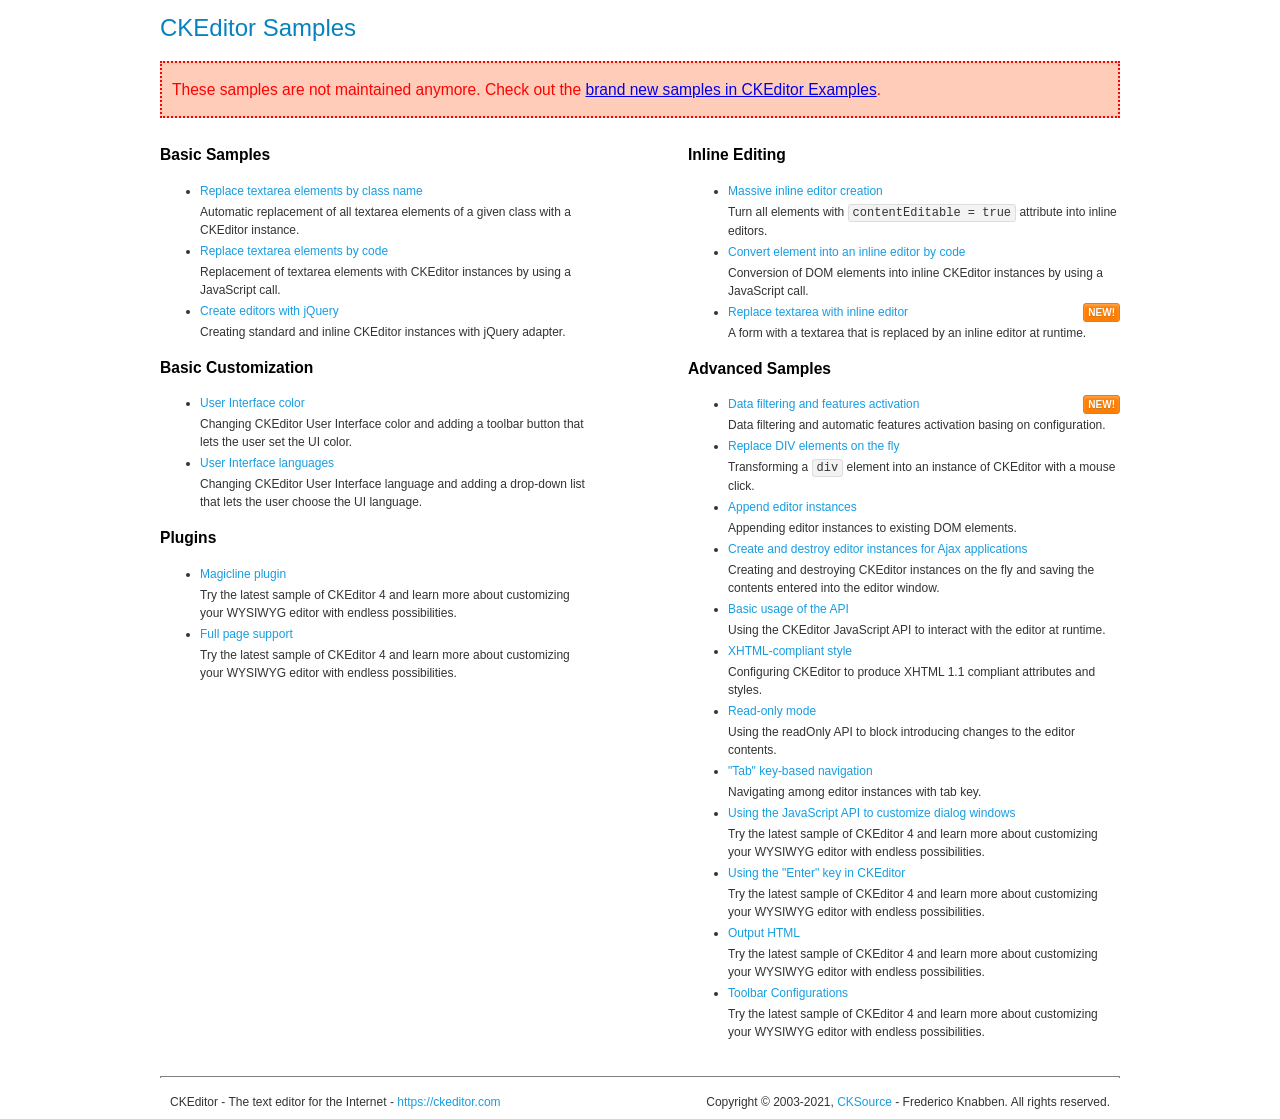
<file: Final-Project/wwwroot/ckeditor/samples/old/index.html>
<!DOCTYPE html>
<!--
Copyright (c) 2003-2021, CKSource - Frederico Knabben. All rights reserved.
For licensing, see LICENSE.md or https://ckeditor.com/legal/ckeditor-oss-license
-->
<html lang="en">
<head>
	<meta charset="utf-8">
	<title>CKEditor Samples</title>
	<link rel="stylesheet" href="sample.css">
	<meta name="description" content="Try the latest sample of CKEditor 4 and learn more about customizing your WYSIWYG editor with endless possibilities.">
</head>
<body>
	<h1 class="samples">
		CKEditor Samples
	</h1>
	<div class="warning deprecated">
		These samples are not maintained anymore. Check out the <a href="https://ckeditor.com/docs/ckeditor4/latest/examples/index.html">brand new samples in CKEditor Examples</a>.
	</div>
	<div class="twoColumns">
		<div class="twoColumnsLeft">
			<h2 class="samples">
				Basic Samples
			</h2>
			<dl class="samples">
				<dt><a class="samples" href="replacebyclass.html">Replace textarea elements by class name</a></dt>
				<dd>Automatic replacement of all textarea elements of a given class with a CKEditor instance.</dd>

				<dt><a class="samples" href="replacebycode.html">Replace textarea elements by code</a></dt>
				<dd>Replacement of textarea elements with CKEditor instances by using a JavaScript call.</dd>

				<dt><a class="samples" href="jquery.html">Create editors with jQuery</a></dt>
				<dd>Creating standard and inline CKEditor instances with jQuery adapter.</dd>
			</dl>

			<h2 class="samples">
				Basic Customization
			</h2>
			<dl class="samples">
				<dt><a class="samples" href="uicolor.html">User Interface color</a></dt>
				<dd>Changing CKEditor User Interface color and adding a toolbar button that lets the user set the UI color.</dd>

				<dt><a class="samples" href="uilanguages.html">User Interface languages</a></dt>
				<dd>Changing CKEditor User Interface language and adding a drop-down list that lets the user choose the UI language.</dd>
			</dl>


			<h2 class="samples">Plugins</h2>
<dl class="samples">
<dt><a class="samples" href="magicline/magicline.html">Magicline plugin</a></dt>
<dd>Try the latest sample of CKEditor 4 and learn more about customizing your WYSIWYG editor with endless possibilities.</dd>

<dt><a class="samples" href="wysiwygarea/fullpage.html">Full page support</a></dt>
<dd>Try the latest sample of CKEditor 4 and learn more about customizing your WYSIWYG editor with endless possibilities.</dd>
</dl>
		</div>
		<div class="twoColumnsRight">
			<h2 class="samples">
				Inline Editing
			</h2>
			<dl class="samples">
				<dt><a class="samples" href="inlineall.html">Massive inline editor creation</a></dt>
				<dd>Turn all elements with <code>contentEditable = true</code> attribute into inline editors.</dd>

				<dt><a class="samples" href="inlinebycode.html">Convert element into an inline editor by code</a></dt>
				<dd>Conversion of DOM elements into inline CKEditor instances by using a JavaScript call.</dd>

				<dt><a class="samples" href="inlinetextarea.html">Replace textarea with inline editor</a> <span class="new">New!</span></dt>
				<dd>A form with a textarea that is replaced by an inline editor at runtime.</dd>

				
			</dl>

			<h2 class="samples">
				Advanced Samples
			</h2>
			<dl class="samples">
				<dt><a class="samples" href="datafiltering.html">Data filtering and features activation</a> <span class="new">New!</span></dt>
				<dd>Data filtering and automatic features activation basing on configuration.</dd>

				<dt><a class="samples" href="divreplace.html">Replace DIV elements on the fly</a></dt>
				<dd>Transforming a <code>div</code> element into an instance of CKEditor with a mouse click.</dd>

				<dt><a class="samples" href="appendto.html">Append editor instances</a></dt>
				<dd>Appending editor instances to existing DOM elements.</dd>

				<dt><a class="samples" href="ajax.html">Create and destroy editor instances for Ajax applications</a></dt>
				<dd>Creating and destroying CKEditor instances on the fly and saving the contents entered into the editor window.</dd>

				<dt><a class="samples" href="api.html">Basic usage of the API</a></dt>
				<dd>Using the CKEditor JavaScript API to interact with the editor at runtime.</dd>

				<dt><a class="samples" href="xhtmlstyle.html">XHTML-compliant style</a></dt>
				<dd>Configuring CKEditor to produce XHTML 1.1 compliant attributes and styles.</dd>

				<dt><a class="samples" href="readonly.html">Read-only mode</a></dt>
				<dd>Using the readOnly API to block introducing changes to the editor contents.</dd>

				<dt><a class="samples" href="tabindex.html">"Tab" key-based navigation</a></dt>
				<dd>Navigating among editor instances with tab key.</dd>


				
<dt><a class="samples" href="dialog/dialog.html">Using the JavaScript API to customize dialog windows</a></dt>
<dd>Try the latest sample of CKEditor 4 and learn more about customizing your WYSIWYG editor with endless possibilities.</dd>

<dt><a class="samples" href="enterkey/enterkey.html">Using the &quot;Enter&quot; key in CKEditor</a></dt>
<dd>Try the latest sample of CKEditor 4 and learn more about customizing your WYSIWYG editor with endless possibilities.</dd>

<dt><a class="samples" href="htmlwriter/outputhtml.html">Output HTML</a></dt>
<dd>Try the latest sample of CKEditor 4 and learn more about customizing your WYSIWYG editor with endless possibilities.</dd>

<dt><a class="samples" href="toolbar/toolbar.html">Toolbar Configurations</a></dt>
<dd>Try the latest sample of CKEditor 4 and learn more about customizing your WYSIWYG editor with endless possibilities.</dd>

			</dl>
		</div>
	</div>
	<div id="footer">
		<hr>
		<p>
			CKEditor - The text editor for the Internet - <a class="samples" href="https://ckeditor.com/">https://ckeditor.com</a>
		</p>
		<p id="copy">
			Copyright &copy; 2003-2021, <a class="samples" href="https://cksource.com/">CKSource</a> - Frederico Knabben. All rights reserved.
		</p>
	</div>
</body>
</html>
</file>
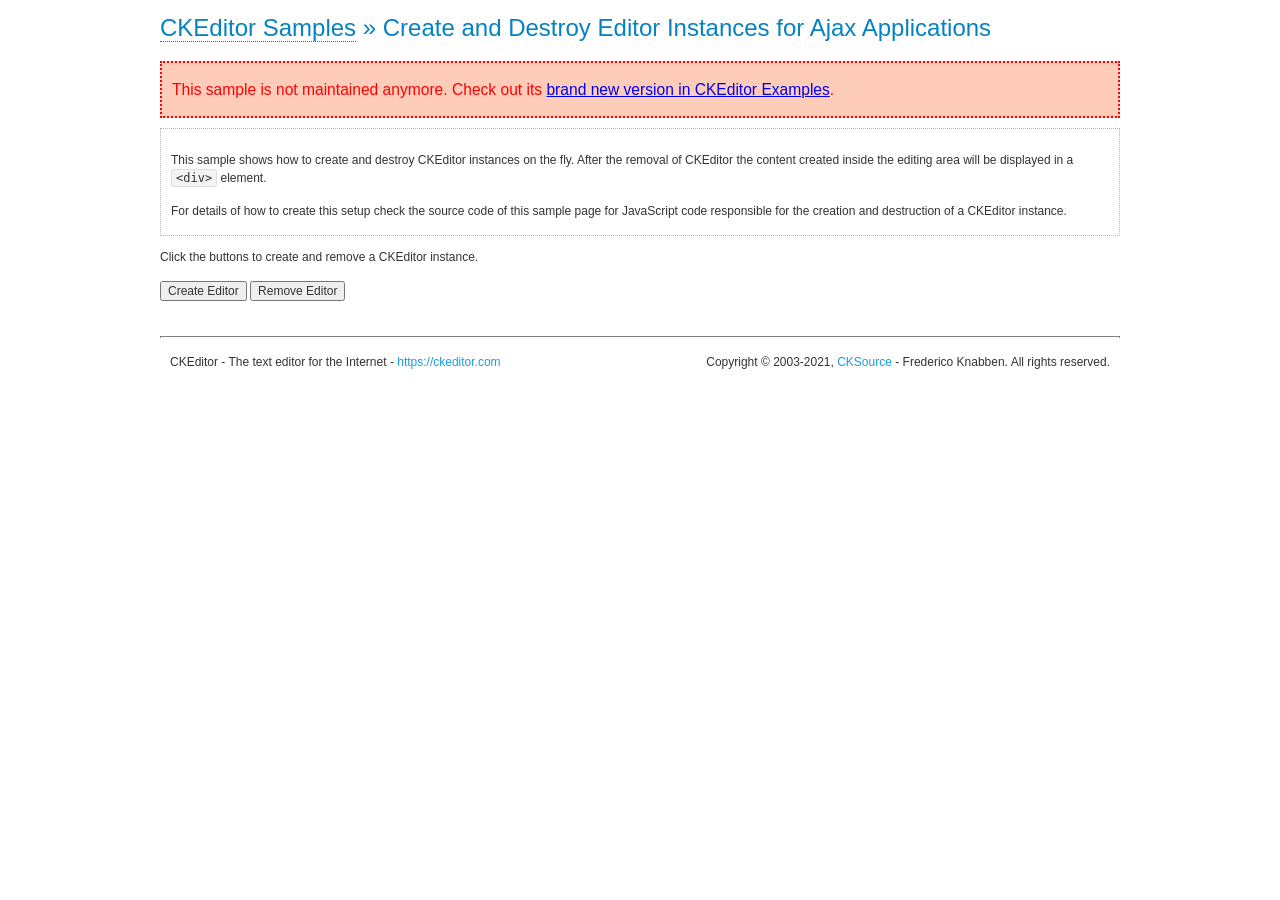
<file: Final-Project/wwwroot/ckeditor/samples/old/ajax.html>
<!DOCTYPE html>
<!--
Copyright (c) 2003-2021, CKSource - Frederico Knabben. All rights reserved.
For licensing, see LICENSE.md or https://ckeditor.com/legal/ckeditor-oss-license
-->
<html lang="en">
<head>
	<meta charset="utf-8">
	<title>Ajax &mdash; CKEditor Sample</title>
	<script src="../../ckeditor.js"></script>
	<link rel="stylesheet" href="sample.css">
	<meta name="description" content="Try the latest sample of CKEditor 4 and learn more about customizing your WYSIWYG editor with endless possibilities.">
	<script>

		var editor, html = '';

		function createEditor() {
			if ( editor )
				return;

			// Create a new editor inside the <div id="editor">, setting its value to html
			var config = {};
			editor = CKEDITOR.appendTo( 'editor', config, html );
		}

		function removeEditor() {
			if ( !editor )
				return;

			// Retrieve the editor contents. In an Ajax application, this data would be
			// sent to the server or used in any other way.
			document.getElementById( 'editorcontents' ).innerHTML = html = editor.getData();
			document.getElementById( 'contents' ).style.display = '';

			// Destroy the editor.
			editor.destroy();
			editor = null;
		}

	</script>
</head>
<body>
	<h1 class="samples">
		<a href="index.html">CKEditor Samples</a> &raquo; Create and Destroy Editor Instances for Ajax Applications
	</h1>
	<div class="warning deprecated">
		This sample is not maintained anymore. Check out its <a href="https://ckeditor.com/docs/ckeditor4/latest/examples/saveajax.html">brand new version in CKEditor Examples</a>.
	</div>
	<div class="description">
		<p>
			This sample shows how to create and destroy CKEditor instances on the fly. After the removal of CKEditor the content created inside the editing
			area will be displayed in a <code>&lt;div&gt;</code> element.
		</p>
		<p>
			For details of how to create this setup check the source code of this sample page
			for JavaScript code responsible for the creation and destruction of a CKEditor instance.
		</p>
	</div>
	<p>Click the buttons to create and remove a CKEditor instance.</p>
	<p>
		<input onclick="createEditor();" type="button" value="Create Editor">
		<input onclick="removeEditor();" type="button" value="Remove Editor">
	</p>
	<!-- This div will hold the editor. -->
	<div id="editor">
	</div>
	<div id="contents" style="display: none">
		<p>
			Edited Contents:
		</p>
		<!-- This div will be used to display the editor contents. -->
		<div id="editorcontents">
		</div>
	</div>
	<div id="footer">
		<hr>
		<p>
			CKEditor - The text editor for the Internet - <a class="samples" href="https://ckeditor.com/">https://ckeditor.com</a>
		</p>
		<p id="copy">
			Copyright &copy; 2003-2021, <a class="samples" href="https://cksource.com/">CKSource</a> - Frederico
			Knabben. All rights reserved.
		</p>
	</div>
</body>
</html>
</file>
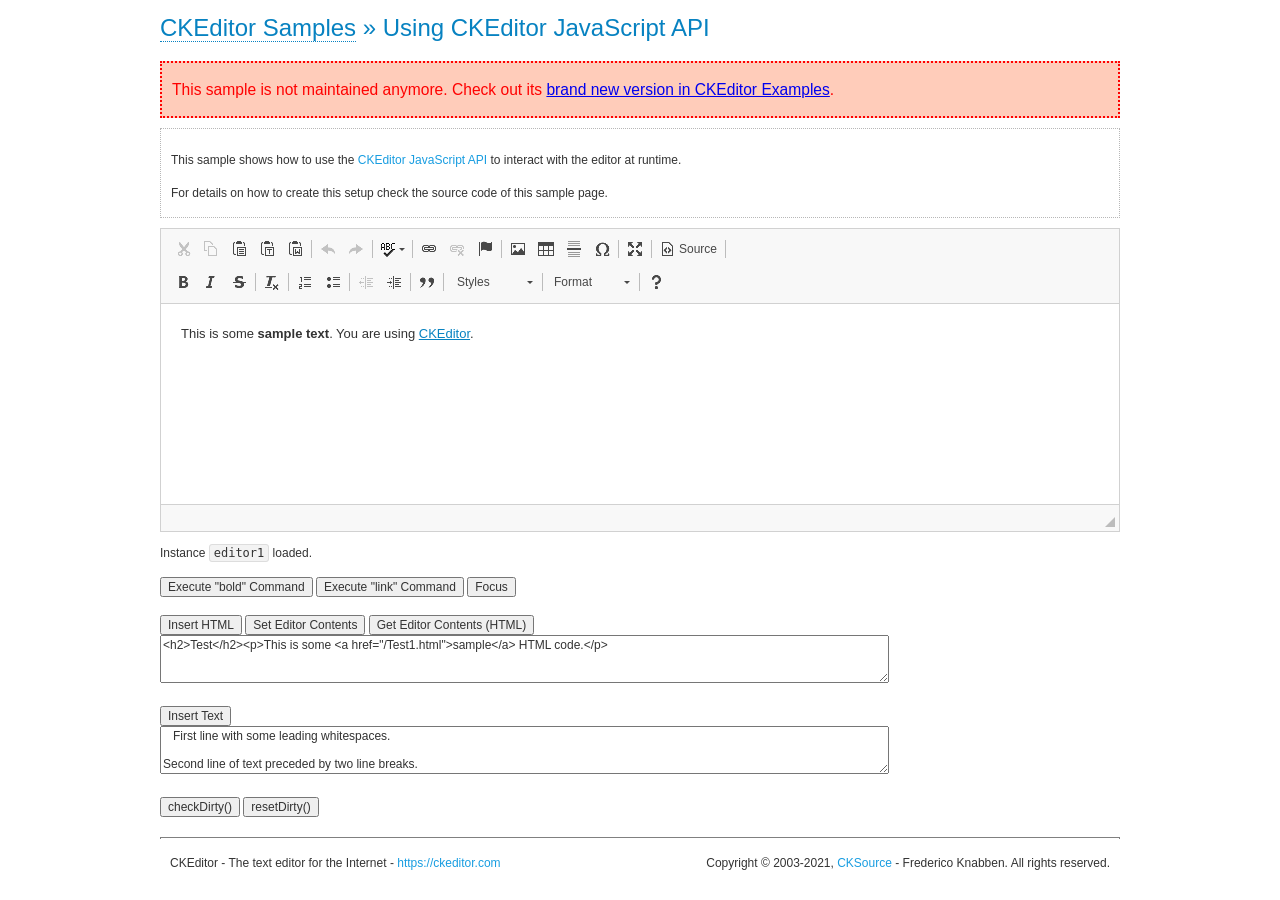
<file: Final-Project/wwwroot/ckeditor/samples/old/api.html>
<!DOCTYPE html>
<!--
Copyright (c) 2003-2021, CKSource - Frederico Knabben. All rights reserved.
For licensing, see LICENSE.md or https://ckeditor.com/legal/ckeditor-oss-license
-->
<html lang="en">
<head>
	<meta charset="utf-8">
	<title>API Usage &mdash; CKEditor Sample</title>
	<script src="../../ckeditor.js"></script>
	<link href="sample.css" rel="stylesheet">
	<meta name="description" content="Try the latest sample of CKEditor 4 and learn more about customizing your WYSIWYG editor with endless possibilities.">
	<script>

// The instanceReady event is fired, when an instance of CKEditor has finished
// its initialization.
CKEDITOR.on( 'instanceReady', function( ev ) {
	// Show the editor name and description in the browser status bar.
	document.getElementById( 'eMessage' ).innerHTML = 'Instance <code>' + ev.editor.name + '<\/code> loaded.';

	// Show this sample buttons.
	document.getElementById( 'eButtons' ).style.display = 'block';
});

function InsertHTML() {
	// Get the editor instance that we want to interact with.
	var editor = CKEDITOR.instances.editor1;
	var value = document.getElementById( 'htmlArea' ).value;

	// Check the active editing mode.
	if ( editor.mode == 'wysiwyg' )
	{
		// Insert HTML code.
		// https://ckeditor.com/docs/ckeditor4/latest/api/CKEDITOR_editor.html#method-insertHtml
		editor.insertHtml( value );
	}
	else
		alert( 'You must be in WYSIWYG mode!' );
}

function InsertText() {
	// Get the editor instance that we want to interact with.
	var editor = CKEDITOR.instances.editor1;
	var value = document.getElementById( 'txtArea' ).value;

	// Check the active editing mode.
	if ( editor.mode == 'wysiwyg' )
	{
		// Insert as plain text.
		// https://ckeditor.com/docs/ckeditor4/latest/api/CKEDITOR_editor.html#method-insertText
		editor.insertText( value );
	}
	else
		alert( 'You must be in WYSIWYG mode!' );
}

function SetContents() {
	// Get the editor instance that we want to interact with.
	var editor = CKEDITOR.instances.editor1;
	var value = document.getElementById( 'htmlArea' ).value;

	// Set editor contents (replace current contents).
	// https://ckeditor.com/docs/ckeditor4/latest/api/CKEDITOR_editor.html#method-setData
	editor.setData( value );
}

function GetContents() {
	// Get the editor instance that you want to interact with.
	var editor = CKEDITOR.instances.editor1;

	// Get editor contents
	// https://ckeditor.com/docs/ckeditor4/latest/api/CKEDITOR_editor.html#method-getData
	alert( editor.getData() );
}

function ExecuteCommand( commandName ) {
	// Get the editor instance that we want to interact with.
	var editor = CKEDITOR.instances.editor1;

	// Check the active editing mode.
	if ( editor.mode == 'wysiwyg' )
	{
		// Execute the command.
		// https://ckeditor.com/docs/ckeditor4/latest/api/CKEDITOR_editor.html#method-execCommand
		editor.execCommand( commandName );
	}
	else
		alert( 'You must be in WYSIWYG mode!' );
}

function CheckDirty() {
	// Get the editor instance that we want to interact with.
	var editor = CKEDITOR.instances.editor1;
	// Checks whether the current editor contents present changes when compared
	// to the contents loaded into the editor at startup
	// https://ckeditor.com/docs/ckeditor4/latest/api/CKEDITOR_editor.html#method-checkDirty
	alert( editor.checkDirty() );
}

function ResetDirty() {
	// Get the editor instance that we want to interact with.
	var editor = CKEDITOR.instances.editor1;
	// Resets the "dirty state" of the editor (see CheckDirty())
	// https://ckeditor.com/docs/ckeditor4/latest/api/CKEDITOR_editor.html#method-resetDirty
	editor.resetDirty();
	alert( 'The "IsDirty" status has been reset' );
}

function Focus() {
	CKEDITOR.instances.editor1.focus();
}

function onFocus() {
	document.getElementById( 'eMessage' ).innerHTML = '<b>' + this.name + ' is focused </b>';
}

function onBlur() {
	document.getElementById( 'eMessage' ).innerHTML = this.name + ' lost focus';
}

	</script>

</head>
<body>
	<h1 class="samples">
		<a href="index.html">CKEditor Samples</a> &raquo; Using CKEditor JavaScript API
	</h1>
	<div class="warning deprecated">
		This sample is not maintained anymore. Check out its <a href="https://ckeditor.com/docs/ckeditor4/latest/examples/api.html">brand new version in CKEditor Examples</a>.
	</div>
	<div class="description">
	<p>
		This sample shows how to use the
		<a class="samples" href="https://ckeditor.com/docs/ckeditor4/latest/api/CKEDITOR_editor.html">CKEditor JavaScript API</a>
		to interact with the editor at runtime.
	</p>
	<p>
		For details on how to create this setup check the source code of this sample page.
	</p>
	</div>

	<!-- This <div> holds alert messages to be display in the sample page. -->
	<div id="alerts">
		<noscript>
			<p>
				<strong>CKEditor requires JavaScript to run</strong>. In a browser with no JavaScript
				support, like yours, you should still see the contents (HTML data) and you should
				be able to edit it normally, without a rich editor interface.
			</p>
		</noscript>
	</div>
	<form action="../../../samples/sample_posteddata.php" method="post">
		<textarea cols="100" id="editor1" name="editor1" rows="10">&lt;p&gt;This is some &lt;strong&gt;sample text&lt;/strong&gt;. You are using &lt;a href="https://ckeditor.com/"&gt;CKEditor&lt;/a&gt;.&lt;/p&gt;</textarea>

		<script>
			// Replace the <textarea id="editor1"> with an CKEditor instance.
			CKEDITOR.replace( 'editor1', {
				on: {
					focus: onFocus,
					blur: onBlur,

					// Check for availability of corresponding plugins.
					pluginsLoaded: function( evt ) {
						var doc = CKEDITOR.document, ed = evt.editor;
						if ( !ed.getCommand( 'bold' ) )
							doc.getById( 'exec-bold' ).hide();
						if ( !ed.getCommand( 'link' ) )
							doc.getById( 'exec-link' ).hide();
					}
				}
			});
		</script>

		<p id="eMessage">
		</p>

		<div id="eButtons" style="display: none">
			<input id="exec-bold" onclick="ExecuteCommand('bold');" type="button" value="Execute &quot;bold&quot; Command">
			<input id="exec-link" onclick="ExecuteCommand('link');" type="button" value="Execute &quot;link&quot; Command">
			<input onclick="Focus();" type="button" value="Focus">
			<br><br>
			<input onclick="InsertHTML();" type="button" value="Insert HTML">
			<input onclick="SetContents();" type="button" value="Set Editor Contents">
			<input onclick="GetContents();" type="button" value="Get Editor Contents (HTML)">
			<br>
			<textarea cols="100" id="htmlArea" rows="3">&lt;h2&gt;Test&lt;/h2&gt;&lt;p&gt;This is some &lt;a href="/Test1.html"&gt;sample&lt;/a&gt; HTML code.&lt;/p&gt;</textarea>
			<br>
			<br>
			<input onclick="InsertText();" type="button" value="Insert Text">
			<br>
			<textarea cols="100" id="txtArea" rows="3">   First line with some leading whitespaces.

Second line of text preceded by two line breaks.</textarea>
			<br>
			<br>
			<input onclick="CheckDirty();" type="button" value="checkDirty()">
			<input onclick="ResetDirty();" type="button" value="resetDirty()">
		</div>
	</form>
	<div id="footer">
		<hr>
		<p>
			CKEditor - The text editor for the Internet - <a class="samples" href="https://ckeditor.com/">https://ckeditor.com</a>
		</p>
		<p id="copy">
			Copyright &copy; 2003-2021, <a class="samples" href="https://cksource.com/">CKSource</a> - Frederico
			Knabben. All rights reserved.
		</p>
	</div>
</body>
</html>
</file>
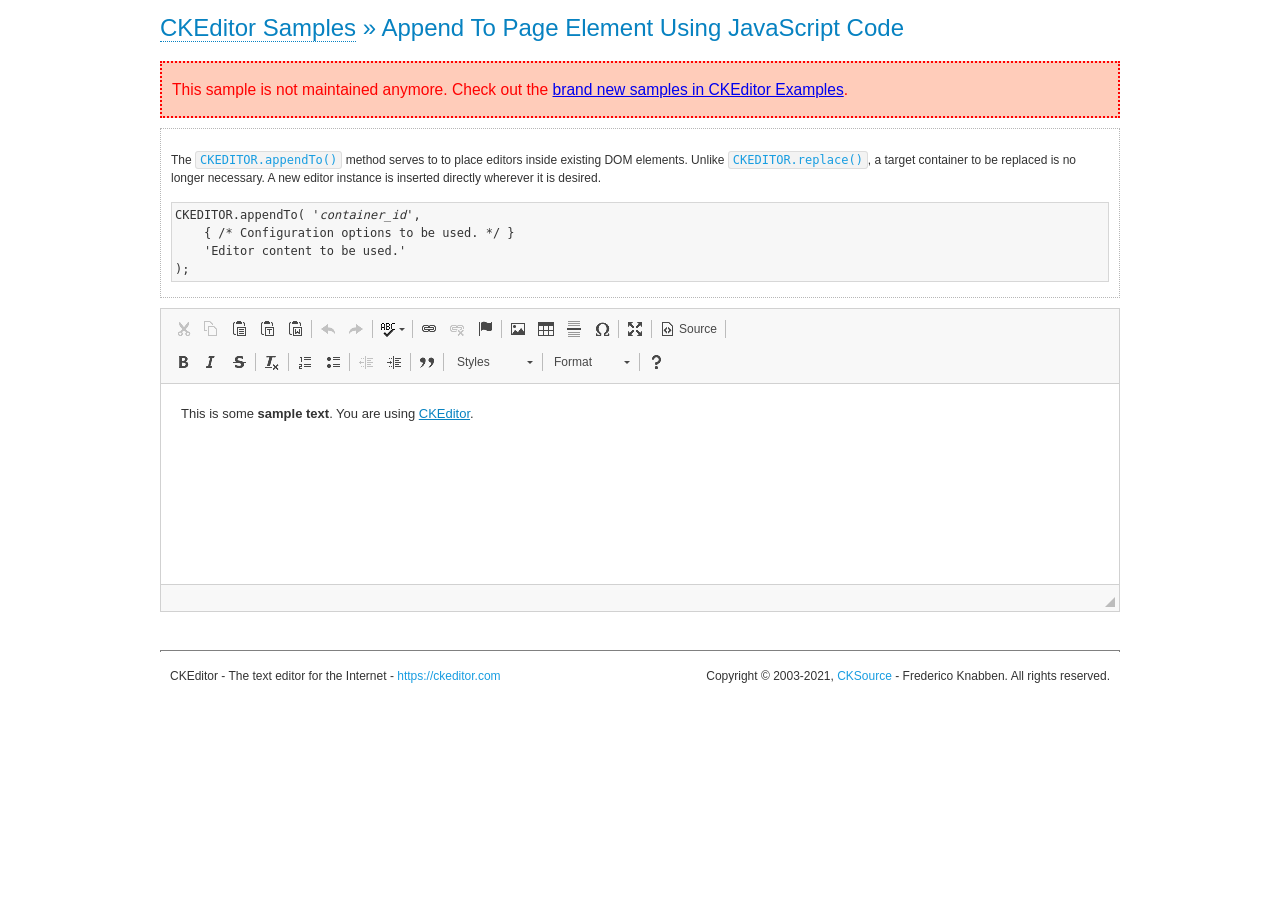
<file: Final-Project/wwwroot/ckeditor/samples/old/appendto.html>
<!DOCTYPE html>
<!--
Copyright (c) 2003-2021, CKSource - Frederico Knabben. All rights reserved.
For licensing, see LICENSE.md or https://ckeditor.com/legal/ckeditor-oss-license
-->
<html lang="en">
<head>
	<meta charset="utf-8">
	<title>Append To Page Element Using JavaScript Code &mdash; CKEditor Sample</title>
	<script src="../../ckeditor.js"></script>
	<link rel="stylesheet" href="sample.css">
	<meta name="description" content="Try the latest sample of CKEditor 4 and learn more about customizing your WYSIWYG editor with endless possibilities.">
</head>
<body>
	<h1 class="samples">
		<a href="index.html">CKEditor Samples</a> &raquo; Append To Page Element Using JavaScript Code
	</h1>
	<div class="warning deprecated">
		This sample is not maintained anymore. Check out the <a href="https://ckeditor.com/docs/ckeditor4/latest/examples/index.html">brand new samples in CKEditor Examples</a>.
	</div>
	<div id="section1">
		<div class="description">
			<p>
				The <code><a class="samples" href="https://ckeditor.com/docs/ckeditor4/latest/api/CKEDITOR.html#method-appendTo">CKEDITOR.appendTo()</a></code> method serves to to place editors inside existing DOM elements. Unlike <code><a class="samples" href="https://ckeditor.com/docs/ckeditor4/latest/api/CKEDITOR.html#method-replace">CKEDITOR.replace()</a></code>,
				a target container to be replaced is no longer necessary. A new editor
				instance is inserted directly wherever it is desired.
			</p>
<pre class="samples">CKEDITOR.appendTo( '<em>container_id</em>',
	{ /* Configuration options to be used. */ }
	'Editor content to be used.'
);</pre>
		</div>
		<script>

			// This call can be placed at any point after the
			// DOM element to append CKEditor to or inside the <head><script>
			// in a window.onload event handler.

			// Append a CKEditor instance using the default configuration and the
			// provided content to the <div> element of ID "section1".
			CKEDITOR.appendTo( 'section1',
				null,
				'<p>This is some <strong>sample text</strong>. You are using <a href="https://ckeditor.com/">CKEditor</a>.</p>'
			);

		</script>
	</div>
	<br>
	<div id="footer">
		<hr>
		<p>
			CKEditor - The text editor for the Internet - <a class="samples" href="https://ckeditor.com/">https://ckeditor.com</a>
		</p>
		<p id="copy">
			Copyright &copy; 2003-2021, <a class="samples" href="https://cksource.com/">CKSource</a> - Frederico
			Knabben. All rights reserved.
		</p>
	</div>
</body>
</html>
</file>
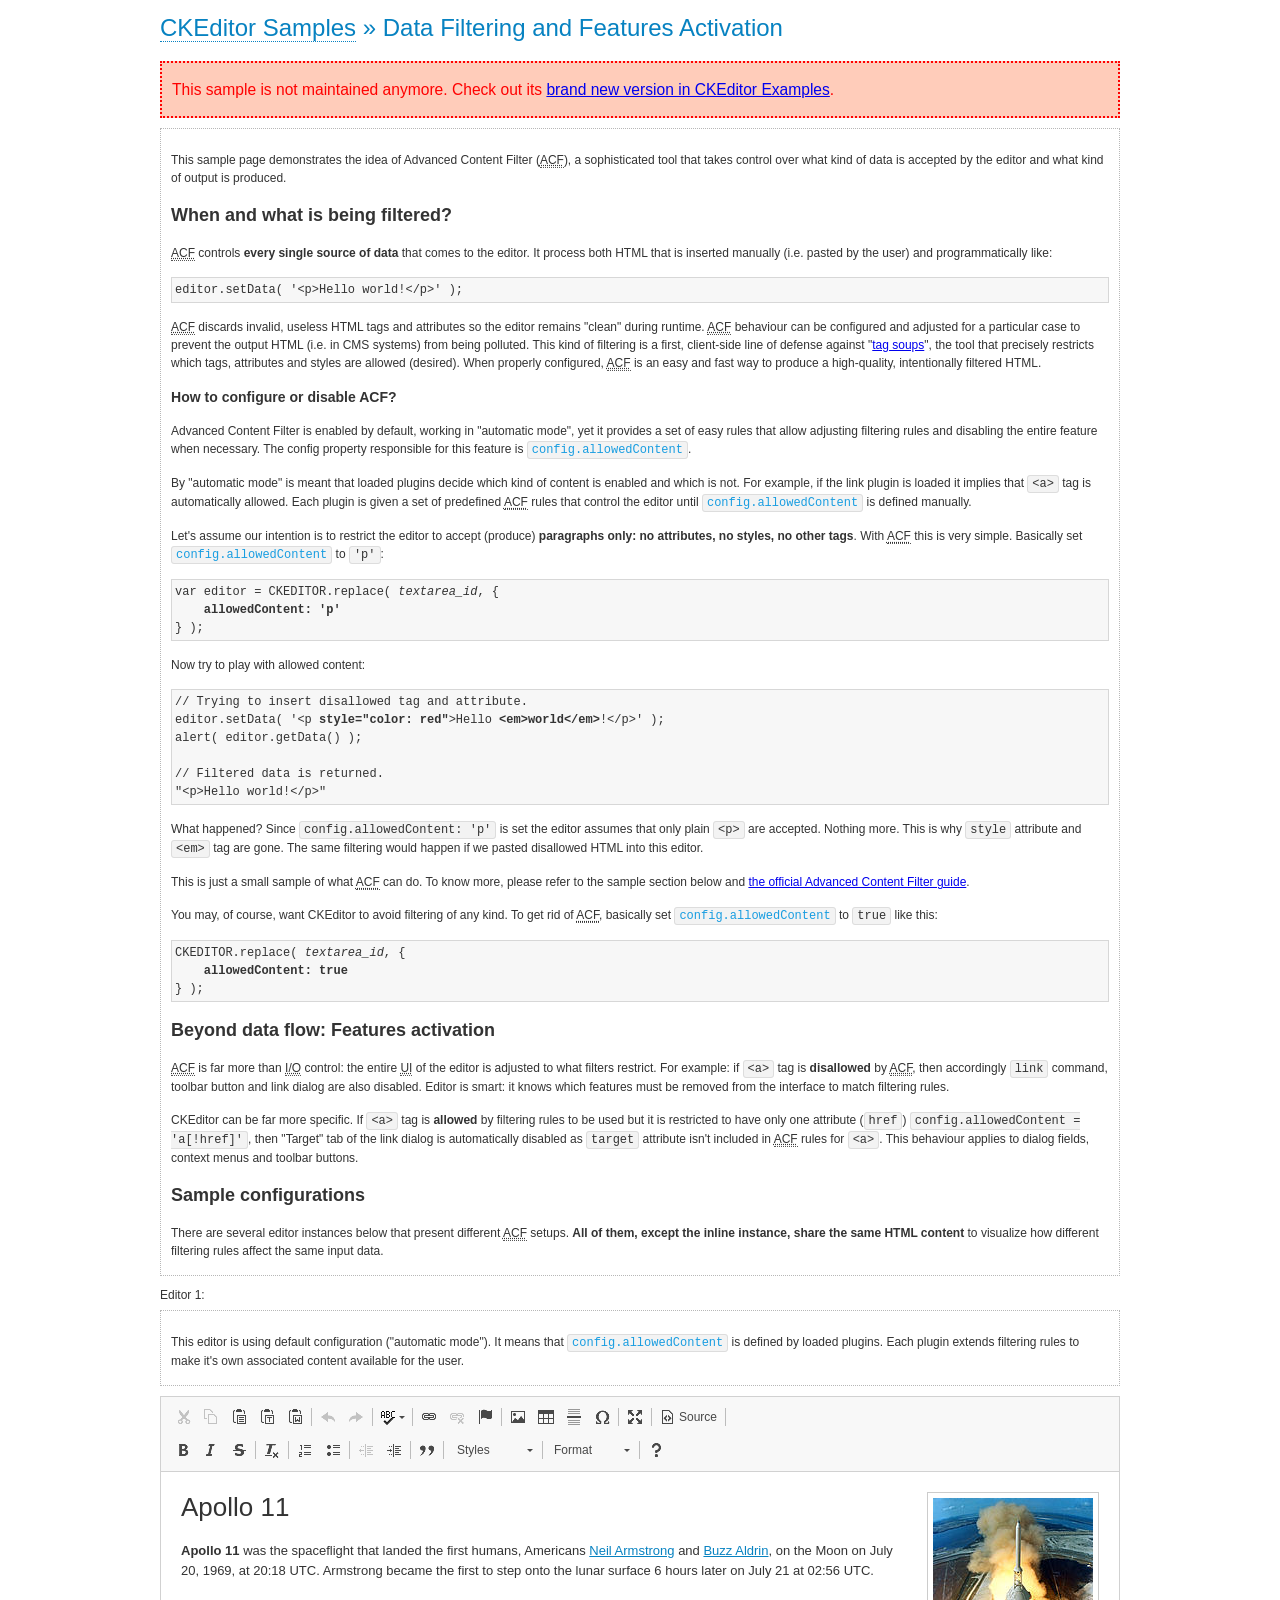
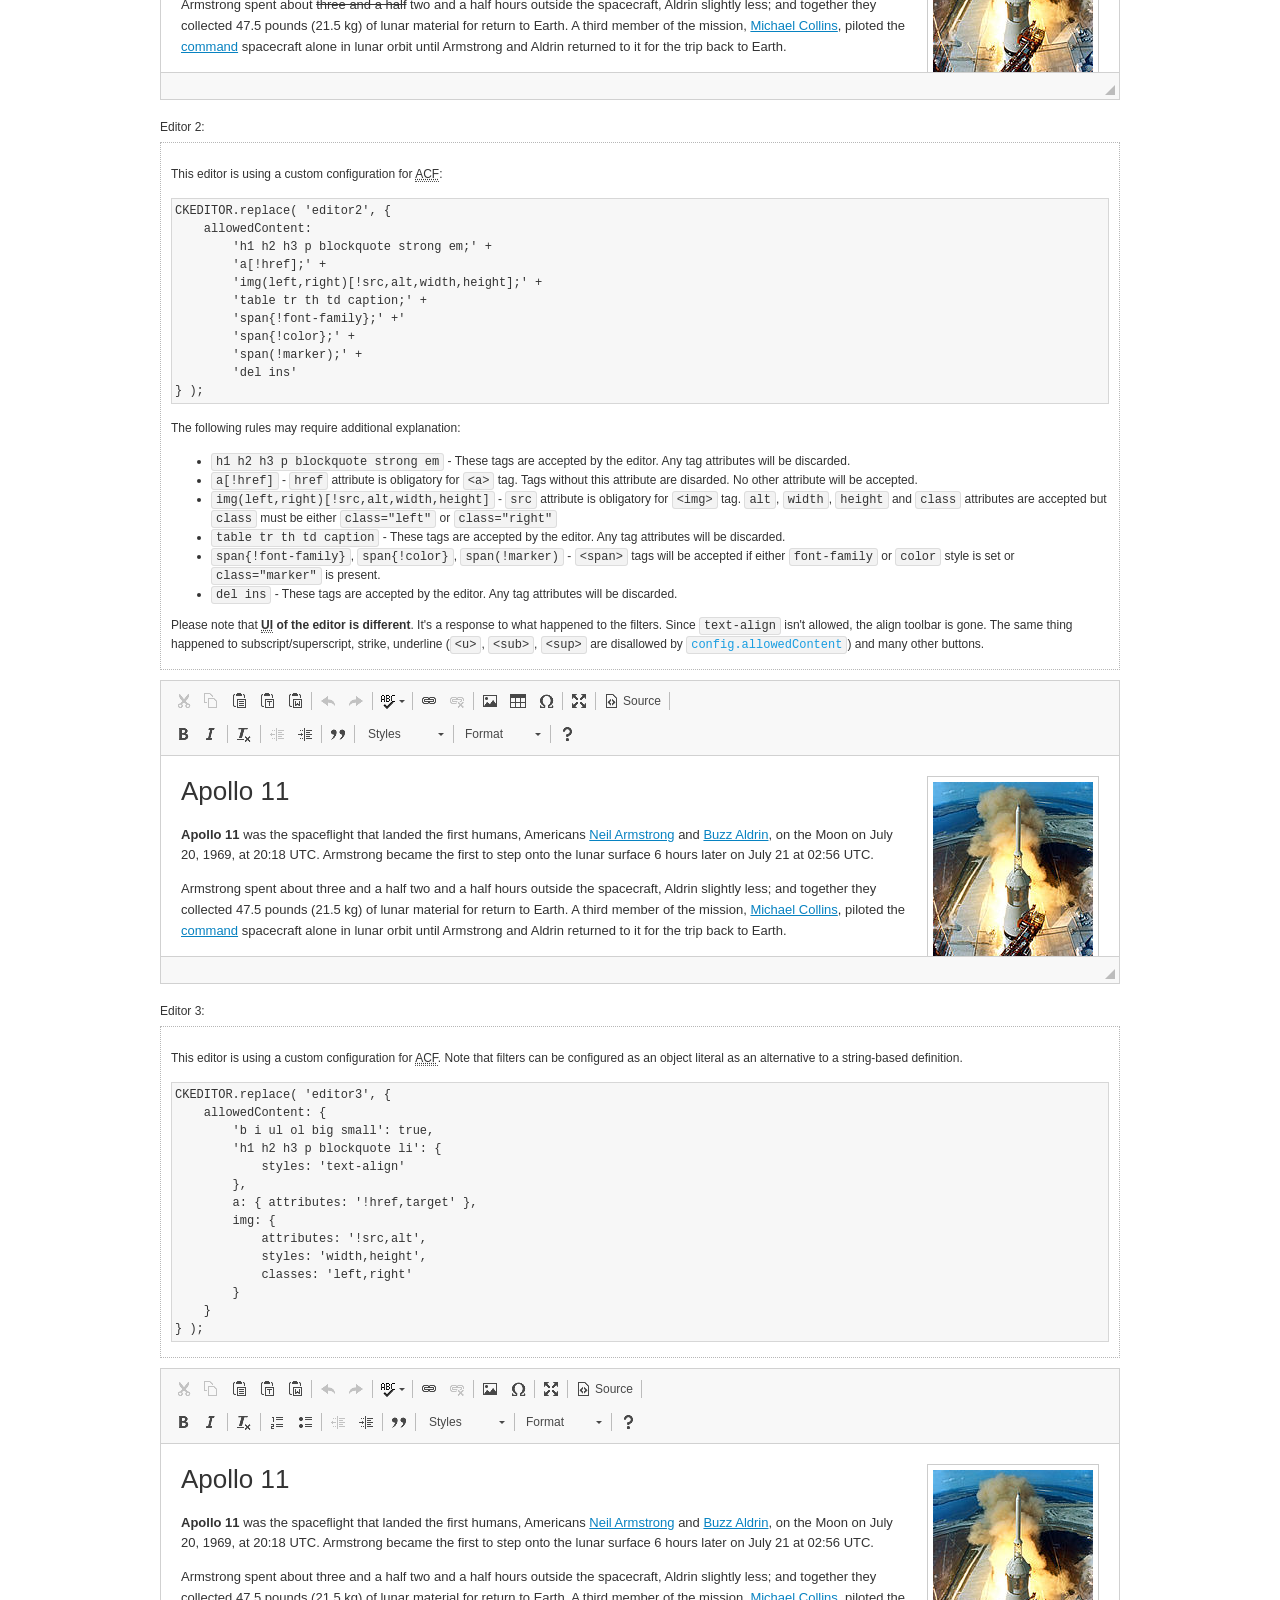
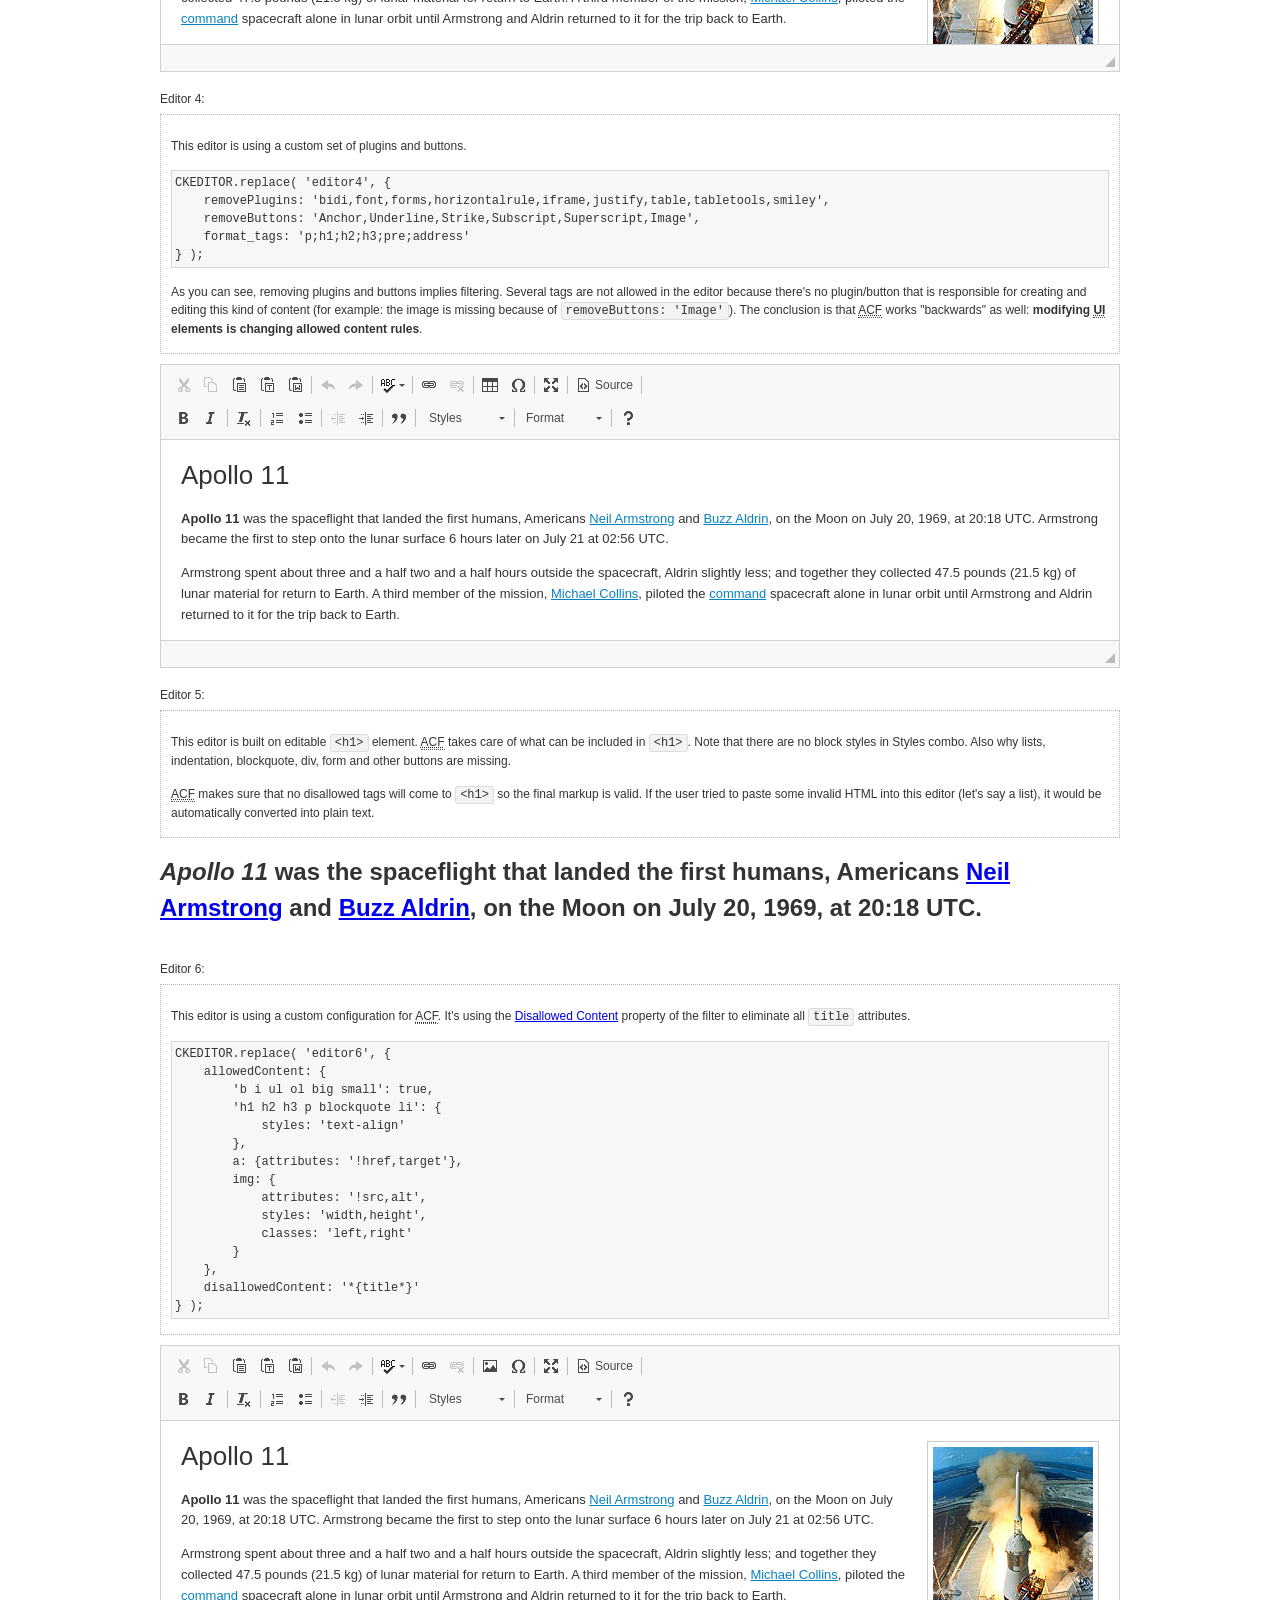
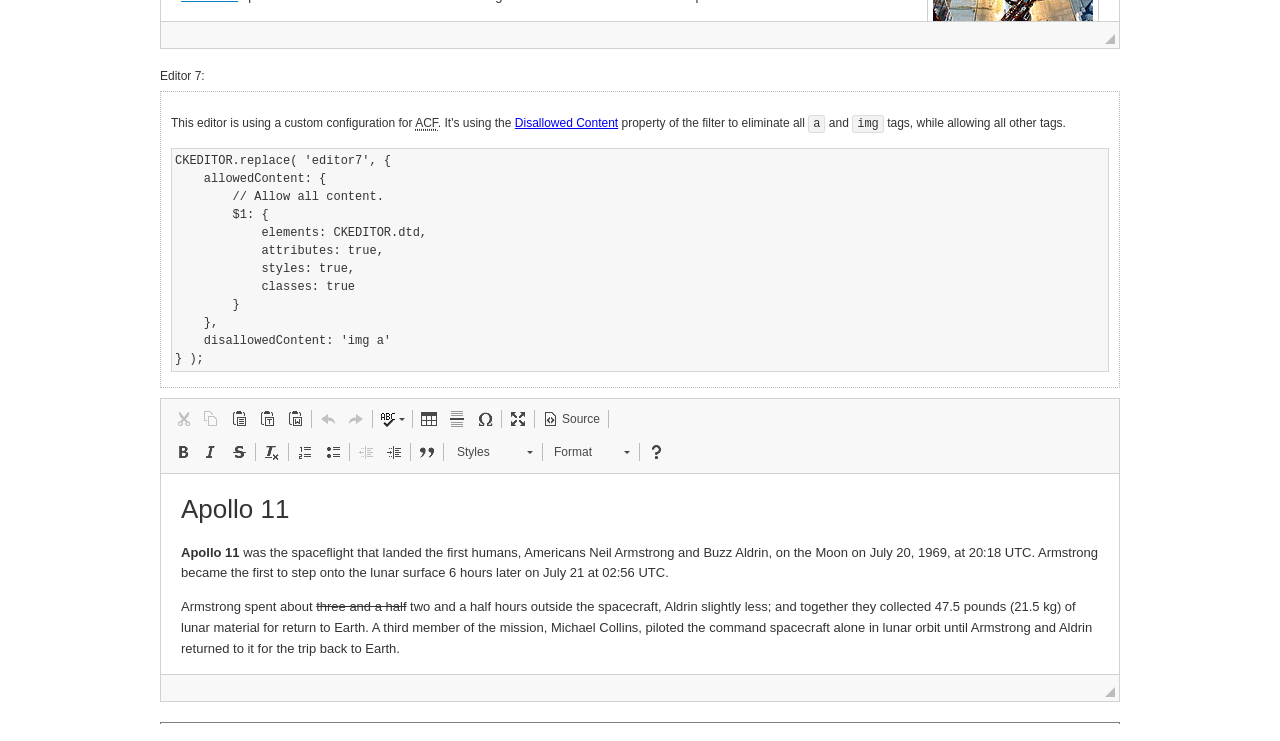
<file: Final-Project/wwwroot/ckeditor/samples/old/datafiltering.html>
<!DOCTYPE html>
<!--
Copyright (c) 2003-2021, CKSource - Frederico Knabben. All rights reserved.
For licensing, see LICENSE.md or https://ckeditor.com/legal/ckeditor-oss-license
-->
<html lang="en">
<head>
	<meta charset="utf-8">
	<title>Data Filtering &mdash; CKEditor Sample</title>
	<script src="../../ckeditor.js"></script>
	<link rel="stylesheet" href="sample.css">
	<meta name="description" content="Try the latest sample of CKEditor 4 and learn more about customizing your WYSIWYG editor with endless possibilities.">
	<script>
		// Remove advanced tabs for all editors.
		CKEDITOR.config.removeDialogTabs = 'image:advanced;link:advanced;creatediv:advanced;editdiv:advanced';
	</script>
</head>
<body>
	<h1 class="samples">
		<a href="index.html">CKEditor Samples</a> &raquo; Data Filtering and Features Activation
	</h1>
	<div class="warning deprecated">
		This sample is not maintained anymore. Check out its <a href="https://ckeditor.com/docs/ckeditor4/latest/examples/acf.html">brand new version in CKEditor Examples</a>.
	</div>
	<div class="description">
		<p>
			This sample page demonstrates the idea of Advanced Content Filter
			(<abbr title="Advanced Content Filter">ACF</abbr>), a sophisticated
			tool that takes control over what kind of data is accepted by the editor and what
			kind of output is produced.
		</p>
		<h2>When and what is being filtered?</h2>
		<p>
			<abbr title="Advanced Content Filter">ACF</abbr> controls
			<strong>every single source of data</strong> that comes to the editor.
			It process both HTML that is inserted manually (i.e. pasted by the user)
			and programmatically like:
		</p>
<pre class="samples">
editor.setData( '&lt;p&gt;Hello world!&lt;/p&gt;' );
</pre>
		<p>
			<abbr title="Advanced Content Filter">ACF</abbr> discards invalid,
			useless HTML tags and attributes so the editor remains "clean" during
			runtime. <abbr title="Advanced Content Filter">ACF</abbr> behaviour
			can be configured and adjusted for a particular case to prevent the
			output HTML (i.e. in CMS systems) from being polluted.

			This kind of filtering is a first, client-side line of defense
			against "<a href="http://en.wikipedia.org/wiki/Tag_soup">tag soups</a>",
			the tool that precisely restricts which tags, attributes and styles
			are allowed (desired). When properly configured, <abbr title="Advanced Content Filter">ACF</abbr>
			is an easy and fast way to produce a high-quality, intentionally filtered HTML.
		</p>

		<h3>How to configure or disable ACF?</h3>
		<p>
			Advanced Content Filter is enabled by default, working in "automatic mode", yet
			it provides a set of easy rules that allow adjusting filtering rules
			and disabling the entire feature when necessary. The config property
			responsible for this feature is <code><a class="samples"
			href="https://ckeditor.com/docs/ckeditor4/latest/api/CKEDITOR_config.html#cfg-allowedContent">config.allowedContent</a></code>.
		</p>
		<p>
			By "automatic mode" is meant that loaded plugins decide which kind
			of content is enabled and which is not. For example, if the link
			plugin is loaded it implies that <code>&lt;a&gt;</code> tag is
			automatically allowed. Each plugin is given a set
			of predefined <abbr title="Advanced Content Filter">ACF</abbr> rules
			that control the editor until <code><a class="samples"
			href="https://ckeditor.com/docs/ckeditor4/latest/api/CKEDITOR_config.html#cfg-allowedContent">
			config.allowedContent</a></code>
			is defined manually.
		</p>
		<p>
			Let's assume our intention is to restrict the editor to accept (produce) <strong>paragraphs
			only: no attributes, no styles, no other tags</strong>.
			With <abbr title="Advanced Content Filter">ACF</abbr>
			this is very simple. Basically set <code><a class="samples"
			href="https://ckeditor.com/docs/ckeditor4/latest/api/CKEDITOR_config.html#cfg-allowedContent">
			config.allowedContent</a></code> to <code>'p'</code>:
		</p>
<pre class="samples">
var editor = CKEDITOR.replace( <em>textarea_id</em>, {
	<strong>allowedContent: 'p'</strong>
} );
</pre>
		<p>
			Now try to play with allowed content:
		</p>
<pre class="samples">
// Trying to insert disallowed tag and attribute.
editor.setData( '&lt;p <strong>style="color: red"</strong>&gt;Hello <strong>&lt;em&gt;world&lt;/em&gt;</strong>!&lt;/p&gt;' );
alert( editor.getData() );

// Filtered data is returned.
"&lt;p&gt;Hello world!&lt;/p&gt;"
</pre>
		<p>
			What happened? Since <code>config.allowedContent: 'p'</code> is set the editor assumes
			that only plain <code>&lt;p&gt;</code> are accepted. Nothing more. This is why
			<code>style</code> attribute and <code>&lt;em&gt;</code> tag are gone. The same
			filtering would happen if we pasted disallowed HTML into this editor.
		</p>
		<p>
			This is just a small sample of what <abbr title="Advanced Content Filter">ACF</abbr>
			can do. To know more, please refer to the sample section below and
			<a href="https://ckeditor.com/docs/ckeditor4/latest/guide/dev_advanced_content_filter.html">the official Advanced Content Filter guide</a>.
		</p>
		<p>
			You may, of course, want CKEditor to avoid filtering of any kind.
			To get rid of <abbr title="Advanced Content Filter">ACF</abbr>,
			basically set <code><a class="samples"
			href="https://ckeditor.com/docs/ckeditor4/latest/api/CKEDITOR_config.html#cfg-allowedContent">
			config.allowedContent</a></code> to <code>true</code> like this:
		</p>
<pre class="samples">
CKEDITOR.replace( <em>textarea_id</em>, {
	<strong>allowedContent: true</strong>
} );
</pre>

		<h2>Beyond data flow: Features activation</h2>
		<p>
			<abbr title="Advanced Content Filter">ACF</abbr> is far more than
			<abbr title="Input/Output">I/O</abbr> control: the entire
			<abbr title="User Interface">UI</abbr> of the editor is adjusted to what
			filters restrict. For example: if <code>&lt;a&gt;</code> tag is
			<strong>disallowed</strong>
			by <abbr title="Advanced Content Filter">ACF</abbr>,
			then accordingly <code>link</code> command, toolbar button and link dialog
			are also disabled. Editor is smart: it knows which features must be
			removed from the interface to match filtering rules.
		</p>
		<p>
			CKEditor can be far more specific. If <code>&lt;a&gt;</code> tag is
			<strong>allowed</strong> by filtering rules to be used but it is restricted
			to have only one attribute (<code>href</code>)
			<code>config.allowedContent = 'a[!href]'</code>, then
			"Target" tab of the link dialog is automatically disabled as <code>target</code>
			attribute isn't included in <abbr title="Advanced Content Filter">ACF</abbr> rules
			for <code>&lt;a&gt;</code>. This behaviour applies to dialog fields, context
			menus and toolbar buttons.
		</p>

		<h2>Sample configurations</h2>
		<p>
			There are several editor instances below that present different
			<abbr title="Advanced Content Filter">ACF</abbr> setups. <strong>All of them,
			except the inline instance, share the same HTML content</strong> to visualize
			how different filtering rules affect the same input data.
		</p>
	</div>

	<div>
		<label for="editor1">
			Editor 1:
		</label>
		<div class="description">
			<p>
				This editor is using default configuration ("automatic mode"). It means that
				<code><a class="samples"
				href="https://ckeditor.com/docs/ckeditor4/latest/api/CKEDITOR_config.html#cfg-allowedContent">
				config.allowedContent</a></code> is defined by loaded plugins.
				Each plugin extends filtering rules to make it's own associated content
				available for the user.
			</p>
		</div>
		<textarea cols="80" id="editor1" name="editor1" rows="10">
			&lt;h1&gt;&lt;img alt=&quot;Saturn V carrying Apollo 11&quot; class=&quot;right&quot; src=&quot;assets/sample.jpg&quot;/&gt; Apollo 11&lt;/h1&gt; &lt;p&gt;&lt;b&gt;Apollo 11&lt;/b&gt; was the spaceflight that landed the first humans, Americans &lt;a href=&quot;http://en.wikipedia.org/wiki/Neil_Armstrong&quot; title=&quot;Neil Armstrong&quot;&gt;Neil Armstrong&lt;/a&gt; and &lt;a href=&quot;http://en.wikipedia.org/wiki/Buzz_Aldrin&quot; title=&quot;Buzz Aldrin&quot;&gt;Buzz Aldrin&lt;/a&gt;, on the Moon on July 20, 1969, at 20:18 UTC. Armstrong became the first to step onto the lunar surface 6 hours later on July 21 at 02:56 UTC.&lt;/p&gt; &lt;p&gt;Armstrong spent about &lt;s&gt;three and a half&lt;/s&gt; two and a half hours outside the spacecraft, Aldrin slightly less; and together they collected 47.5 pounds (21.5&amp;nbsp;kg) of lunar material for return to Earth. A third member of the mission, &lt;a href=&quot;http://en.wikipedia.org/wiki/Michael_Collins_(astronaut)&quot; title=&quot;Michael Collins (astronaut)&quot;&gt;Michael Collins&lt;/a&gt;, piloted the &lt;a href=&quot;http://en.wikipedia.org/wiki/Apollo_Command/Service_Module&quot; title=&quot;Apollo Command/Service Module&quot;&gt;command&lt;/a&gt; spacecraft alone in lunar orbit until Armstrong and Aldrin returned to it for the trip back to Earth.&lt;/p&gt; &lt;h2&gt;Broadcasting and &lt;em&gt;quotes&lt;/em&gt; &lt;a id=&quot;quotes&quot; name=&quot;quotes&quot;&gt;&lt;/a&gt;&lt;/h2&gt; &lt;p&gt;Broadcast on live TV to a world-wide audience, Armstrong stepped onto the lunar surface and described the event as:&lt;/p&gt; &lt;blockquote&gt;&lt;p&gt;One small step for [a] man, one giant leap for mankind.&lt;/p&gt;&lt;/blockquote&gt; &lt;p&gt;Apollo 11 effectively ended the &lt;a href=&quot;http://en.wikipedia.org/wiki/Space_Race&quot; title=&quot;Space Race&quot;&gt;Space Race&lt;/a&gt; and fulfilled a national goal proposed in 1961 by the late U.S. President &lt;a href=&quot;http://en.wikipedia.org/wiki/John_F._Kennedy&quot; title=&quot;John F. Kennedy&quot;&gt;John F. Kennedy&lt;/a&gt; in a speech before the United States Congress:&lt;/p&gt; &lt;blockquote&gt;&lt;p&gt;[...] before this decade is out, of landing a man on the Moon and returning him safely to the Earth.&lt;/p&gt;&lt;/blockquote&gt; &lt;h2&gt;Technical details &lt;a id=&quot;tech-details&quot; name=&quot;tech-details&quot;&gt;&lt;/a&gt;&lt;/h2&gt; &lt;table align=&quot;right&quot; border=&quot;1&quot; bordercolor=&quot;#ccc&quot; cellpadding=&quot;5&quot; cellspacing=&quot;0&quot; style=&quot;border-collapse:collapse;margin:10px 0 10px 15px;&quot;&gt; &lt;caption&gt;&lt;strong&gt;Mission crew&lt;/strong&gt;&lt;/caption&gt; &lt;thead&gt; &lt;tr&gt; &lt;th scope=&quot;col&quot;&gt;Position&lt;/th&gt; &lt;th scope=&quot;col&quot;&gt;Astronaut&lt;/th&gt; &lt;/tr&gt; &lt;/thead&gt; &lt;tbody&gt; &lt;tr&gt; &lt;td&gt;Commander&lt;/td&gt; &lt;td&gt;Neil A. Armstrong&lt;/td&gt; &lt;/tr&gt; &lt;tr&gt; &lt;td&gt;Command Module Pilot&lt;/td&gt; &lt;td&gt;Michael Collins&lt;/td&gt; &lt;/tr&gt; &lt;tr&gt; &lt;td&gt;Lunar Module Pilot&lt;/td&gt; &lt;td&gt;Edwin &amp;quot;Buzz&amp;quot; E. Aldrin, Jr.&lt;/td&gt; &lt;/tr&gt; &lt;/tbody&gt; &lt;/table&gt; &lt;p&gt;Launched by a &lt;strong&gt;Saturn V&lt;/strong&gt; rocket from &lt;a href=&quot;http://en.wikipedia.org/wiki/Kennedy_Space_Center&quot; title=&quot;Kennedy Space Center&quot;&gt;Kennedy Space Center&lt;/a&gt; in Merritt Island, Florida on July 16, Apollo 11 was the fifth manned mission of &lt;a href=&quot;http://en.wikipedia.org/wiki/NASA&quot; title=&quot;NASA&quot;&gt;NASA&lt;/a&gt;&amp;#39;s Apollo program. The Apollo spacecraft had three parts:&lt;/p&gt; &lt;ol&gt; &lt;li&gt;&lt;strong&gt;Command Module&lt;/strong&gt; with a cabin for the three astronauts which was the only part which landed back on Earth&lt;/li&gt; &lt;li&gt;&lt;strong&gt;Service Module&lt;/strong&gt; which supported the Command Module with propulsion, electrical power, oxygen and water&lt;/li&gt; &lt;li&gt;&lt;strong&gt;Lunar Module&lt;/strong&gt; for landing on the Moon.&lt;/li&gt; &lt;/ol&gt; &lt;p&gt;After being sent to the Moon by the Saturn V&amp;#39;s upper stage, the astronauts separated the spacecraft from it and travelled for three days until they entered into lunar orbit. Armstrong and Aldrin then moved into the Lunar Module and landed in the &lt;a href=&quot;http://en.wikipedia.org/wiki/Mare_Tranquillitatis&quot; title=&quot;Mare Tranquillitatis&quot;&gt;Sea of Tranquility&lt;/a&gt;. They stayed a total of about 21 and a half hours on the lunar surface. After lifting off in the upper part of the Lunar Module and rejoining Collins in the Command Module, they returned to Earth and landed in the &lt;a href=&quot;http://en.wikipedia.org/wiki/Pacific_Ocean&quot; title=&quot;Pacific Ocean&quot;&gt;Pacific Ocean&lt;/a&gt; on July 24.&lt;/p&gt; &lt;hr/&gt; &lt;p style=&quot;text-align: right;&quot;&gt;&lt;small&gt;Source: &lt;a href=&quot;http://en.wikipedia.org/wiki/Apollo_11&quot;&gt;Wikipedia.org&lt;/a&gt;&lt;/small&gt;&lt;/p&gt;
		</textarea>

		<script>

			CKEDITOR.replace( 'editor1' );

		</script>
	</div>

	<br>

	<div>
		<label for="editor2">
			Editor 2:
		</label>
		<div class="description">
			<p>
				This editor is using a custom configuration for
				<abbr title="Advanced Content Filter">ACF</abbr>:
			</p>
<pre class="samples">
CKEDITOR.replace( 'editor2', {
	allowedContent:
		'h1 h2 h3 p blockquote strong em;' +
		'a[!href];' +
		'img(left,right)[!src,alt,width,height];' +
		'table tr th td caption;' +
		'span{!font-family};' +'
		'span{!color};' +
		'span(!marker);' +
		'del ins'
} );
</pre>
			<p>
				The following rules may require additional explanation:
			</p>
			<ul>
				<li>
					<code>h1 h2 h3 p blockquote strong em</code> - These tags
					are accepted by the editor. Any tag attributes will be discarded.
				</li>
				<li>
					<code>a[!href]</code> - <code>href</code> attribute is obligatory
					for <code>&lt;a&gt;</code> tag. Tags without this attribute
					are disarded. No other attribute will be accepted.
				</li>
				<li>
					<code>img(left,right)[!src,alt,width,height]</code> - <code>src</code>
					attribute is obligatory for <code>&lt;img&gt;</code> tag.
					<code>alt</code>, <code>width</code>, <code>height</code>
					and <code>class</code> attributes are accepted but
					<code>class</code> must be either <code>class="left"</code>
					or <code>class="right"</code>
				</li>
				<li>
					<code>table tr th td caption</code> - These tags
					are accepted by the editor. Any tag attributes will be discarded.
				</li>
				<li>
					<code>span{!font-family}</code>, <code>span{!color}</code>,
					<code>span(!marker)</code> - <code>&lt;span&gt;</code> tags
					will be accepted if either <code>font-family</code> or
					<code>color</code> style is set or <code>class="marker"</code>
					is present.
				</li>
				<li>
					<code>del ins</code> - These tags
					are accepted by the editor. Any tag attributes will be discarded.
				</li>
			</ul>
			<p>
				Please note that <strong><abbr title="User Interface">UI</abbr> of the
				editor is different</strong>. It's a response to what happened to the filters.
				Since <code>text-align</code> isn't allowed, the align toolbar is gone.
				The same thing happened to subscript/superscript, strike, underline
				(<code>&lt;u&gt;</code>, <code>&lt;sub&gt;</code>, <code>&lt;sup&gt;</code>
				are disallowed by <code><a class="samples"
				href="https://ckeditor.com/docs/ckeditor4/latest/api/CKEDITOR_config.html#cfg-allowedContent">
				config.allowedContent</a></code>) and many other buttons.
			</p>
		</div>
		<textarea cols="80" id="editor2" name="editor2" rows="10">
			&lt;h1&gt;&lt;img alt=&quot;Saturn V carrying Apollo 11&quot; class=&quot;right&quot; src=&quot;assets/sample.jpg&quot;/&gt; Apollo 11&lt;/h1&gt; &lt;p&gt;&lt;b&gt;Apollo 11&lt;/b&gt; was the spaceflight that landed the first humans, Americans &lt;a href=&quot;http://en.wikipedia.org/wiki/Neil_Armstrong&quot; title=&quot;Neil Armstrong&quot;&gt;Neil Armstrong&lt;/a&gt; and &lt;a href=&quot;http://en.wikipedia.org/wiki/Buzz_Aldrin&quot; title=&quot;Buzz Aldrin&quot;&gt;Buzz Aldrin&lt;/a&gt;, on the Moon on July 20, 1969, at 20:18 UTC. Armstrong became the first to step onto the lunar surface 6 hours later on July 21 at 02:56 UTC.&lt;/p&gt; &lt;p&gt;Armstrong spent about &lt;s&gt;three and a half&lt;/s&gt; two and a half hours outside the spacecraft, Aldrin slightly less; and together they collected 47.5 pounds (21.5&amp;nbsp;kg) of lunar material for return to Earth. A third member of the mission, &lt;a href=&quot;http://en.wikipedia.org/wiki/Michael_Collins_(astronaut)&quot; title=&quot;Michael Collins (astronaut)&quot;&gt;Michael Collins&lt;/a&gt;, piloted the &lt;a href=&quot;http://en.wikipedia.org/wiki/Apollo_Command/Service_Module&quot; title=&quot;Apollo Command/Service Module&quot;&gt;command&lt;/a&gt; spacecraft alone in lunar orbit until Armstrong and Aldrin returned to it for the trip back to Earth.&lt;/p&gt; &lt;h2&gt;Broadcasting and &lt;em&gt;quotes&lt;/em&gt; &lt;a id=&quot;quotes&quot; name=&quot;quotes&quot;&gt;&lt;/a&gt;&lt;/h2&gt; &lt;p&gt;Broadcast on live TV to a world-wide audience, Armstrong stepped onto the lunar surface and described the event as:&lt;/p&gt; &lt;blockquote&gt;&lt;p&gt;One small step for [a] man, one giant leap for mankind.&lt;/p&gt;&lt;/blockquote&gt; &lt;p&gt;Apollo 11 effectively ended the &lt;a href=&quot;http://en.wikipedia.org/wiki/Space_Race&quot; title=&quot;Space Race&quot;&gt;Space Race&lt;/a&gt; and fulfilled a national goal proposed in 1961 by the late U.S. President &lt;a href=&quot;http://en.wikipedia.org/wiki/John_F._Kennedy&quot; title=&quot;John F. Kennedy&quot;&gt;John F. Kennedy&lt;/a&gt; in a speech before the United States Congress:&lt;/p&gt; &lt;blockquote&gt;&lt;p&gt;[...] before this decade is out, of landing a man on the Moon and returning him safely to the Earth.&lt;/p&gt;&lt;/blockquote&gt; &lt;h2&gt;Technical details &lt;a id=&quot;tech-details&quot; name=&quot;tech-details&quot;&gt;&lt;/a&gt;&lt;/h2&gt; &lt;table align=&quot;right&quot; border=&quot;1&quot; bordercolor=&quot;#ccc&quot; cellpadding=&quot;5&quot; cellspacing=&quot;0&quot; style=&quot;border-collapse:collapse;margin:10px 0 10px 15px;&quot;&gt; &lt;caption&gt;&lt;strong&gt;Mission crew&lt;/strong&gt;&lt;/caption&gt; &lt;thead&gt; &lt;tr&gt; &lt;th scope=&quot;col&quot;&gt;Position&lt;/th&gt; &lt;th scope=&quot;col&quot;&gt;Astronaut&lt;/th&gt; &lt;/tr&gt; &lt;/thead&gt; &lt;tbody&gt; &lt;tr&gt; &lt;td&gt;Commander&lt;/td&gt; &lt;td&gt;Neil A. Armstrong&lt;/td&gt; &lt;/tr&gt; &lt;tr&gt; &lt;td&gt;Command Module Pilot&lt;/td&gt; &lt;td&gt;Michael Collins&lt;/td&gt; &lt;/tr&gt; &lt;tr&gt; &lt;td&gt;Lunar Module Pilot&lt;/td&gt; &lt;td&gt;Edwin &amp;quot;Buzz&amp;quot; E. Aldrin, Jr.&lt;/td&gt; &lt;/tr&gt; &lt;/tbody&gt; &lt;/table&gt; &lt;p&gt;Launched by a &lt;strong&gt;Saturn V&lt;/strong&gt; rocket from &lt;a href=&quot;http://en.wikipedia.org/wiki/Kennedy_Space_Center&quot; title=&quot;Kennedy Space Center&quot;&gt;Kennedy Space Center&lt;/a&gt; in Merritt Island, Florida on July 16, Apollo 11 was the fifth manned mission of &lt;a href=&quot;http://en.wikipedia.org/wiki/NASA&quot; title=&quot;NASA&quot;&gt;NASA&lt;/a&gt;&amp;#39;s Apollo program. The Apollo spacecraft had three parts:&lt;/p&gt; &lt;ol&gt; &lt;li&gt;&lt;strong&gt;Command Module&lt;/strong&gt; with a cabin for the three astronauts which was the only part which landed back on Earth&lt;/li&gt; &lt;li&gt;&lt;strong&gt;Service Module&lt;/strong&gt; which supported the Command Module with propulsion, electrical power, oxygen and water&lt;/li&gt; &lt;li&gt;&lt;strong&gt;Lunar Module&lt;/strong&gt; for landing on the Moon.&lt;/li&gt; &lt;/ol&gt; &lt;p&gt;After being sent to the Moon by the Saturn V&amp;#39;s upper stage, the astronauts separated the spacecraft from it and travelled for three days until they entered into lunar orbit. Armstrong and Aldrin then moved into the Lunar Module and landed in the &lt;a href=&quot;http://en.wikipedia.org/wiki/Mare_Tranquillitatis&quot; title=&quot;Mare Tranquillitatis&quot;&gt;Sea of Tranquility&lt;/a&gt;. They stayed a total of about 21 and a half hours on the lunar surface. After lifting off in the upper part of the Lunar Module and rejoining Collins in the Command Module, they returned to Earth and landed in the &lt;a href=&quot;http://en.wikipedia.org/wiki/Pacific_Ocean&quot; title=&quot;Pacific Ocean&quot;&gt;Pacific Ocean&lt;/a&gt; on July 24.&lt;/p&gt; &lt;hr/&gt; &lt;p style=&quot;text-align: right;&quot;&gt;&lt;small&gt;Source: &lt;a href=&quot;http://en.wikipedia.org/wiki/Apollo_11&quot;&gt;Wikipedia.org&lt;/a&gt;&lt;/small&gt;&lt;/p&gt;
		</textarea>
		<script>

			CKEDITOR.replace( 'editor2', {
				allowedContent:
					'h1 h2 h3 p blockquote strong em;' +
					'a[!href];' +
					'img(left,right)[!src,alt,width,height];' +
					'table tr th td caption;' +
					'span{!font-family};' +
					'span{!color};' +
					'span(!marker);' +
					'del ins'
			} );

		</script>
	</div>

	<br>

	<div>
		<label for="editor3">
			Editor 3:
		</label>
		<div class="description">
			<p>
				This editor is using a custom configuration for
				<abbr title="Advanced Content Filter">ACF</abbr>.
				Note that filters can be configured as an object literal
				as an alternative to a string-based definition.
			</p>
<pre class="samples">
CKEDITOR.replace( 'editor3', {
	allowedContent: {
		'b i ul ol big small': true,
		'h1 h2 h3 p blockquote li': {
			styles: 'text-align'
		},
		a: { attributes: '!href,target' },
		img: {
			attributes: '!src,alt',
			styles: 'width,height',
			classes: 'left,right'
		}
	}
} );
</pre>
		</div>
		<textarea cols="80" id="editor3" name="editor3" rows="10">
			&lt;h1&gt;&lt;img alt=&quot;Saturn V carrying Apollo 11&quot; class=&quot;right&quot; src=&quot;assets/sample.jpg&quot;/&gt; Apollo 11&lt;/h1&gt; &lt;p&gt;&lt;b&gt;Apollo 11&lt;/b&gt; was the spaceflight that landed the first humans, Americans &lt;a href=&quot;http://en.wikipedia.org/wiki/Neil_Armstrong&quot; title=&quot;Neil Armstrong&quot;&gt;Neil Armstrong&lt;/a&gt; and &lt;a href=&quot;http://en.wikipedia.org/wiki/Buzz_Aldrin&quot; title=&quot;Buzz Aldrin&quot;&gt;Buzz Aldrin&lt;/a&gt;, on the Moon on July 20, 1969, at 20:18 UTC. Armstrong became the first to step onto the lunar surface 6 hours later on July 21 at 02:56 UTC.&lt;/p&gt; &lt;p&gt;Armstrong spent about &lt;s&gt;three and a half&lt;/s&gt; two and a half hours outside the spacecraft, Aldrin slightly less; and together they collected 47.5 pounds (21.5&amp;nbsp;kg) of lunar material for return to Earth. A third member of the mission, &lt;a href=&quot;http://en.wikipedia.org/wiki/Michael_Collins_(astronaut)&quot; title=&quot;Michael Collins (astronaut)&quot;&gt;Michael Collins&lt;/a&gt;, piloted the &lt;a href=&quot;http://en.wikipedia.org/wiki/Apollo_Command/Service_Module&quot; title=&quot;Apollo Command/Service Module&quot;&gt;command&lt;/a&gt; spacecraft alone in lunar orbit until Armstrong and Aldrin returned to it for the trip back to Earth.&lt;/p&gt; &lt;h2&gt;Broadcasting and &lt;em&gt;quotes&lt;/em&gt; &lt;a id=&quot;quotes&quot; name=&quot;quotes&quot;&gt;&lt;/a&gt;&lt;/h2&gt; &lt;p&gt;Broadcast on live TV to a world-wide audience, Armstrong stepped onto the lunar surface and described the event as:&lt;/p&gt; &lt;blockquote&gt;&lt;p&gt;One small step for [a] man, one giant leap for mankind.&lt;/p&gt;&lt;/blockquote&gt; &lt;p&gt;Apollo 11 effectively ended the &lt;a href=&quot;http://en.wikipedia.org/wiki/Space_Race&quot; title=&quot;Space Race&quot;&gt;Space Race&lt;/a&gt; and fulfilled a national goal proposed in 1961 by the late U.S. President &lt;a href=&quot;http://en.wikipedia.org/wiki/John_F._Kennedy&quot; title=&quot;John F. Kennedy&quot;&gt;John F. Kennedy&lt;/a&gt; in a speech before the United States Congress:&lt;/p&gt; &lt;blockquote&gt;&lt;p&gt;[...] before this decade is out, of landing a man on the Moon and returning him safely to the Earth.&lt;/p&gt;&lt;/blockquote&gt; &lt;h2&gt;Technical details &lt;a id=&quot;tech-details&quot; name=&quot;tech-details&quot;&gt;&lt;/a&gt;&lt;/h2&gt; &lt;table align=&quot;right&quot; border=&quot;1&quot; bordercolor=&quot;#ccc&quot; cellpadding=&quot;5&quot; cellspacing=&quot;0&quot; style=&quot;border-collapse:collapse;margin:10px 0 10px 15px;&quot;&gt; &lt;caption&gt;&lt;strong&gt;Mission crew&lt;/strong&gt;&lt;/caption&gt; &lt;thead&gt; &lt;tr&gt; &lt;th scope=&quot;col&quot;&gt;Position&lt;/th&gt; &lt;th scope=&quot;col&quot;&gt;Astronaut&lt;/th&gt; &lt;/tr&gt; &lt;/thead&gt; &lt;tbody&gt; &lt;tr&gt; &lt;td&gt;Commander&lt;/td&gt; &lt;td&gt;Neil A. Armstrong&lt;/td&gt; &lt;/tr&gt; &lt;tr&gt; &lt;td&gt;Command Module Pilot&lt;/td&gt; &lt;td&gt;Michael Collins&lt;/td&gt; &lt;/tr&gt; &lt;tr&gt; &lt;td&gt;Lunar Module Pilot&lt;/td&gt; &lt;td&gt;Edwin &amp;quot;Buzz&amp;quot; E. Aldrin, Jr.&lt;/td&gt; &lt;/tr&gt; &lt;/tbody&gt; &lt;/table&gt; &lt;p&gt;Launched by a &lt;strong&gt;Saturn V&lt;/strong&gt; rocket from &lt;a href=&quot;http://en.wikipedia.org/wiki/Kennedy_Space_Center&quot; title=&quot;Kennedy Space Center&quot;&gt;Kennedy Space Center&lt;/a&gt; in Merritt Island, Florida on July 16, Apollo 11 was the fifth manned mission of &lt;a href=&quot;http://en.wikipedia.org/wiki/NASA&quot; title=&quot;NASA&quot;&gt;NASA&lt;/a&gt;&amp;#39;s Apollo program. The Apollo spacecraft had three parts:&lt;/p&gt; &lt;ol&gt; &lt;li&gt;&lt;strong&gt;Command Module&lt;/strong&gt; with a cabin for the three astronauts which was the only part which landed back on Earth&lt;/li&gt; &lt;li&gt;&lt;strong&gt;Service Module&lt;/strong&gt; which supported the Command Module with propulsion, electrical power, oxygen and water&lt;/li&gt; &lt;li&gt;&lt;strong&gt;Lunar Module&lt;/strong&gt; for landing on the Moon.&lt;/li&gt; &lt;/ol&gt; &lt;p&gt;After being sent to the Moon by the Saturn V&amp;#39;s upper stage, the astronauts separated the spacecraft from it and travelled for three days until they entered into lunar orbit. Armstrong and Aldrin then moved into the Lunar Module and landed in the &lt;a href=&quot;http://en.wikipedia.org/wiki/Mare_Tranquillitatis&quot; title=&quot;Mare Tranquillitatis&quot;&gt;Sea of Tranquility&lt;/a&gt;. They stayed a total of about 21 and a half hours on the lunar surface. After lifting off in the upper part of the Lunar Module and rejoining Collins in the Command Module, they returned to Earth and landed in the &lt;a href=&quot;http://en.wikipedia.org/wiki/Pacific_Ocean&quot; title=&quot;Pacific Ocean&quot;&gt;Pacific Ocean&lt;/a&gt; on July 24.&lt;/p&gt; &lt;hr/&gt; &lt;p style=&quot;text-align: right;&quot;&gt;&lt;small&gt;Source: &lt;a href=&quot;http://en.wikipedia.org/wiki/Apollo_11&quot;&gt;Wikipedia.org&lt;/a&gt;&lt;/small&gt;&lt;/p&gt;
		</textarea>
		<script>

			CKEDITOR.replace( 'editor3', {
				allowedContent: {
					'b i ul ol big small': true,
					'h1 h2 h3 p blockquote li': {
						styles: 'text-align'
					},
					a: { attributes: '!href,target' },
					img: {
						attributes: '!src,alt',
						styles: 'width,height',
						classes: 'left,right'
					}
				}
			} );

		</script>
	</div>

	<br>

	<div>
		<label for="editor4">
			Editor 4:
		</label>
		<div class="description">
			<p>
				This editor is using a custom set of plugins and buttons.
			</p>
<pre class="samples">
CKEDITOR.replace( 'editor4', {
	removePlugins: 'bidi,font,forms,horizontalrule,iframe,justify,table,tabletools,smiley',
	removeButtons: 'Anchor,Underline,Strike,Subscript,Superscript,Image',
	format_tags: 'p;h1;h2;h3;pre;address'
} );
</pre>
			<p>
				As you can see, removing plugins and buttons implies filtering.
				Several tags are not allowed in the editor because there's no
				plugin/button that is responsible for creating and editing this
				kind of content (for example: the image is missing because
				of <code>removeButtons: 'Image'</code>). The conclusion is that
				<abbr title="Advanced Content Filter">ACF</abbr> works "backwards"
				as well: <strong>modifying <abbr title="User Interface">UI</abbr>
				elements is changing allowed content rules</strong>.
			</p>
		</div>
		<textarea cols="80" id="editor4" name="editor4" rows="10">
			&lt;h1&gt;&lt;img alt=&quot;Saturn V carrying Apollo 11&quot; class=&quot;right&quot; src=&quot;assets/sample.jpg&quot;/&gt; Apollo 11&lt;/h1&gt; &lt;p&gt;&lt;b&gt;Apollo 11&lt;/b&gt; was the spaceflight that landed the first humans, Americans &lt;a href=&quot;http://en.wikipedia.org/wiki/Neil_Armstrong&quot; title=&quot;Neil Armstrong&quot;&gt;Neil Armstrong&lt;/a&gt; and &lt;a href=&quot;http://en.wikipedia.org/wiki/Buzz_Aldrin&quot; title=&quot;Buzz Aldrin&quot;&gt;Buzz Aldrin&lt;/a&gt;, on the Moon on July 20, 1969, at 20:18 UTC. Armstrong became the first to step onto the lunar surface 6 hours later on July 21 at 02:56 UTC.&lt;/p&gt; &lt;p&gt;Armstrong spent about &lt;s&gt;three and a half&lt;/s&gt; two and a half hours outside the spacecraft, Aldrin slightly less; and together they collected 47.5 pounds (21.5&amp;nbsp;kg) of lunar material for return to Earth. A third member of the mission, &lt;a href=&quot;http://en.wikipedia.org/wiki/Michael_Collins_(astronaut)&quot; title=&quot;Michael Collins (astronaut)&quot;&gt;Michael Collins&lt;/a&gt;, piloted the &lt;a href=&quot;http://en.wikipedia.org/wiki/Apollo_Command/Service_Module&quot; title=&quot;Apollo Command/Service Module&quot;&gt;command&lt;/a&gt; spacecraft alone in lunar orbit until Armstrong and Aldrin returned to it for the trip back to Earth.&lt;/p&gt; &lt;h2&gt;Broadcasting and &lt;em&gt;quotes&lt;/em&gt; &lt;a id=&quot;quotes&quot; name=&quot;quotes&quot;&gt;&lt;/a&gt;&lt;/h2&gt; &lt;p&gt;Broadcast on live TV to a world-wide audience, Armstrong stepped onto the lunar surface and described the event as:&lt;/p&gt; &lt;blockquote&gt;&lt;p&gt;One small step for [a] man, one giant leap for mankind.&lt;/p&gt;&lt;/blockquote&gt; &lt;p&gt;Apollo 11 effectively ended the &lt;a href=&quot;http://en.wikipedia.org/wiki/Space_Race&quot; title=&quot;Space Race&quot;&gt;Space Race&lt;/a&gt; and fulfilled a national goal proposed in 1961 by the late U.S. President &lt;a href=&quot;http://en.wikipedia.org/wiki/John_F._Kennedy&quot; title=&quot;John F. Kennedy&quot;&gt;John F. Kennedy&lt;/a&gt; in a speech before the United States Congress:&lt;/p&gt; &lt;blockquote&gt;&lt;p&gt;[...] before this decade is out, of landing a man on the Moon and returning him safely to the Earth.&lt;/p&gt;&lt;/blockquote&gt; &lt;h2&gt;Technical details &lt;a id=&quot;tech-details&quot; name=&quot;tech-details&quot;&gt;&lt;/a&gt;&lt;/h2&gt; &lt;table align=&quot;right&quot; border=&quot;1&quot; bordercolor=&quot;#ccc&quot; cellpadding=&quot;5&quot; cellspacing=&quot;0&quot; style=&quot;border-collapse:collapse;margin:10px 0 10px 15px;&quot;&gt; &lt;caption&gt;&lt;strong&gt;Mission crew&lt;/strong&gt;&lt;/caption&gt; &lt;thead&gt; &lt;tr&gt; &lt;th scope=&quot;col&quot;&gt;Position&lt;/th&gt; &lt;th scope=&quot;col&quot;&gt;Astronaut&lt;/th&gt; &lt;/tr&gt; &lt;/thead&gt; &lt;tbody&gt; &lt;tr&gt; &lt;td&gt;Commander&lt;/td&gt; &lt;td&gt;Neil A. Armstrong&lt;/td&gt; &lt;/tr&gt; &lt;tr&gt; &lt;td&gt;Command Module Pilot&lt;/td&gt; &lt;td&gt;Michael Collins&lt;/td&gt; &lt;/tr&gt; &lt;tr&gt; &lt;td&gt;Lunar Module Pilot&lt;/td&gt; &lt;td&gt;Edwin &amp;quot;Buzz&amp;quot; E. Aldrin, Jr.&lt;/td&gt; &lt;/tr&gt; &lt;/tbody&gt; &lt;/table&gt; &lt;p&gt;Launched by a &lt;strong&gt;Saturn V&lt;/strong&gt; rocket from &lt;a href=&quot;http://en.wikipedia.org/wiki/Kennedy_Space_Center&quot; title=&quot;Kennedy Space Center&quot;&gt;Kennedy Space Center&lt;/a&gt; in Merritt Island, Florida on July 16, Apollo 11 was the fifth manned mission of &lt;a href=&quot;http://en.wikipedia.org/wiki/NASA&quot; title=&quot;NASA&quot;&gt;NASA&lt;/a&gt;&amp;#39;s Apollo program. The Apollo spacecraft had three parts:&lt;/p&gt; &lt;ol&gt; &lt;li&gt;&lt;strong&gt;Command Module&lt;/strong&gt; with a cabin for the three astronauts which was the only part which landed back on Earth&lt;/li&gt; &lt;li&gt;&lt;strong&gt;Service Module&lt;/strong&gt; which supported the Command Module with propulsion, electrical power, oxygen and water&lt;/li&gt; &lt;li&gt;&lt;strong&gt;Lunar Module&lt;/strong&gt; for landing on the Moon.&lt;/li&gt; &lt;/ol&gt; &lt;p&gt;After being sent to the Moon by the Saturn V&amp;#39;s upper stage, the astronauts separated the spacecraft from it and travelled for three days until they entered into lunar orbit. Armstrong and Aldrin then moved into the Lunar Module and landed in the &lt;a href=&quot;http://en.wikipedia.org/wiki/Mare_Tranquillitatis&quot; title=&quot;Mare Tranquillitatis&quot;&gt;Sea of Tranquility&lt;/a&gt;. They stayed a total of about 21 and a half hours on the lunar surface. After lifting off in the upper part of the Lunar Module and rejoining Collins in the Command Module, they returned to Earth and landed in the &lt;a href=&quot;http://en.wikipedia.org/wiki/Pacific_Ocean&quot; title=&quot;Pacific Ocean&quot;&gt;Pacific Ocean&lt;/a&gt; on July 24.&lt;/p&gt; &lt;hr/&gt; &lt;p style=&quot;text-align: right;&quot;&gt;&lt;small&gt;Source: &lt;a href=&quot;http://en.wikipedia.org/wiki/Apollo_11&quot;&gt;Wikipedia.org&lt;/a&gt;&lt;/small&gt;&lt;/p&gt;
		</textarea>
		<script>

			CKEDITOR.replace( 'editor4', {
				removePlugins: 'bidi,div,font,forms,horizontalrule,iframe,justify,table,tabletools,smiley',
				removeButtons: 'Anchor,Underline,Strike,Subscript,Superscript,Image',
				format_tags: 'p;h1;h2;h3;pre;address'
			} );

		</script>
	</div>

	<br>

	<div>
		<label for="editor5">
			Editor 5:
		</label>
		<div class="description">
			<p>
				This editor is built on editable <code>&lt;h1&gt;</code> element.
				<abbr title="Advanced Content Filter">ACF</abbr> takes care of
				what can be included in <code>&lt;h1&gt;</code>. Note that there
				are no block styles in Styles combo. Also why lists, indentation,
				blockquote, div, form and other buttons are missing.
			</p>
			<p>
				<abbr title="Advanced Content Filter">ACF</abbr> makes sure that
				no disallowed tags will come to <code>&lt;h1&gt;</code> so the final
				markup is valid. If the user tried to paste some invalid HTML
				into this editor (let's say a list), it would be automatically
				converted into plain text.
			</p>
		</div>
		<h1 id="editor5" contenteditable="true">
			<em>Apollo 11</em> was the spaceflight that landed the first humans, Americans <a href="http://en.wikipedia.org/wiki/Neil_Armstrong" title="Neil Armstrong">Neil Armstrong</a> and <a href="http://en.wikipedia.org/wiki/Buzz_Aldrin" title="Buzz Aldrin">Buzz Aldrin</a>, on the Moon on July 20, 1969, at 20:18 UTC.
		</h1>
	</div>

	<br>

	<div>
		<label for="editor3">
			Editor 6:
		</label>
		<div class="description">
			<p>
				This editor is using a custom configuration for <abbr title="Advanced Content Filter">ACF</abbr>.
				It's using the <a href="https://ckeditor.com/docs/ckeditor4/latest/guide/dev_disallowed_content.html" rel="noopener noreferrer" target="_blank">
				Disallowed Content</a> property of the filter to eliminate all <code>title</code> attributes.
			</p>

<pre class="samples">
CKEDITOR.replace( 'editor6', {
	allowedContent: {
		'b i ul ol big small': true,
		'h1 h2 h3 p blockquote li': {
			styles: 'text-align'
		},
		a: {attributes: '!href,target'},
		img: {
			attributes: '!src,alt',
			styles: 'width,height',
			classes: 'left,right'
		}
	},
	disallowedContent: '*{title*}'
} );
</pre>
		</div>
		<textarea cols="80" id="editor6" name="editor6" rows="10">
			&lt;h1&gt;&lt;img alt=&quot;Saturn V carrying Apollo 11&quot; class=&quot;right&quot; src=&quot;assets/sample.jpg&quot;/&gt; Apollo 11&lt;/h1&gt; &lt;p&gt;&lt;b&gt;Apollo 11&lt;/b&gt; was the spaceflight that landed the first humans, Americans &lt;a href=&quot;http://en.wikipedia.org/wiki/Neil_Armstrong&quot; title=&quot;Neil Armstrong&quot;&gt;Neil Armstrong&lt;/a&gt; and &lt;a href=&quot;http://en.wikipedia.org/wiki/Buzz_Aldrin&quot; title=&quot;Buzz Aldrin&quot;&gt;Buzz Aldrin&lt;/a&gt;, on the Moon on July 20, 1969, at 20:18 UTC. Armstrong became the first to step onto the lunar surface 6 hours later on July 21 at 02:56 UTC.&lt;/p&gt; &lt;p&gt;Armstrong spent about &lt;s&gt;three and a half&lt;/s&gt; two and a half hours outside the spacecraft, Aldrin slightly less; and together they collected 47.5 pounds (21.5&amp;nbsp;kg) of lunar material for return to Earth. A third member of the mission, &lt;a href=&quot;http://en.wikipedia.org/wiki/Michael_Collins_(astronaut)&quot; title=&quot;Michael Collins (astronaut)&quot;&gt;Michael Collins&lt;/a&gt;, piloted the &lt;a href=&quot;http://en.wikipedia.org/wiki/Apollo_Command/Service_Module&quot; title=&quot;Apollo Command/Service Module&quot;&gt;command&lt;/a&gt; spacecraft alone in lunar orbit until Armstrong and Aldrin returned to it for the trip back to Earth.&lt;/p&gt; &lt;h2&gt;Broadcasting and &lt;em&gt;quotes&lt;/em&gt; &lt;a id=&quot;quotes&quot; name=&quot;quotes&quot;&gt;&lt;/a&gt;&lt;/h2&gt; &lt;p&gt;Broadcast on live TV to a world-wide audience, Armstrong stepped onto the lunar surface and described the event as:&lt;/p&gt; &lt;blockquote&gt;&lt;p&gt;One small step for [a] man, one giant leap for mankind.&lt;/p&gt;&lt;/blockquote&gt; &lt;p&gt;Apollo 11 effectively ended the &lt;a href=&quot;http://en.wikipedia.org/wiki/Space_Race&quot; title=&quot;Space Race&quot;&gt;Space Race&lt;/a&gt; and fulfilled a national goal proposed in 1961 by the late U.S. President &lt;a href=&quot;http://en.wikipedia.org/wiki/John_F._Kennedy&quot; title=&quot;John F. Kennedy&quot;&gt;John F. Kennedy&lt;/a&gt; in a speech before the United States Congress:&lt;/p&gt; &lt;blockquote&gt;&lt;p&gt;[...] before this decade is out, of landing a man on the Moon and returning him safely to the Earth.&lt;/p&gt;&lt;/blockquote&gt; &lt;h2&gt;Technical details &lt;a id=&quot;tech-details&quot; name=&quot;tech-details&quot;&gt;&lt;/a&gt;&lt;/h2&gt; &lt;table align=&quot;right&quot; border=&quot;1&quot; bordercolor=&quot;#ccc&quot; cellpadding=&quot;5&quot; cellspacing=&quot;0&quot; style=&quot;border-collapse:collapse;margin:10px 0 10px 15px;&quot;&gt; &lt;caption&gt;&lt;strong&gt;Mission crew&lt;/strong&gt;&lt;/caption&gt; &lt;thead&gt; &lt;tr&gt; &lt;th scope=&quot;col&quot;&gt;Position&lt;/th&gt; &lt;th scope=&quot;col&quot;&gt;Astronaut&lt;/th&gt; &lt;/tr&gt; &lt;/thead&gt; &lt;tbody&gt; &lt;tr&gt; &lt;td&gt;Commander&lt;/td&gt; &lt;td&gt;Neil A. Armstrong&lt;/td&gt; &lt;/tr&gt; &lt;tr&gt; &lt;td&gt;Command Module Pilot&lt;/td&gt; &lt;td&gt;Michael Collins&lt;/td&gt; &lt;/tr&gt; &lt;tr&gt; &lt;td&gt;Lunar Module Pilot&lt;/td&gt; &lt;td&gt;Edwin &amp;quot;Buzz&amp;quot; E. Aldrin, Jr.&lt;/td&gt; &lt;/tr&gt; &lt;/tbody&gt; &lt;/table&gt; &lt;p&gt;Launched by a &lt;strong&gt;Saturn V&lt;/strong&gt; rocket from &lt;a href=&quot;http://en.wikipedia.org/wiki/Kennedy_Space_Center&quot; title=&quot;Kennedy Space Center&quot;&gt;Kennedy Space Center&lt;/a&gt; in Merritt Island, Florida on July 16, Apollo 11 was the fifth manned mission of &lt;a href=&quot;http://en.wikipedia.org/wiki/NASA&quot; title=&quot;NASA&quot;&gt;NASA&lt;/a&gt;&amp;#39;s Apollo program. The Apollo spacecraft had three parts:&lt;/p&gt; &lt;ol&gt; &lt;li&gt;&lt;strong&gt;Command Module&lt;/strong&gt; with a cabin for the three astronauts which was the only part which landed back on Earth&lt;/li&gt; &lt;li&gt;&lt;strong&gt;Service Module&lt;/strong&gt; which supported the Command Module with propulsion, electrical power, oxygen and water&lt;/li&gt; &lt;li&gt;&lt;strong&gt;Lunar Module&lt;/strong&gt; for landing on the Moon.&lt;/li&gt; &lt;/ol&gt; &lt;p&gt;After being sent to the Moon by the Saturn V&amp;#39;s upper stage, the astronauts separated the spacecraft from it and travelled for three days until they entered into lunar orbit. Armstrong and Aldrin then moved into the Lunar Module and landed in the &lt;a href=&quot;http://en.wikipedia.org/wiki/Mare_Tranquillitatis&quot; title=&quot;Mare Tranquillitatis&quot;&gt;Sea of Tranquility&lt;/a&gt;. They stayed a total of about 21 and a half hours on the lunar surface. After lifting off in the upper part of the Lunar Module and rejoining Collins in the Command Module, they returned to Earth and landed in the &lt;a href=&quot;http://en.wikipedia.org/wiki/Pacific_Ocean&quot; title=&quot;Pacific Ocean&quot;&gt;Pacific Ocean&lt;/a&gt; on July 24.&lt;/p&gt; &lt;hr/&gt; &lt;p style=&quot;text-align: right;&quot;&gt;&lt;small&gt;Source: &lt;a href=&quot;http://en.wikipedia.org/wiki/Apollo_11&quot;&gt;Wikipedia.org&lt;/a&gt;&lt;/small&gt;&lt;/p&gt;
		</textarea>
		<script>

			CKEDITOR.replace( 'editor6', {
				allowedContent: {
					'b i ul ol big small': true,
					'h1 h2 h3 p blockquote li': {
						styles: 'text-align'
					},
					a: {attributes: '!href,target'},
					img: {
						attributes: '!src,alt',
						styles: 'width,height',
						classes: 'left,right'
					}
				},
				disallowedContent: '*{title*}'
			} );

		</script>
	</div>

	<br>

	<div>
		<label for="editor7">
			Editor 7:
		</label>
		<div class="description">
			<p>
				This editor is using a custom configuration for <abbr title="Advanced Content Filter">ACF</abbr>.
				It's using the <a href="https://ckeditor.com/docs/ckeditor4/latest/guide/dev_disallowed_content.html" rel="noopener noreferrer" target="_blank">
				Disallowed Content</a> property of the filter to eliminate all <code>a</code> and <code>img</code> tags,
				while allowing all other tags.
			</p>
<pre class="samples">
CKEDITOR.replace( 'editor7', {
	allowedContent: {
		// Allow all content.
		$1: {
			elements: CKEDITOR.dtd,
			attributes: true,
			styles: true,
			classes: true
		}
	},
	disallowedContent: 'img a'
} );
</pre>
		</div>
		<textarea cols="80" id="editor7" name="editor7" rows="10">
			&lt;h1&gt;&lt;img alt=&quot;Saturn V carrying Apollo 11&quot; class=&quot;right&quot; src=&quot;assets/sample.jpg&quot;/&gt; Apollo 11&lt;/h1&gt; &lt;p&gt;&lt;b&gt;Apollo 11&lt;/b&gt; was the spaceflight that landed the first humans, Americans &lt;a href=&quot;http://en.wikipedia.org/wiki/Neil_Armstrong&quot; title=&quot;Neil Armstrong&quot;&gt;Neil Armstrong&lt;/a&gt; and &lt;a href=&quot;http://en.wikipedia.org/wiki/Buzz_Aldrin&quot; title=&quot;Buzz Aldrin&quot;&gt;Buzz Aldrin&lt;/a&gt;, on the Moon on July 20, 1969, at 20:18 UTC. Armstrong became the first to step onto the lunar surface 6 hours later on July 21 at 02:56 UTC.&lt;/p&gt; &lt;p&gt;Armstrong spent about &lt;s&gt;three and a half&lt;/s&gt; two and a half hours outside the spacecraft, Aldrin slightly less; and together they collected 47.5 pounds (21.5&amp;nbsp;kg) of lunar material for return to Earth. A third member of the mission, &lt;a href=&quot;http://en.wikipedia.org/wiki/Michael_Collins_(astronaut)&quot; title=&quot;Michael Collins (astronaut)&quot;&gt;Michael Collins&lt;/a&gt;, piloted the &lt;a href=&quot;http://en.wikipedia.org/wiki/Apollo_Command/Service_Module&quot; title=&quot;Apollo Command/Service Module&quot;&gt;command&lt;/a&gt; spacecraft alone in lunar orbit until Armstrong and Aldrin returned to it for the trip back to Earth.&lt;/p&gt; &lt;h2&gt;Broadcasting and &lt;em&gt;quotes&lt;/em&gt; &lt;a id=&quot;quotes&quot; name=&quot;quotes&quot;&gt;&lt;/a&gt;&lt;/h2&gt; &lt;p&gt;Broadcast on live TV to a world-wide audience, Armstrong stepped onto the lunar surface and described the event as:&lt;/p&gt; &lt;blockquote&gt;&lt;p&gt;One small step for [a] man, one giant leap for mankind.&lt;/p&gt;&lt;/blockquote&gt; &lt;p&gt;Apollo 11 effectively ended the &lt;a href=&quot;http://en.wikipedia.org/wiki/Space_Race&quot; title=&quot;Space Race&quot;&gt;Space Race&lt;/a&gt; and fulfilled a national goal proposed in 1961 by the late U.S. President &lt;a href=&quot;http://en.wikipedia.org/wiki/John_F._Kennedy&quot; title=&quot;John F. Kennedy&quot;&gt;John F. Kennedy&lt;/a&gt; in a speech before the United States Congress:&lt;/p&gt; &lt;blockquote&gt;&lt;p&gt;[...] before this decade is out, of landing a man on the Moon and returning him safely to the Earth.&lt;/p&gt;&lt;/blockquote&gt; &lt;h2&gt;Technical details &lt;a id=&quot;tech-details&quot; name=&quot;tech-details&quot;&gt;&lt;/a&gt;&lt;/h2&gt; &lt;table align=&quot;right&quot; border=&quot;1&quot; bordercolor=&quot;#ccc&quot; cellpadding=&quot;5&quot; cellspacing=&quot;0&quot; style=&quot;border-collapse:collapse;margin:10px 0 10px 15px;&quot;&gt; &lt;caption&gt;&lt;strong&gt;Mission crew&lt;/strong&gt;&lt;/caption&gt; &lt;thead&gt; &lt;tr&gt; &lt;th scope=&quot;col&quot;&gt;Position&lt;/th&gt; &lt;th scope=&quot;col&quot;&gt;Astronaut&lt;/th&gt; &lt;/tr&gt; &lt;/thead&gt; &lt;tbody&gt; &lt;tr&gt; &lt;td&gt;Commander&lt;/td&gt; &lt;td&gt;Neil A. Armstrong&lt;/td&gt; &lt;/tr&gt; &lt;tr&gt; &lt;td&gt;Command Module Pilot&lt;/td&gt; &lt;td&gt;Michael Collins&lt;/td&gt; &lt;/tr&gt; &lt;tr&gt; &lt;td&gt;Lunar Module Pilot&lt;/td&gt; &lt;td&gt;Edwin &amp;quot;Buzz&amp;quot; E. Aldrin, Jr.&lt;/td&gt; &lt;/tr&gt; &lt;/tbody&gt; &lt;/table&gt; &lt;p&gt;Launched by a &lt;strong&gt;Saturn V&lt;/strong&gt; rocket from &lt;a href=&quot;http://en.wikipedia.org/wiki/Kennedy_Space_Center&quot; title=&quot;Kennedy Space Center&quot;&gt;Kennedy Space Center&lt;/a&gt; in Merritt Island, Florida on July 16, Apollo 11 was the fifth manned mission of &lt;a href=&quot;http://en.wikipedia.org/wiki/NASA&quot; title=&quot;NASA&quot;&gt;NASA&lt;/a&gt;&amp;#39;s Apollo program. The Apollo spacecraft had three parts:&lt;/p&gt; &lt;ol&gt; &lt;li&gt;&lt;strong&gt;Command Module&lt;/strong&gt; with a cabin for the three astronauts which was the only part which landed back on Earth&lt;/li&gt; &lt;li&gt;&lt;strong&gt;Service Module&lt;/strong&gt; which supported the Command Module with propulsion, electrical power, oxygen and water&lt;/li&gt; &lt;li&gt;&lt;strong&gt;Lunar Module&lt;/strong&gt; for landing on the Moon.&lt;/li&gt; &lt;/ol&gt; &lt;p&gt;After being sent to the Moon by the Saturn V&amp;#39;s upper stage, the astronauts separated the spacecraft from it and travelled for three days until they entered into lunar orbit. Armstrong and Aldrin then moved into the Lunar Module and landed in the &lt;a href=&quot;http://en.wikipedia.org/wiki/Mare_Tranquillitatis&quot; title=&quot;Mare Tranquillitatis&quot;&gt;Sea of Tranquility&lt;/a&gt;. They stayed a total of about 21 and a half hours on the lunar surface. After lifting off in the upper part of the Lunar Module and rejoining Collins in the Command Module, they returned to Earth and landed in the &lt;a href=&quot;http://en.wikipedia.org/wiki/Pacific_Ocean&quot; title=&quot;Pacific Ocean&quot;&gt;Pacific Ocean&lt;/a&gt; on July 24.&lt;/p&gt; &lt;hr/&gt; &lt;p style=&quot;text-align: right;&quot;&gt;&lt;small&gt;Source: &lt;a href=&quot;http://en.wikipedia.org/wiki/Apollo_11&quot;&gt;Wikipedia.org&lt;/a&gt;&lt;/small&gt;&lt;/p&gt;
		</textarea>
		<script>

			CKEDITOR.replace( 'editor7', {
				allowedContent: {
					// allow all content
					$1: {
						elements: CKEDITOR.dtd,
						attributes: true,
						styles: true,
						classes: true
					}
				},
				disallowedContent: 'img a'
			} );

		</script>
	</div>

	<div id="footer">
		<hr>
		<p>
			CKEditor - The text editor for the Internet - <a class="samples" href="https://ckeditor.com/">https://ckeditor.com</a>
		</p>
		<p id="copy">
			Copyright &copy; 2003-2021, <a class="samples" href="https://cksource.com/">CKSource</a> - Frederico
			Knabben. All rights reserved.
		</p>
	</div>
</body>
</html>
</file>
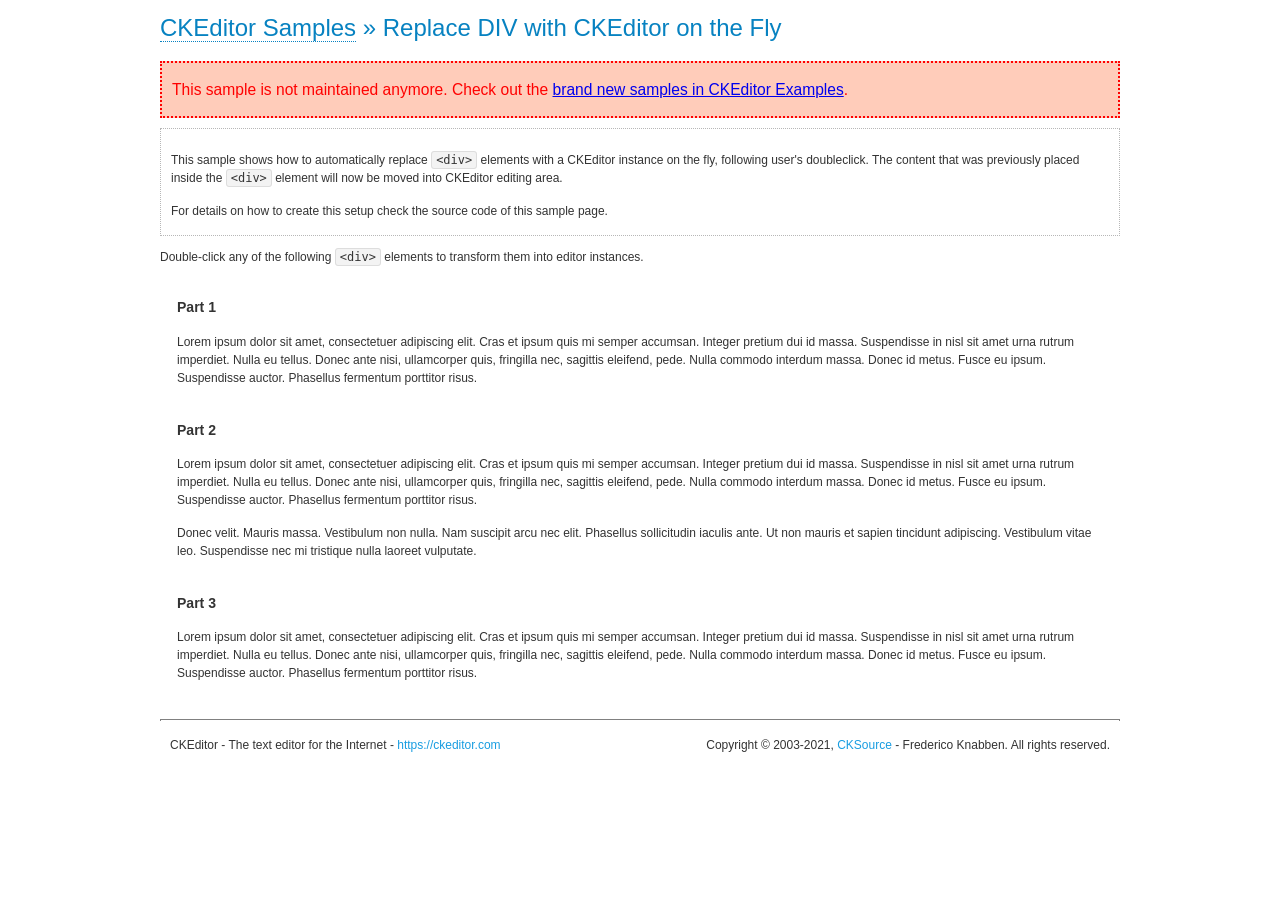
<file: Final-Project/wwwroot/ckeditor/samples/old/divreplace.html>
<!DOCTYPE html>
<!--
Copyright (c) 2003-2021, CKSource - Frederico Knabben. All rights reserved.
For licensing, see LICENSE.md or https://ckeditor.com/legal/ckeditor-oss-license
-->
<html lang="en">
<head>
	<meta charset="utf-8">
	<title>Replace DIV &mdash; CKEditor Sample</title>
	<script src="../../ckeditor.js"></script>
	<link href="sample.css" rel="stylesheet">
	<meta name="description" content="Try the latest sample of CKEditor 4 and learn more about customizing your WYSIWYG editor with endless possibilities.">
	<style>

		div.editable
		{
			border: solid 2px transparent;
			padding-left: 15px;
			padding-right: 15px;
		}

		div.editable:hover
		{
			border-color: black;
		}

	</style>
	<script>

		// Uncomment the following code to test the "Timeout Loading Method".
		// CKEDITOR.loadFullCoreTimeout = 5;

		window.onload = function() {
			// Listen to the double click event.
			if ( window.addEventListener )
				document.body.addEventListener( 'dblclick', onDoubleClick, false );
			else if ( window.attachEvent )
				document.body.attachEvent( 'ondblclick', onDoubleClick );

		};

		function onDoubleClick( ev ) {
			// Get the element which fired the event. This is not necessarily the
			// element to which the event has been attached.
			var element = ev.target || ev.srcElement;

			// Find out the div that holds this element.
			var name;

			do {
				element = element.parentNode;
			}
			while ( element && ( name = element.nodeName.toLowerCase() ) &&
				( name != 'div' || element.className.indexOf( 'editable' ) == -1 ) && name != 'body' );

			if ( name == 'div' && element.className.indexOf( 'editable' ) != -1 )
				replaceDiv( element );
		}

		var editor;

		function replaceDiv( div ) {
			if ( editor )
				editor.destroy();

			editor = CKEDITOR.replace( div );
		}

	</script>
</head>
<body>
	<h1 class="samples">
		<a href="index.html">CKEditor Samples</a> &raquo; Replace DIV with CKEditor on the Fly
	</h1>
	<div class="warning deprecated">
		This sample is not maintained anymore. Check out the <a href="https://ckeditor.com/docs/ckeditor4/latest/examples/index.html">brand new samples in CKEditor Examples</a>.
	</div>
	<div class="description">
		<p>
			This sample shows how to automatically replace <code>&lt;div&gt;</code> elements
			with a CKEditor instance on the fly, following user's doubleclick. The content
			that was previously placed inside the <code>&lt;div&gt;</code> element will now
			be moved into CKEditor editing area.
		</p>
		<p>
			For details on how to create this setup check the source code of this sample page.
		</p>
	</div>
	<p>
		Double-click any of the following <code>&lt;div&gt;</code> elements to transform them into
		editor instances.
	</p>
	<div class="editable">
		<h3>
			Part 1
		</h3>
		<p>
			Lorem ipsum dolor sit amet, consectetuer adipiscing elit. Cras et ipsum quis mi
			semper accumsan. Integer pretium dui id massa. Suspendisse in nisl sit amet urna
			rutrum imperdiet. Nulla eu tellus. Donec ante nisi, ullamcorper quis, fringilla
			nec, sagittis eleifend, pede. Nulla commodo interdum massa. Donec id metus. Fusce
			eu ipsum. Suspendisse auctor. Phasellus fermentum porttitor risus.
		</p>
	</div>
	<div class="editable">
		<h3>
			Part 2
		</h3>
		<p>
			Lorem ipsum dolor sit amet, consectetuer adipiscing elit. Cras et ipsum quis mi
			semper accumsan. Integer pretium dui id massa. Suspendisse in nisl sit amet urna
			rutrum imperdiet. Nulla eu tellus. Donec ante nisi, ullamcorper quis, fringilla
			nec, sagittis eleifend, pede. Nulla commodo interdum massa. Donec id metus. Fusce
			eu ipsum. Suspendisse auctor. Phasellus fermentum porttitor risus.
		</p>
		<p>
			Donec velit. Mauris massa. Vestibulum non nulla. Nam suscipit arcu nec elit. Phasellus
			sollicitudin iaculis ante. Ut non mauris et sapien tincidunt adipiscing. Vestibulum
			vitae leo. Suspendisse nec mi tristique nulla laoreet vulputate.
		</p>
	</div>
	<div class="editable">
		<h3>
			Part 3
		</h3>
		<p>
			Lorem ipsum dolor sit amet, consectetuer adipiscing elit. Cras et ipsum quis mi
			semper accumsan. Integer pretium dui id massa. Suspendisse in nisl sit amet urna
			rutrum imperdiet. Nulla eu tellus. Donec ante nisi, ullamcorper quis, fringilla
			nec, sagittis eleifend, pede. Nulla commodo interdum massa. Donec id metus. Fusce
			eu ipsum. Suspendisse auctor. Phasellus fermentum porttitor risus.
		</p>
	</div>
	<div id="footer">
		<hr>
		<p>
			CKEditor - The text editor for the Internet - <a class="samples" href="https://ckeditor.com/">https://ckeditor.com</a>
		</p>
		<p id="copy">
			Copyright &copy; 2003-2021, <a class="samples" href="https://cksource.com/">CKSource</a> - Frederico
			Knabben. All rights reserved.
		</p>
	</div>
</body>
</html>
</file>
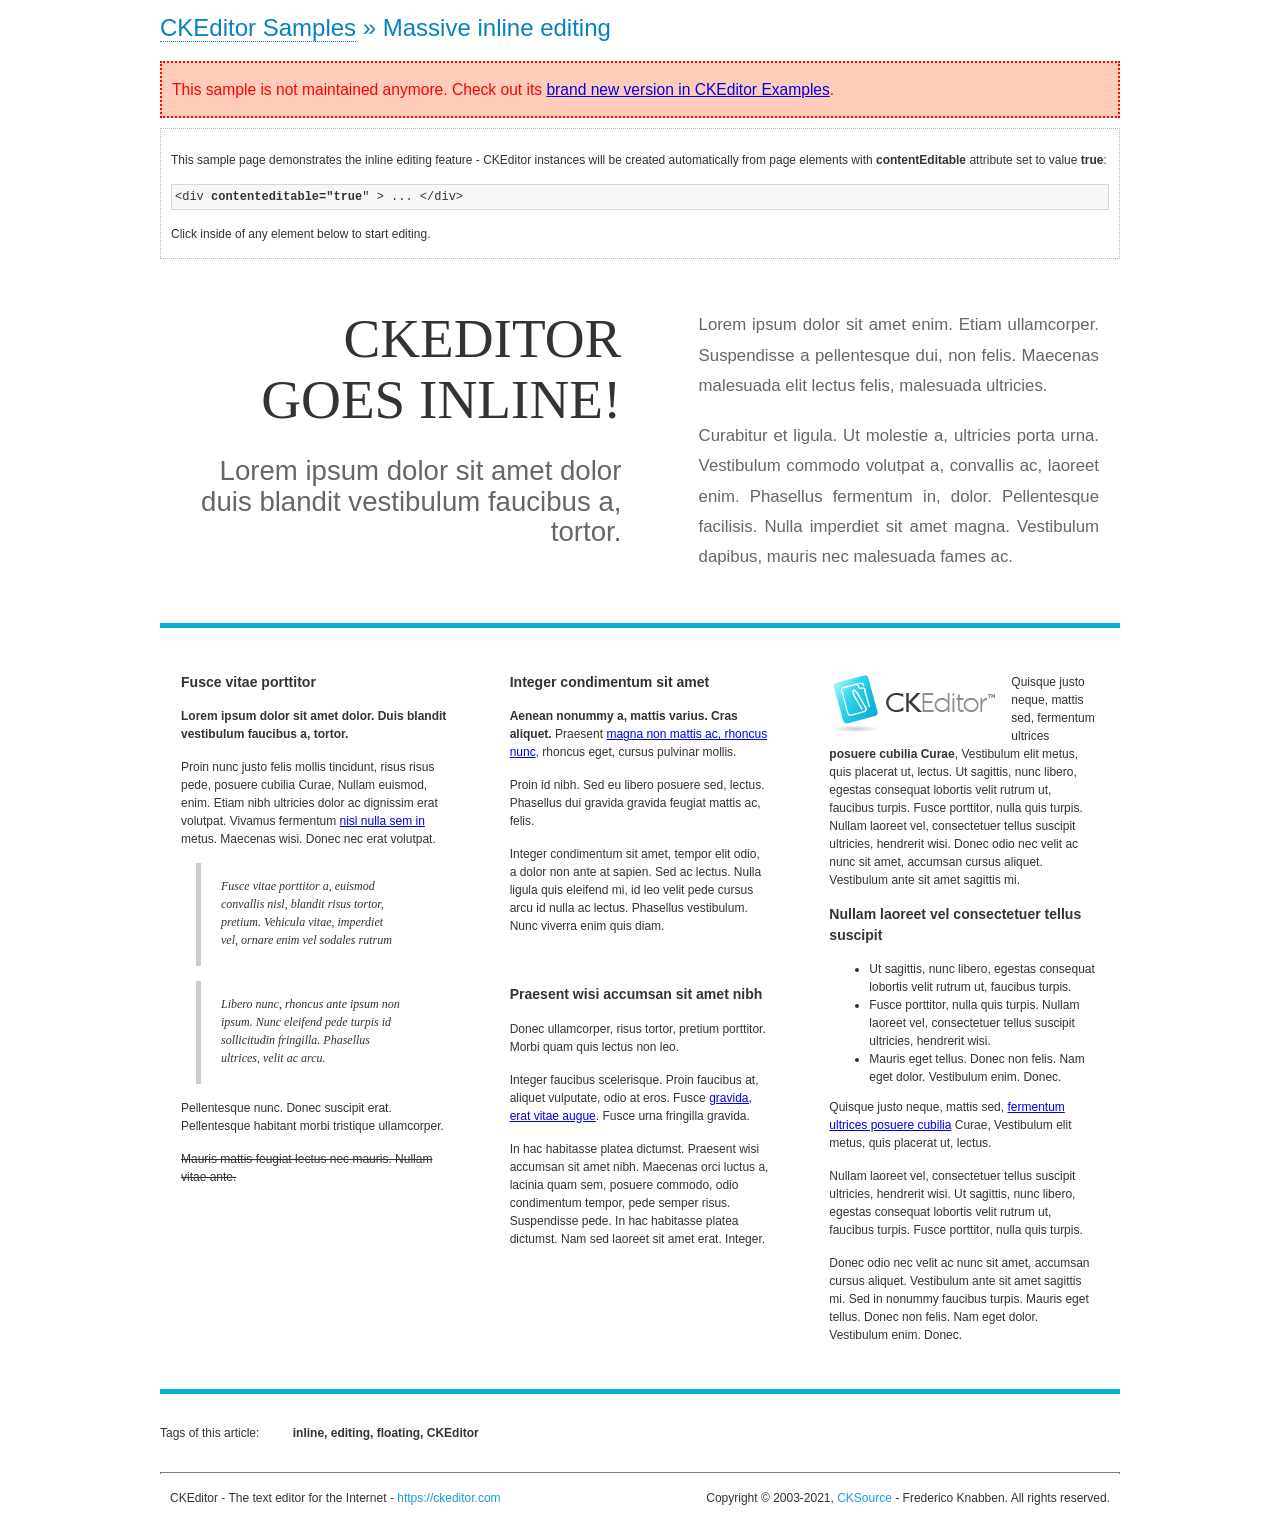
<file: Final-Project/wwwroot/ckeditor/samples/old/inlineall.html>
<!DOCTYPE html>
<!--
Copyright (c) 2003-2021, CKSource - Frederico Knabben. All rights reserved.
For licensing, see LICENSE.md or https://ckeditor.com/legal/ckeditor-oss-license
-->
<html lang="en">
<head>
	<meta charset="utf-8">
	<title>Massive inline editing &mdash; CKEditor Sample</title>
	<meta name="description" content="Try the latest sample of CKEditor 4 and learn more about customizing your WYSIWYG editor with endless possibilities.">
	<script src="../../ckeditor.js"></script>
	<script>

		// This code is generally not necessary, but it is here to demonstrate
		// how to customize specific editor instances on the fly. This fits well
		// this demo because we have editable elements (like headers) that
		// require less features.

		// The "instanceCreated" event is fired for every editor instance created.
		CKEDITOR.on( 'instanceCreated', function( event ) {
			var editor = event.editor,
				element = editor.element;

			// Customize editors for headers and tag list.
			// These editors don't need features like smileys, templates, iframes etc.
			if ( element.is( 'h1', 'h2', 'h3' ) || element.getAttribute( 'id' ) == 'taglist' ) {
				// Customize the editor configurations on "configLoaded" event,
				// which is fired after the configuration file loading and
				// execution. This makes it possible to change the
				// configurations before the editor initialization takes place.
				editor.on( 'configLoaded', function() {

					// Remove unnecessary plugins to make the editor simpler.
					editor.config.removePlugins = 'colorbutton,find,font,' +
						'forms,iframe,image,newpage,removeformat,' +
						'smiley,specialchar,stylescombo,templates';

					// Rearrange the layout of the toolbar.
					editor.config.toolbarGroups = [
						{ name: 'editing',		groups: [ 'basicstyles', 'links' ] },
						{ name: 'undo' },
						{ name: 'clipboard',	groups: [ 'selection', 'clipboard' ] },
						{ name: 'about' }
					];
				});
			}
		});

	</script>
	<link href="sample.css" rel="stylesheet">
	<style>

		/* The following styles are just to make the page look nice. */

		/* Workaround to show Arial Black in Firefox. */
		@font-face
		{
			font-family: 'arial-black';
			src: local('Arial Black');
		}

		*[contenteditable="true"]
		{
			padding: 10px;
		}

		#container
		{
			width: 960px;
			margin: 30px auto 0;
		}

		#header
		{
			overflow: hidden;
			padding: 0 0 30px;
			border-bottom: 5px solid #05B2D2;
			position: relative;
		}

		#headerLeft,
		#headerRight
		{
			width: 49%;
			overflow: hidden;
		}

		#headerLeft
		{
			float: left;
			padding: 10px 1px 1px;
		}

		#headerLeft h2,
		#headerLeft h3
		{
			text-align: right;
			margin: 0;
			overflow: hidden;
			font-weight: normal;
		}

		#headerLeft h2
		{
			font-family: "Arial Black",arial-black;
			font-size: 4.6em;
			line-height: 1.1;
			text-transform: uppercase;
		}

		#headerLeft h3
		{
			font-size: 2.3em;
			line-height: 1.1;
			margin: .2em 0 0;
			color: #666;
		}

		#headerRight
		{
			float: right;
			padding: 1px;
		}

		#headerRight p
		{
			line-height: 1.8;
			text-align: justify;
			margin: 0;
		}

		#headerRight p + p
		{
			margin-top: 20px;
		}

		#headerRight > div
		{
			padding: 20px;
			margin: 0 0 0 30px;
			font-size: 1.4em;
			color: #666;
		}

		#columns
		{
			color: #333;
			overflow: hidden;
			padding: 20px 0;
		}

		#columns > div
		{
			float: left;
			width: 33.3%;
		}

		#columns #column1 > div
		{
			margin-left: 1px;
		}

		#columns #column3 > div
		{
			margin-right: 1px;
		}

		#columns > div > div
		{
			margin: 0px 10px;
			padding: 10px 20px;
		}

		#columns blockquote
		{
			margin-left: 15px;
		}

		#tagLine
		{
			border-top: 5px solid #05B2D2;
			padding-top: 20px;
		}

		#taglist {
			display: inline-block;
			margin-left: 20px;
			font-weight: bold;
			margin: 0 0 0 20px;
		}

	</style>
</head>
<body>
<div>
	<h1 class="samples"><a href="index.html">CKEditor Samples</a> &raquo; Massive inline editing</h1>
	<div class="warning deprecated">
		This sample is not maintained anymore. Check out its <a href="https://ckeditor.com/docs/ckeditor4/latest/examples/inline.html">brand new version in CKEditor Examples</a>.
	</div>
	<div class="description">
		<p>This sample page demonstrates the inline editing feature - CKEditor instances will be created automatically from page elements with <strong>contentEditable</strong> attribute set to value <strong>true</strong>:</p>
		<pre class="samples">&lt;div <strong>contenteditable="true</strong>" &gt; ... &lt;/div&gt;</pre>
		<p>Click inside of any element below to start editing.</p>
	</div>
</div>
<div id="container">
	<div id="header">
		<div id="headerLeft">
			<h2 id="sampleTitle" contenteditable="true">
				CKEditor<br> Goes Inline!
			</h2>
			<h3 contenteditable="true">
				Lorem ipsum dolor sit amet dolor duis blandit vestibulum faucibus a, tortor.
			</h3>
		</div>
		<div id="headerRight">
			<div contenteditable="true">
				<p>
					Lorem ipsum dolor sit amet enim. Etiam ullamcorper. Suspendisse a pellentesque dui, non felis. Maecenas malesuada elit lectus felis, malesuada ultricies.
				</p>
				<p>
					Curabitur et ligula. Ut molestie a, ultricies porta urna. Vestibulum commodo volutpat a, convallis ac, laoreet enim. Phasellus fermentum in, dolor. Pellentesque facilisis. Nulla imperdiet sit amet magna. Vestibulum dapibus, mauris nec malesuada fames ac.
				</p>
			</div>
		</div>
	</div>
	<div id="columns">
		<div id="column1">
			<div contenteditable="true">
				<h3>
					Fusce vitae porttitor
				</h3>
				<p>
					<strong>
						Lorem ipsum dolor sit amet dolor. Duis blandit vestibulum faucibus a, tortor.
					</strong>
				</p>
				<p>
					Proin nunc justo felis mollis tincidunt, risus risus pede, posuere cubilia Curae, Nullam euismod, enim. Etiam nibh ultricies dolor ac dignissim erat volutpat. Vivamus fermentum <a href="https://ckeditor.com/">nisl nulla sem in</a> metus. Maecenas wisi. Donec nec erat volutpat.
				</p>
				<blockquote>
					<p>
						Fusce vitae porttitor a, euismod convallis nisl, blandit risus tortor, pretium.
						Vehicula vitae, imperdiet vel, ornare enim vel sodales rutrum
					</p>
				</blockquote>
				<blockquote>
					<p>
						Libero nunc, rhoncus ante ipsum non ipsum. Nunc eleifend pede turpis id sollicitudin fringilla. Phasellus ultrices, velit ac arcu.
					</p>
				</blockquote>
				<p>Pellentesque nunc. Donec suscipit erat. Pellentesque habitant morbi tristique ullamcorper.</p>
				<p><s>Mauris mattis feugiat lectus nec mauris. Nullam vitae ante.</s></p>
			</div>
		</div>
		<div id="column2">
			<div contenteditable="true">
				<h3>
					Integer condimentum sit amet
				</h3>
				<p>
					<strong>Aenean nonummy a, mattis varius. Cras aliquet.</strong>
					Praesent <a href="https://ckeditor.com/">magna non mattis ac, rhoncus nunc</a>, rhoncus eget, cursus pulvinar mollis.</p>
				<p>Proin id nibh. Sed eu libero posuere sed, lectus. Phasellus dui gravida gravida feugiat mattis ac, felis.</p>
				<p>Integer condimentum sit amet, tempor elit odio, a dolor non ante at sapien. Sed ac lectus. Nulla ligula quis eleifend mi, id leo velit pede cursus arcu id nulla ac lectus. Phasellus vestibulum. Nunc viverra enim quis diam.</p>
			</div>
			<div contenteditable="true">
				<h3>
					Praesent wisi accumsan sit amet nibh
				</h3>
				<p>Donec ullamcorper, risus tortor, pretium porttitor. Morbi quam quis lectus non leo.</p>
				<p style="margin-left: 40px; ">Integer faucibus scelerisque. Proin faucibus at, aliquet vulputate, odio at eros. Fusce <a href="https://ckeditor.com/">gravida, erat vitae augue</a>. Fusce urna fringilla gravida.</p>
				<p>In hac habitasse platea dictumst. Praesent wisi accumsan sit amet nibh. Maecenas orci luctus a, lacinia quam sem, posuere commodo, odio condimentum tempor, pede semper risus. Suspendisse pede. In hac habitasse platea dictumst. Nam sed laoreet sit amet erat. Integer.</p>
			</div>
		</div>
		<div id="column3">
			<div contenteditable="true">
				<p>
					<img src="assets/inlineall/logo.png" alt="CKEditor logo" style="float:left">
				</p>
				<p>Quisque justo neque, mattis sed, fermentum ultrices <strong>posuere cubilia Curae</strong>, Vestibulum elit metus, quis placerat ut, lectus. Ut sagittis, nunc libero, egestas consequat lobortis velit rutrum ut, faucibus turpis. Fusce porttitor, nulla quis turpis. Nullam laoreet vel, consectetuer tellus suscipit ultricies, hendrerit wisi. Donec odio nec velit ac nunc sit amet, accumsan cursus aliquet. Vestibulum ante sit amet sagittis mi.</p>
				<h3>
					Nullam laoreet vel consectetuer tellus suscipit
				</h3>
				<ul>
					<li>Ut sagittis, nunc libero, egestas consequat lobortis velit rutrum ut, faucibus turpis.</li>
					<li>Fusce porttitor, nulla quis turpis. Nullam laoreet vel, consectetuer tellus suscipit ultricies, hendrerit wisi.</li>
					<li>Mauris eget tellus. Donec non felis. Nam eget dolor. Vestibulum enim. Donec.</li>
				</ul>
				<p>Quisque justo neque, mattis sed, <a href="https://ckeditor.com/">fermentum ultrices posuere cubilia</a> Curae, Vestibulum elit metus, quis placerat ut, lectus.</p>
				<p>Nullam laoreet vel, consectetuer tellus suscipit ultricies, hendrerit wisi. Ut sagittis, nunc libero, egestas consequat lobortis velit rutrum ut, faucibus turpis. Fusce porttitor, nulla quis turpis.</p>
				<p>Donec odio nec velit ac nunc sit amet, accumsan cursus aliquet. Vestibulum ante sit amet sagittis mi. Sed in nonummy faucibus turpis. Mauris eget tellus. Donec non felis. Nam eget dolor. Vestibulum enim. Donec.</p>
			</div>
		</div>
	</div>
	<div id="tagLine">
		Tags of this article:
		<p id="taglist" contenteditable="true">
			inline, editing, floating, CKEditor
		</p>
	</div>
</div>
<div id="footer">
	<hr>
	<p>
		CKEditor - The text editor for the Internet - <a class="samples" href="https://ckeditor.com/">
			https://ckeditor.com</a>
	</p>
	<p id="copy">
		Copyright &copy; 2003-2021, <a class="samples" href="https://cksource.com/">CKSource</a>
		- Frederico Knabben. All rights reserved.
	</p>
</div>
</body>
</html>
</file>
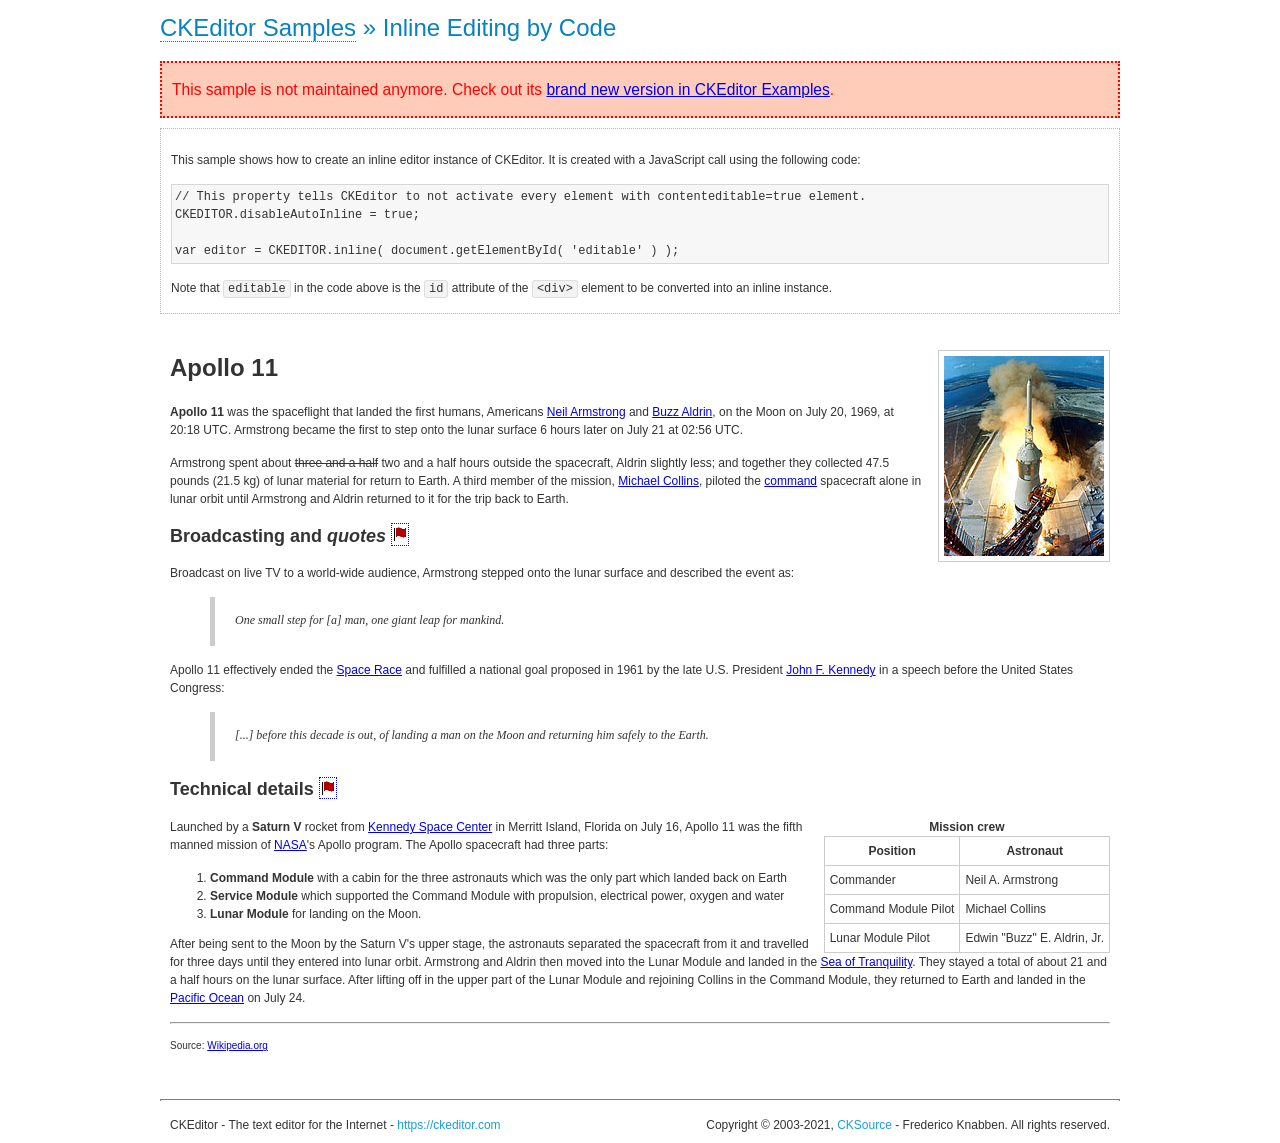
<file: Final-Project/wwwroot/ckeditor/samples/old/inlinebycode.html>
<!DOCTYPE html>
<!--
Copyright (c) 2003-2021, CKSource - Frederico Knabben. All rights reserved.
For licensing, see LICENSE.md or https://ckeditor.com/legal/ckeditor-oss-license
-->
<html lang="en">
<head>
	<meta charset="utf-8">
	<title>Inline Editing by Code &mdash; CKEditor Sample</title>
	<script src="../../ckeditor.js"></script>
	<link href="sample.css" rel="stylesheet">
	<meta name="description" content="Try the latest sample of CKEditor 4 and learn more about customizing your WYSIWYG editor with endless possibilities.">
	<style>

		#editable
		{
			padding: 10px;
			float: left;
		}

	</style>
</head>
<body>
	<h1 class="samples">
		<a href="index.html">CKEditor Samples</a> &raquo; Inline Editing by Code
	</h1>
	<div class="warning deprecated">
		This sample is not maintained anymore. Check out its <a href="https://ckeditor.com/docs/ckeditor4/latest/examples/inline.html">brand new version in CKEditor Examples</a>.
	</div>
	<div class="description">
		<p>
			This sample shows how to create an inline editor instance of CKEditor. It is created
			with a JavaScript call using the following code:
		</p>
<pre class="samples">
// This property tells CKEditor to not activate every element with contenteditable=true element.
CKEDITOR.disableAutoInline = true;

var editor = CKEDITOR.inline( document.getElementById( 'editable' ) );
</pre>
		<p>
			Note that <code>editable</code> in the code above is the <code>id</code>
			attribute of the <code>&lt;div&gt;</code> element to be converted into an inline instance.
		</p>
	</div>
	<div id="editable" contenteditable="true">
		<h1><img alt="Saturn V carrying Apollo 11" class="right" src="assets/sample.jpg" /> Apollo 11</h1>

		<p><b>Apollo 11</b> was the spaceflight that landed the first humans, Americans <a href="http://en.wikipedia.org/wiki/Neil_Armstrong" title="Neil Armstrong">Neil Armstrong</a> and <a href="http://en.wikipedia.org/wiki/Buzz_Aldrin" title="Buzz Aldrin">Buzz Aldrin</a>, on the Moon on July 20, 1969, at 20:18 UTC. Armstrong became the first to step onto the lunar surface 6 hours later on July 21 at 02:56 UTC.</p>

		<p>Armstrong spent about <s>three and a half</s> two and a half hours outside the spacecraft, Aldrin slightly less; and together they collected 47.5 pounds (21.5&nbsp;kg) of lunar material for return to Earth. A third member of the mission, <a href="http://en.wikipedia.org/wiki/Michael_Collins_(astronaut)" title="Michael Collins (astronaut)">Michael Collins</a>, piloted the <a href="http://en.wikipedia.org/wiki/Apollo_Command/Service_Module" title="Apollo Command/Service Module">command</a> spacecraft alone in lunar orbit until Armstrong and Aldrin returned to it for the trip back to Earth.</p>

		<h2>Broadcasting and <em>quotes</em> <a id="quotes" name="quotes"></a></h2>

		<p>Broadcast on live TV to a world-wide audience, Armstrong stepped onto the lunar surface and described the event as:</p>

		<blockquote>
			<p>One small step for [a] man, one giant leap for mankind.</p>
		</blockquote>

		<p>Apollo 11 effectively ended the <a href="http://en.wikipedia.org/wiki/Space_Race" title="Space Race">Space Race</a> and fulfilled a national goal proposed in 1961 by the late U.S. President <a href="http://en.wikipedia.org/wiki/John_F._Kennedy" title="John F. Kennedy">John F. Kennedy</a> in a speech before the United States Congress:</p>

		<blockquote>
			<p>[...] before this decade is out, of landing a man on the Moon and returning him safely to the Earth.</p>
		</blockquote>

		<h2>Technical details <a id="tech-details" name="tech-details"></a></h2>

		<table align="right" border="1" bordercolor="#ccc" cellpadding="5" cellspacing="0" style="border-collapse:collapse;margin:10px 0 10px 15px;">
			<caption><strong>Mission crew</strong></caption>
			<thead>
			<tr>
				<th scope="col">Position</th>
				<th scope="col">Astronaut</th>
			</tr>
			</thead>
			<tbody>
			<tr>
				<td>Commander</td>
				<td>Neil A. Armstrong</td>
			</tr>
			<tr>
				<td>Command Module Pilot</td>
				<td>Michael Collins</td>
			</tr>
			<tr>
				<td>Lunar Module Pilot</td>
				<td>Edwin &quot;Buzz&quot; E. Aldrin, Jr.</td>
			</tr>
			</tbody>
		</table>

		<p>Launched by a <strong>Saturn V</strong> rocket from <a href="http://en.wikipedia.org/wiki/Kennedy_Space_Center" title="Kennedy Space Center">Kennedy Space Center</a> in Merritt Island, Florida on July 16, Apollo 11 was the fifth manned mission of <a href="http://en.wikipedia.org/wiki/NASA" title="NASA">NASA</a>&#39;s Apollo program. The Apollo spacecraft had three parts:</p>

		<ol>
			<li><strong>Command Module</strong> with a cabin for the three astronauts which was the only part which landed back on Earth</li>
			<li><strong>Service Module</strong> which supported the Command Module with propulsion, electrical power, oxygen and water</li>
			<li><strong>Lunar Module</strong> for landing on the Moon.</li>
		</ol>

		<p>After being sent to the Moon by the Saturn V&#39;s upper stage, the astronauts separated the spacecraft from it and travelled for three days until they entered into lunar orbit. Armstrong and Aldrin then moved into the Lunar Module and landed in the <a href="http://en.wikipedia.org/wiki/Mare_Tranquillitatis" title="Mare Tranquillitatis">Sea of Tranquility</a>. They stayed a total of about 21 and a half hours on the lunar surface. After lifting off in the upper part of the Lunar Module and rejoining Collins in the Command Module, they returned to Earth and landed in the <a href="http://en.wikipedia.org/wiki/Pacific_Ocean" title="Pacific Ocean">Pacific Ocean</a> on July 24.</p>

		<hr />
		<p style="text-align: right;"><small>Source: <a href="http://en.wikipedia.org/wiki/Apollo_11">Wikipedia.org</a></small></p>
	</div>

	<script>
		// We need to turn off the automatic editor creation first.
		CKEDITOR.disableAutoInline = true;

		var editor = CKEDITOR.inline( 'editable' );
	</script>
	<div id="footer">
		<hr>
		<p contenteditable="true">
			CKEditor - The text editor for the Internet - <a class="samples" href="https://ckeditor.com/">
				https://ckeditor.com</a>
		</p>
		<p id="copy">
			Copyright &copy; 2003-2021, <a class="samples" href="https://cksource.com/">CKSource</a>
			- Frederico Knabben. All rights reserved.
		</p>
	</div>
</body>
</html>
</file>
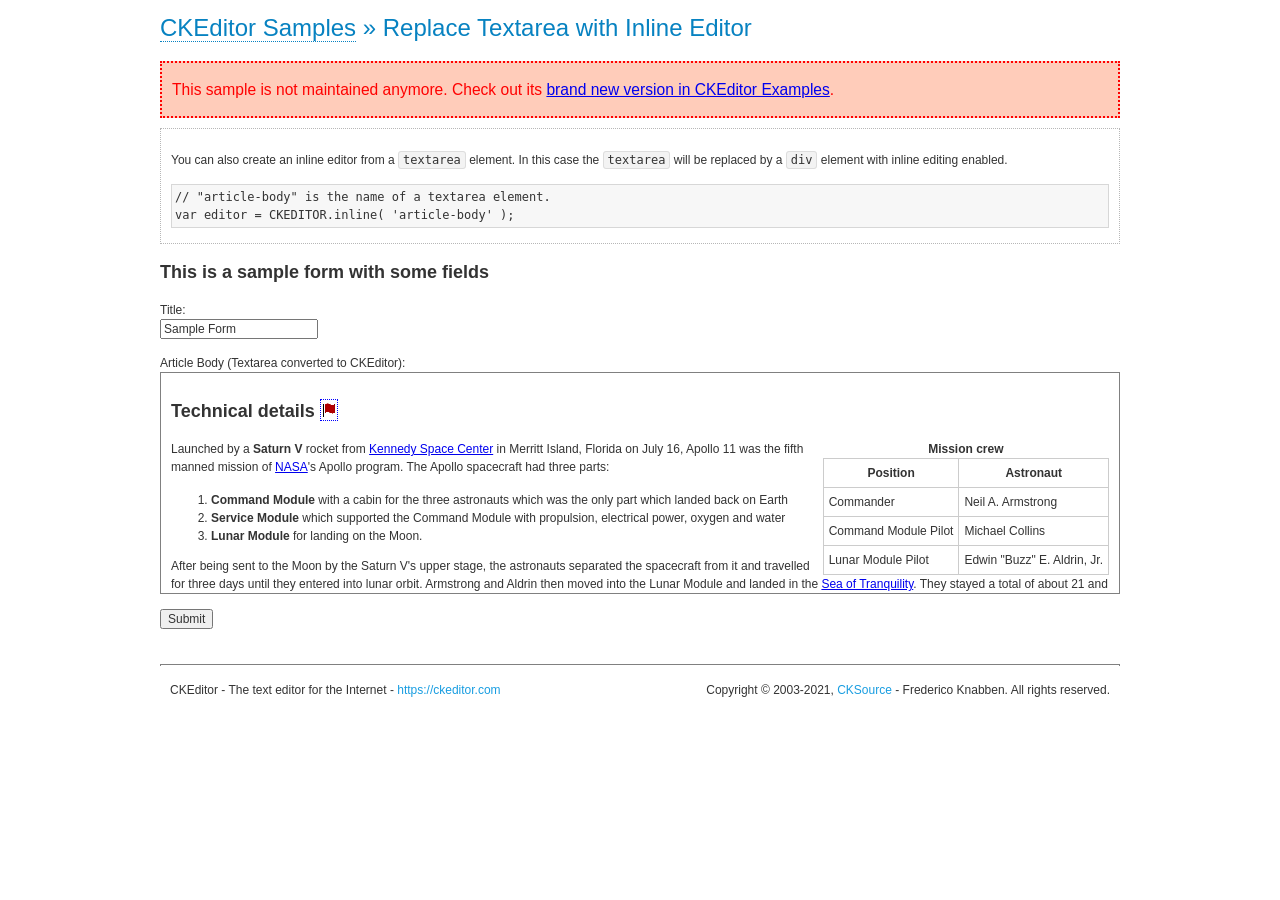
<file: Final-Project/wwwroot/ckeditor/samples/old/inlinetextarea.html>
<!DOCTYPE html>
<!--
Copyright (c) 2003-2021, CKSource - Frederico Knabben. All rights reserved.
For licensing, see LICENSE.md or https://ckeditor.com/legal/ckeditor-oss-license
-->
<html lang="en">
<head>
	<meta charset="utf-8">
	<title>Replace Textarea with Inline Editor &mdash; CKEditor Sample</title>
	<script src="../../ckeditor.js"></script>
	<link href="sample.css" rel="stylesheet">
	<meta name="description" content="Try the latest sample of CKEditor 4 and learn more about customizing your WYSIWYG editor with endless possibilities.">
	<style>

		/* Style the CKEditor element to look like a textfield */
		.cke_textarea_inline
		{
			padding: 10px;
			height: 200px;
			overflow: auto;

			border: 1px solid gray;
			-webkit-appearance: textfield;
		}

	</style>
</head>
<body>
	<h1 class="samples">
		<a href="index.html">CKEditor Samples</a> &raquo; Replace Textarea with Inline Editor
	</h1>
	<div class="warning deprecated">
		This sample is not maintained anymore. Check out its <a href="https://ckeditor.com/docs/ckeditor4/latest/examples/inline.html">brand new version in CKEditor Examples</a>.
	</div>
	<div class="description">
		<p>
			You can also create an inline editor from a <code>textarea</code>
			element. In this case the <code>textarea</code> will be replaced
			by a <code>div</code> element with inline editing enabled.
		</p>
<pre class="samples">
// "article-body" is the name of a textarea element.
var editor = CKEDITOR.inline( 'article-body' );
</pre>
	</div>
	<form action="sample_posteddata.php" method="post">
		<h2>This is a sample form with some fields</h2>
		<p>
			Title:<br>
			<input type="text" name="title" value="Sample Form"></p>
		<p>
			Article Body (Textarea converted to CKEditor):<br>
			<textarea name="article-body" style="height: 200px">
				&lt;h2&gt;Technical details &lt;a id="tech-details" name="tech-details"&gt;&lt;/a&gt;&lt;/h2&gt;

				&lt;table align="right" border="1" bordercolor="#ccc" cellpadding="5" cellspacing="0" style="border-collapse:collapse;margin:10px 0 10px 15px;"&gt;
					&lt;caption&gt;&lt;strong&gt;Mission crew&lt;/strong&gt;&lt;/caption&gt;
					&lt;thead&gt;
					&lt;tr&gt;
						&lt;th scope="col"&gt;Position&lt;/th&gt;
						&lt;th scope="col"&gt;Astronaut&lt;/th&gt;
					&lt;/tr&gt;
					&lt;/thead&gt;
					&lt;tbody&gt;
					&lt;tr&gt;
						&lt;td&gt;Commander&lt;/td&gt;
						&lt;td&gt;Neil A. Armstrong&lt;/td&gt;
					&lt;/tr&gt;
					&lt;tr&gt;
						&lt;td&gt;Command Module Pilot&lt;/td&gt;
						&lt;td&gt;Michael Collins&lt;/td&gt;
					&lt;/tr&gt;
					&lt;tr&gt;
						&lt;td&gt;Lunar Module Pilot&lt;/td&gt;
						&lt;td&gt;Edwin &quot;Buzz&quot; E. Aldrin, Jr.&lt;/td&gt;
					&lt;/tr&gt;
					&lt;/tbody&gt;
				&lt;/table&gt;

				&lt;p&gt;Launched by a &lt;strong&gt;Saturn V&lt;/strong&gt; rocket from &lt;a href="http://en.wikipedia.org/wiki/Kennedy_Space_Center" title="Kennedy Space Center"&gt;Kennedy Space Center&lt;/a&gt; in Merritt Island, Florida on July 16, Apollo 11 was the fifth manned mission of &lt;a href="http://en.wikipedia.org/wiki/NASA" title="NASA"&gt;NASA&lt;/a&gt;&#39;s Apollo program. The Apollo spacecraft had three parts:&lt;/p&gt;

				&lt;ol&gt;
					&lt;li&gt;&lt;strong&gt;Command Module&lt;/strong&gt; with a cabin for the three astronauts which was the only part which landed back on Earth&lt;/li&gt;
					&lt;li&gt;&lt;strong&gt;Service Module&lt;/strong&gt; which supported the Command Module with propulsion, electrical power, oxygen and water&lt;/li&gt;
					&lt;li&gt;&lt;strong&gt;Lunar Module&lt;/strong&gt; for landing on the Moon.&lt;/li&gt;
				&lt;/ol&gt;

				&lt;p&gt;After being sent to the Moon by the Saturn V&#39;s upper stage, the astronauts separated the spacecraft from it and travelled for three days until they entered into lunar orbit. Armstrong and Aldrin then moved into the Lunar Module and landed in the &lt;a href="http://en.wikipedia.org/wiki/Mare_Tranquillitatis" title="Mare Tranquillitatis"&gt;Sea of Tranquility&lt;/a&gt;. They stayed a total of about 21 and a half hours on the lunar surface. After lifting off in the upper part of the Lunar Module and rejoining Collins in the Command Module, they returned to Earth and landed in the &lt;a href="http://en.wikipedia.org/wiki/Pacific_Ocean" title="Pacific Ocean"&gt;Pacific Ocean&lt;/a&gt; on July 24.&lt;/p&gt;

				&lt;hr /&gt;
				&lt;p style="text-align: right;"&gt;&lt;small&gt;Source: &lt;a href="http://en.wikipedia.org/wiki/Apollo_11"&gt;Wikipedia.org&lt;/a&gt;&lt;/small&gt;&lt;/p&gt;
			</textarea>
		</p>
		<p>
			<input type="submit" value="Submit">
		</p>
	</form>

	<script>
		CKEDITOR.inline( 'article-body' );
	</script>
	<div id="footer">
		<hr>
		<p>
			CKEditor - The text editor for the Internet - <a class="samples" href="https://ckeditor.com/">
				https://ckeditor.com</a>
		</p>
		<p id="copy">
			Copyright &copy; 2003-2021, <a class="samples" href="https://cksource.com/">CKSource</a>
			- Frederico Knabben. All rights reserved.
		</p>
	</div>
</body>
</html>
</file>
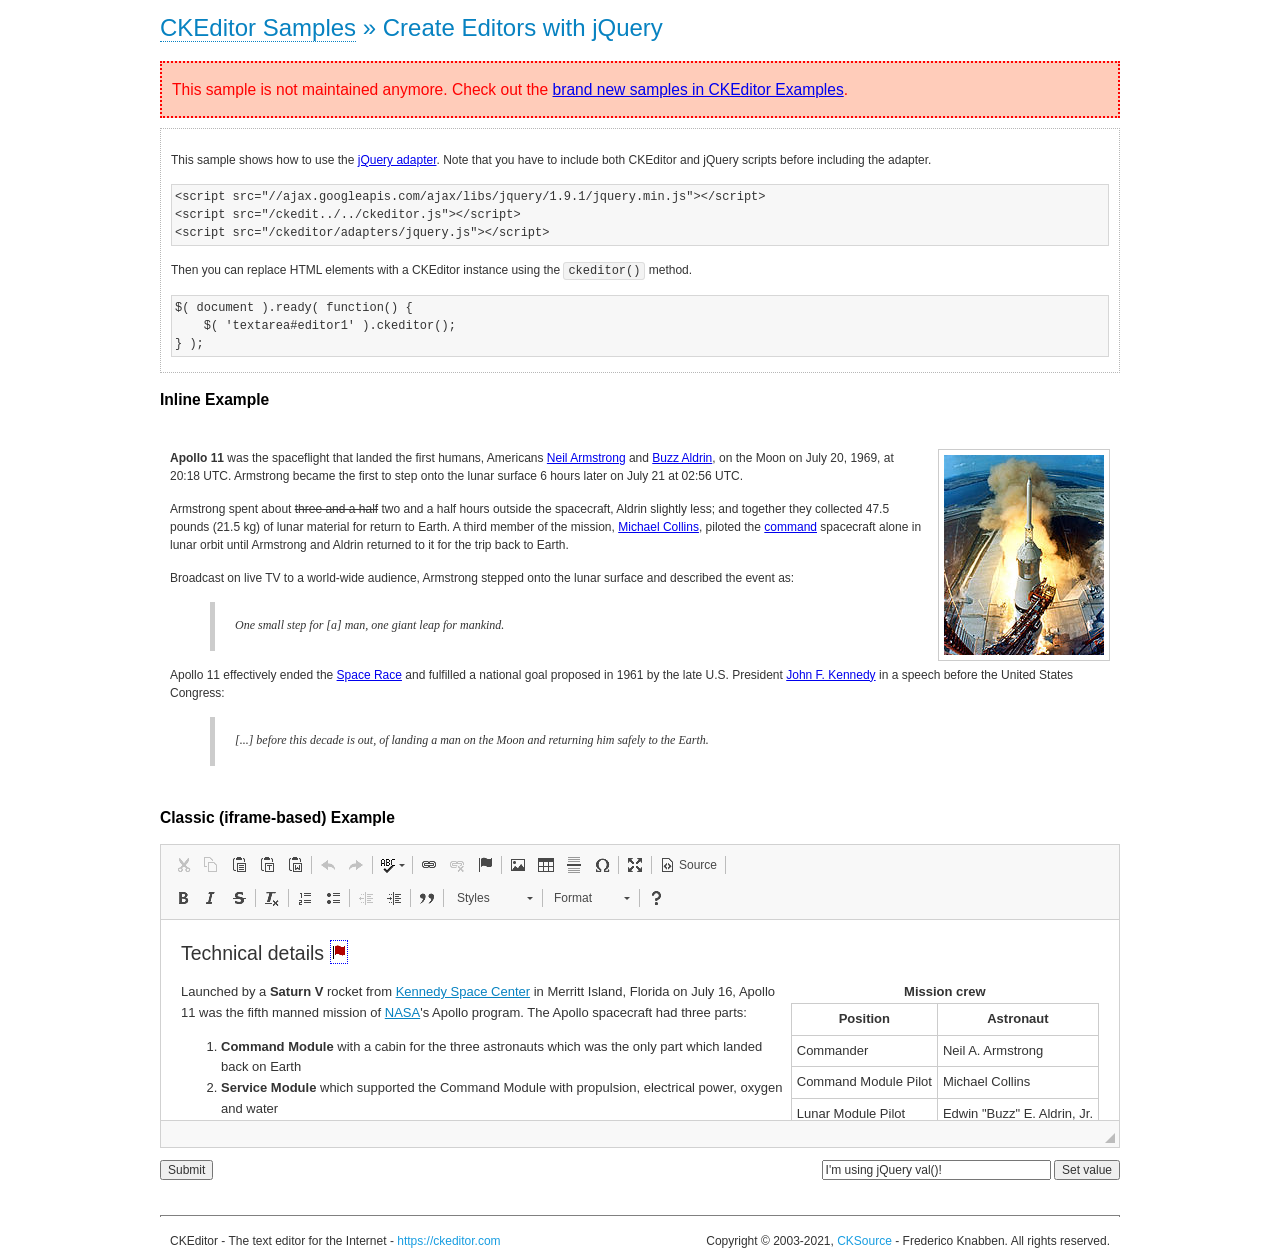
<file: Final-Project/wwwroot/ckeditor/samples/old/jquery.html>
<!DOCTYPE html>
<!--
Copyright (c) 2003-2021, CKSource - Frederico Knabben. All rights reserved.
For licensing, see LICENSE.md or https://ckeditor.com/legal/ckeditor-oss-license
-->
<html lang="en">
<head>
	<meta charset="utf-8">
	<title>jQuery Adapter &mdash; CKEditor Sample</title>
	<script src="http://code.jquery.com/jquery-1.11.0.min.js"></script>
	<script src="../../ckeditor.js"></script>
	<script src="../../adapters/jquery.js"></script>
	<link href="sample.css" rel="stylesheet">
	<meta name="description" content="Try the latest sample of CKEditor 4 and learn more about customizing your WYSIWYG editor with endless possibilities.">
	<style>

		#editable
		{
			padding: 10px;
			float: left;
		}

	</style>
	<script>

		CKEDITOR.disableAutoInline = true;

		$( document ).ready( function() {
			$( '#editor1' ).ckeditor(); // Use CKEDITOR.replace() if element is <textarea>.
			$( '#editable' ).ckeditor(); // Use CKEDITOR.inline().
		} );

		function setValue() {
			$( '#editor1' ).val( $( 'input#val' ).val() );
		}

	</script>
</head>
<body>
	<h1 class="samples">
		<a href="index.html" id="a-test">CKEditor Samples</a> &raquo; Create Editors with jQuery
	</h1>
	<div class="warning deprecated">
		This sample is not maintained anymore. Check out the <a href="https://ckeditor.com/docs/ckeditor4/latest/examples/index.html">brand new samples in CKEditor Examples</a>.
	</div>
	<form action="sample_posteddata.php" method="post">
		<div class="description">
			<p>
				This sample shows how to use the <a href="https://ckeditor.com/docs/ckeditor4/latest/guide/dev_jquery.html">jQuery adapter</a>.
				Note that you have to include both CKEditor and jQuery scripts before including the adapter.
			</p>

<pre class="samples">
&lt;script src="//ajax.googleapis.com/ajax/libs/jquery/1.9.1/jquery.min.js"&gt;&lt;/script&gt;
&lt;script src="/ckedit../../ckeditor.js"&gt;&lt;/script&gt;
&lt;script src="/ckeditor/adapters/jquery.js"&gt;&lt;/script&gt;
</pre>

			<p>Then you can replace HTML elements with a CKEditor instance using the <code>ckeditor()</code> method.</p>

<pre class="samples">
$( document ).ready( function() {
	$( 'textarea#editor1' ).ckeditor();
} );
</pre>
		</div>

		<h2 class="samples">Inline Example</h2>

		<div id="editable" contenteditable="true">
			<p><img alt="Saturn V carrying Apollo 11" class="right" src="assets/sample.jpg"/><b>Apollo 11</b> was the spaceflight that landed the first humans, Americans <a href="http://en.wikipedia.org/wiki/Neil_Armstrong" title="Neil Armstrong">Neil Armstrong</a> and <a href="http://en.wikipedia.org/wiki/Buzz_Aldrin" title="Buzz Aldrin">Buzz Aldrin</a>, on the Moon on July 20, 1969, at 20:18 UTC. Armstrong became the first to step onto the lunar surface 6 hours later on July 21 at 02:56 UTC.</p>
			<p>Armstrong spent about <s>three and a half</s> two and a half hours outside the spacecraft, Aldrin slightly less; and together they collected 47.5 pounds (21.5&nbsp;kg) of lunar material for return to Earth. A third member of the mission, <a href="http://en.wikipedia.org/wiki/Michael_Collins_(astronaut)" title="Michael Collins (astronaut)">Michael Collins</a>, piloted the <a href="http://en.wikipedia.org/wiki/Apollo_Command/Service_Module" title="Apollo Command/Service Module">command</a> spacecraft alone in lunar orbit until Armstrong and Aldrin returned to it for the trip back to Earth.
			<p>Broadcast on live TV to a world-wide audience, Armstrong stepped onto the lunar surface and described the event as:</p>
			<blockquote><p>One small step for [a] man, one giant leap for mankind.</p></blockquote> <p>Apollo 11 effectively ended the <a href="http://en.wikipedia.org/wiki/Space_Race" title="Space Race">Space Race</a> and fulfilled a national goal proposed in 1961 by the late U.S. President <a href="http://en.wikipedia.org/wiki/John_F._Kennedy" title="John F. Kennedy">John F. Kennedy</a> in a speech before the United States Congress:</p> <blockquote><p>[...] before this decade is out, of landing a man on the Moon and returning him safely to the Earth.</p></blockquote>
		</div>

		<br style="clear: both">

		<h2 class="samples">Classic (iframe-based) Example</h2>

		<textarea cols="80" id="editor1" name="editor1" rows="10">
			&lt;h2&gt;Technical details &lt;a id=&quot;tech-details&quot; name=&quot;tech-details&quot;&gt;&lt;/a&gt;&lt;/h2&gt; &lt;table align=&quot;right&quot; border=&quot;1&quot; bordercolor=&quot;#ccc&quot; cellpadding=&quot;5&quot; cellspacing=&quot;0&quot; style=&quot;border-collapse:collapse;margin:10px 0 10px 15px;&quot;&gt; &lt;caption&gt;&lt;strong&gt;Mission crew&lt;/strong&gt;&lt;/caption&gt; &lt;thead&gt; &lt;tr&gt; &lt;th scope=&quot;col&quot;&gt;Position&lt;/th&gt; &lt;th scope=&quot;col&quot;&gt;Astronaut&lt;/th&gt; &lt;/tr&gt; &lt;/thead&gt; &lt;tbody&gt; &lt;tr&gt; &lt;td&gt;Commander&lt;/td&gt; &lt;td&gt;Neil A. Armstrong&lt;/td&gt; &lt;/tr&gt; &lt;tr&gt; &lt;td&gt;Command Module Pilot&lt;/td&gt; &lt;td&gt;Michael Collins&lt;/td&gt; &lt;/tr&gt; &lt;tr&gt; &lt;td&gt;Lunar Module Pilot&lt;/td&gt; &lt;td&gt;Edwin &amp;quot;Buzz&amp;quot; E. Aldrin, Jr.&lt;/td&gt; &lt;/tr&gt; &lt;/tbody&gt; &lt;/table&gt; &lt;p&gt;Launched by a &lt;strong&gt;Saturn V&lt;/strong&gt; rocket from &lt;a href=&quot;http://en.wikipedia.org/wiki/Kennedy_Space_Center&quot; title=&quot;Kennedy Space Center&quot;&gt;Kennedy Space Center&lt;/a&gt; in Merritt Island, Florida on July 16, Apollo 11 was the fifth manned mission of &lt;a href=&quot;http://en.wikipedia.org/wiki/NASA&quot; title=&quot;NASA&quot;&gt;NASA&lt;/a&gt;&amp;#39;s Apollo program. The Apollo spacecraft had three parts:&lt;/p&gt; &lt;ol&gt; &lt;li&gt;&lt;strong&gt;Command Module&lt;/strong&gt; with a cabin for the three astronauts which was the only part which landed back on Earth&lt;/li&gt; &lt;li&gt;&lt;strong&gt;Service Module&lt;/strong&gt; which supported the Command Module with propulsion, electrical power, oxygen and water&lt;/li&gt; &lt;li&gt;&lt;strong&gt;Lunar Module&lt;/strong&gt; for landing on the Moon.&lt;/li&gt; &lt;/ol&gt; &lt;p&gt;After being sent to the Moon by the Saturn V&amp;#39;s upper stage, the astronauts separated the spacecraft from it and travelled for three days until they entered into lunar orbit. Armstrong and Aldrin then moved into the Lunar Module and landed in the &lt;a href=&quot;http://en.wikipedia.org/wiki/Mare_Tranquillitatis&quot; title=&quot;Mare Tranquillitatis&quot;&gt;Sea of Tranquility&lt;/a&gt;. They stayed a total of about 21 and a half hours on the lunar surface. After lifting off in the upper part of the Lunar Module and rejoining Collins in the Command Module, they returned to Earth and landed in the &lt;a href=&quot;http://en.wikipedia.org/wiki/Pacific_Ocean&quot; title=&quot;Pacific Ocean&quot;&gt;Pacific Ocean&lt;/a&gt; on July 24.&lt;/p&gt; &lt;hr/&gt; &lt;p style=&quot;text-align: right;&quot;&gt;&lt;small&gt;Source: &lt;a href=&quot;http://en.wikipedia.org/wiki/Apollo_11&quot;&gt;Wikipedia.org&lt;/a&gt;&lt;/small&gt;&lt;/p&gt;
		</textarea>

		<p style="overflow: hidden">
			<input style="float: left" type="submit" value="Submit">
			<span style="float: right">
				<input type="text" id="val" value="I'm using jQuery val()!" size="30">
				<input onclick="setValue();" type="button" value="Set value">
			</span>
		</p>
	</form>
	<div id="footer">
		<hr>
		<p>
			CKEditor - The text editor for the Internet - <a class="samples" href="https://ckeditor.com/">https://ckeditor.com</a>
		</p>
		<p id="copy">
			Copyright &copy; 2003-2021, <a class="samples" href="https://cksource.com/">CKSource</a> - Frederico
			Knabben. All rights reserved.
		</p>
	</div>
</body>
</html>
</file>
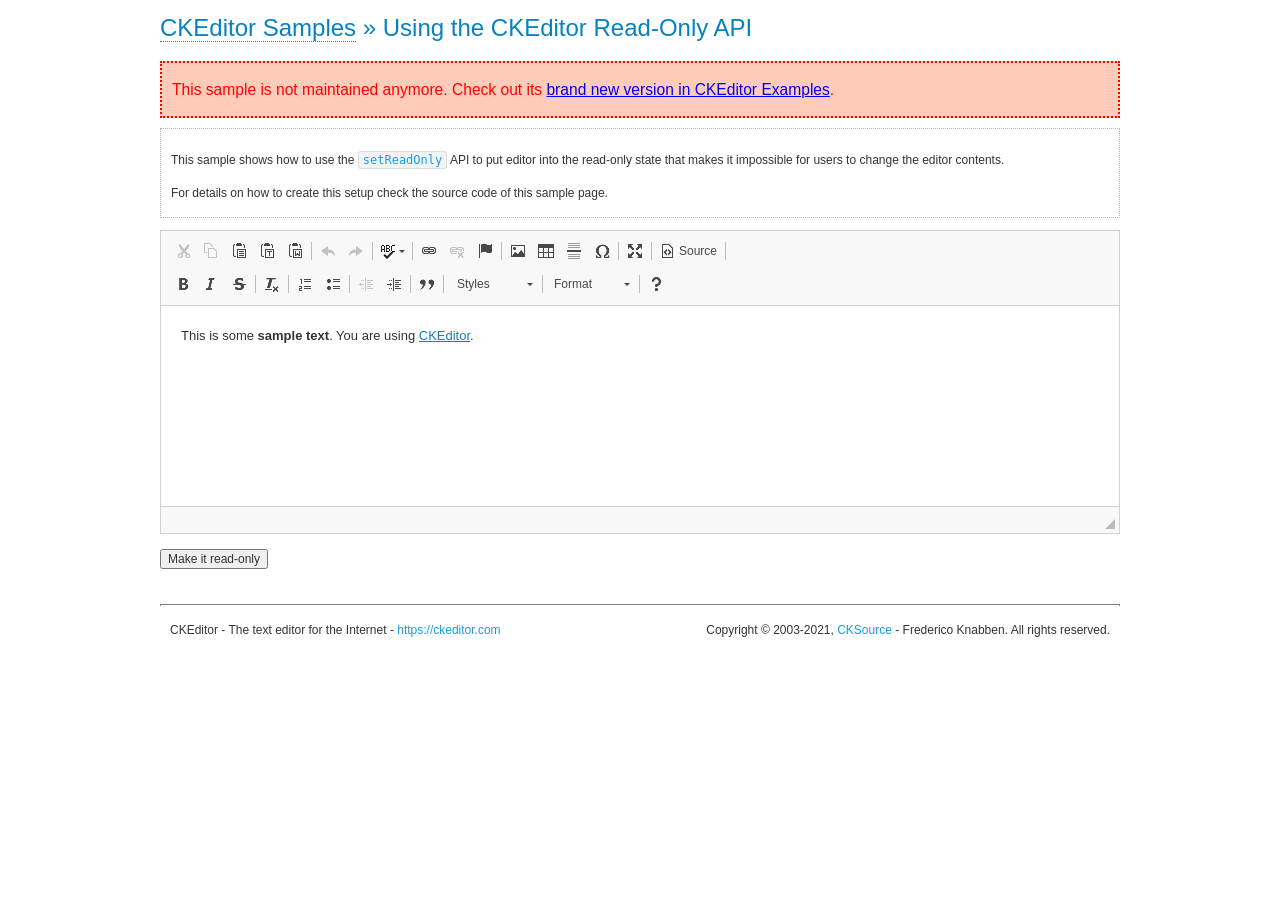
<file: Final-Project/wwwroot/ckeditor/samples/old/readonly.html>
<!DOCTYPE html>
<!--
Copyright (c) 2003-2021, CKSource - Frederico Knabben. All rights reserved.
For licensing, see LICENSE.md or https://ckeditor.com/legal/ckeditor-oss-license
-->
<html lang="en">
<head>
	<meta charset="utf-8">
	<title>Using the CKEditor Read-Only API &mdash; CKEditor Sample</title>
	<script src="../../ckeditor.js"></script>
	<link rel="stylesheet" href="sample.css">
	<meta name="description" content="Try the latest sample of CKEditor 4 and learn more about customizing your WYSIWYG editor with endless possibilities.">
	<script>

		var editor;

		// The instanceReady event is fired, when an instance of CKEditor has finished
		// its initialization.
		CKEDITOR.on( 'instanceReady', function( ev ) {
			editor = ev.editor;

			// Show this "on" button.
			document.getElementById( 'readOnlyOn' ).style.display = '';

			// Event fired when the readOnly property changes.
			editor.on( 'readOnly', function() {
				document.getElementById( 'readOnlyOn' ).style.display = this.readOnly ? 'none' : '';
				document.getElementById( 'readOnlyOff' ).style.display = this.readOnly ? '' : 'none';
			});
		});

		function toggleReadOnly( isReadOnly ) {
			// Change the read-only state of the editor.
			// https://ckeditor.com/docs/ckeditor4/latest/api/CKEDITOR_editor.html#method-setReadOnly
			editor.setReadOnly( isReadOnly );
		}

	</script>
</head>
<body>
	<h1 class="samples">
		<a href="index.html">CKEditor Samples</a> &raquo; Using the CKEditor Read-Only API
	</h1>
	<div class="warning deprecated">
		This sample is not maintained anymore. Check out its <a href="https://ckeditor.com/docs/ckeditor4/latest/examples/readonly.html">brand new version in CKEditor Examples</a>.
	</div>
	<div class="description">
		<p>
			This sample shows how to use the
			<code><a class="samples" href="https://ckeditor.com/docs/ckeditor4/latest/api/CKEDITOR_editor.html#method-setReadOnly">setReadOnly</a></code>
			API to put editor into the read-only state that makes it impossible for users to change the editor contents.
		</p>
		<p>
			For details on how to create this setup check the source code of this sample page.
		</p>
	</div>
	<form action="sample_posteddata.php" method="post">
		<p>
			<textarea class="ckeditor" id="editor1" name="editor1" cols="100" rows="10">&lt;p&gt;This is some &lt;strong&gt;sample text&lt;/strong&gt;. You are using &lt;a href="https://ckeditor.com/"&gt;CKEditor&lt;/a&gt;.&lt;/p&gt;</textarea>
		</p>
		<p>
			<input id="readOnlyOn" onclick="toggleReadOnly();" type="button" value="Make it read-only" style="display:none">
			<input id="readOnlyOff" onclick="toggleReadOnly( false );" type="button" value="Make it editable again" style="display:none">
		</p>
	</form>
	<div id="footer">
		<hr>
		<p>
			CKEditor - The text editor for the Internet - <a class="samples" href="https://ckeditor.com/">https://ckeditor.com</a>
		</p>
		<p id="copy">
			Copyright &copy; 2003-2021, <a class="samples" href="https://cksource.com/">CKSource</a> - Frederico
			Knabben. All rights reserved.
		</p>
	</div>
</body>
</html>
</file>
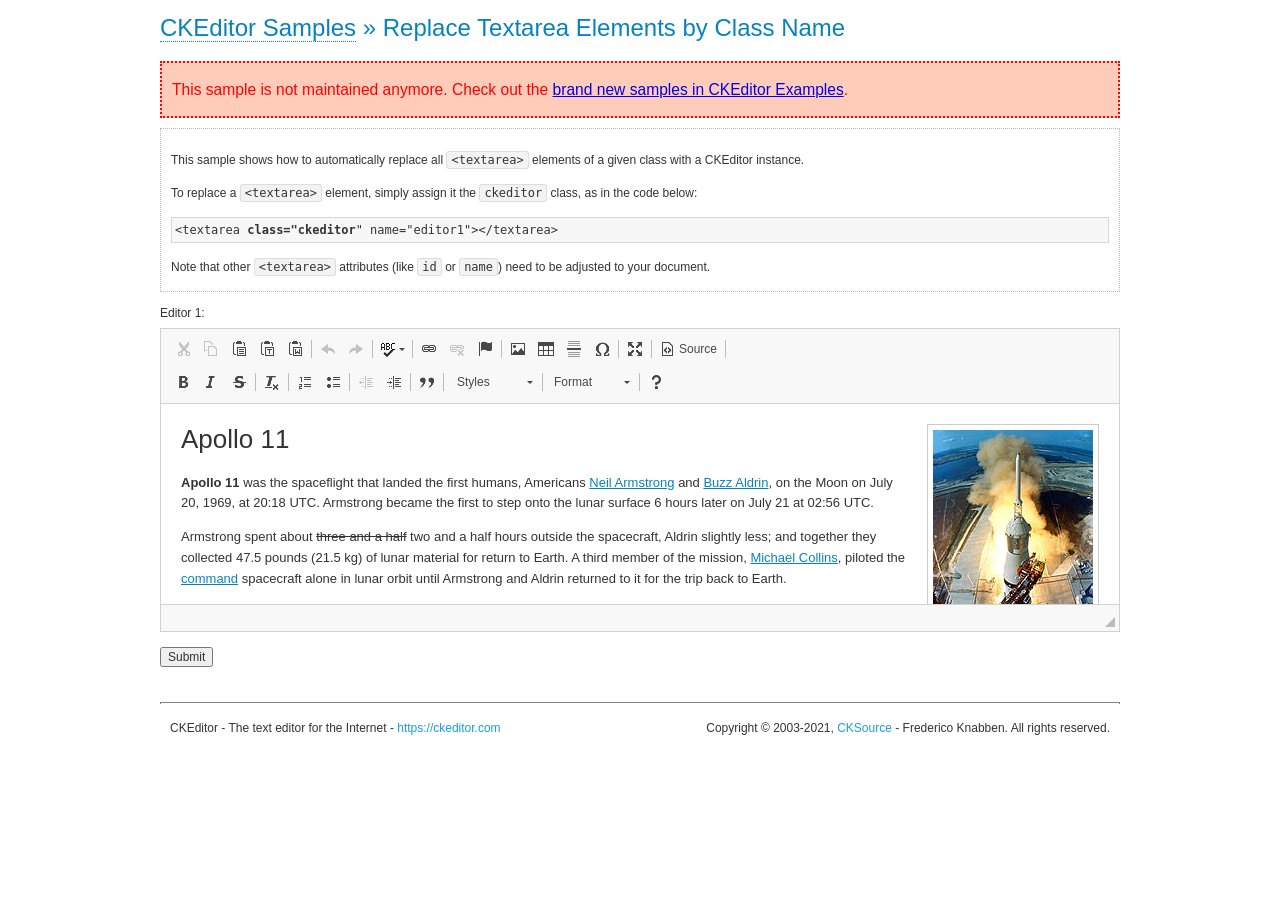
<file: Final-Project/wwwroot/ckeditor/samples/old/replacebyclass.html>
<!DOCTYPE html>
<!--
Copyright (c) 2003-2021, CKSource - Frederico Knabben. All rights reserved.
For licensing, see LICENSE.md or https://ckeditor.com/legal/ckeditor-oss-license
-->
<html lang="en">
<head>
	<meta charset="utf-8">
	<title>Replace Textareas by Class Name &mdash; CKEditor Sample</title>
	<script src="../../ckeditor.js"></script>
	<link rel="stylesheet" href="sample.css">
	<meta name="description" content="Try the latest sample of CKEditor 4 and learn more about customizing your WYSIWYG editor with endless possibilities.">
</head>
<body>
	<h1 class="samples">
		<a href="index.html">CKEditor Samples</a> &raquo; Replace Textarea Elements by Class Name
	</h1>
	<div class="warning deprecated">
		This sample is not maintained anymore. Check out the <a href="https://ckeditor.com/docs/ckeditor4/latest/examples/index.html">brand new samples in CKEditor Examples</a>.
	</div>
	<div class="description">
		<p>
			This sample shows how to automatically replace all <code>&lt;textarea&gt;</code> elements
			of a given class with a CKEditor instance.
		</p>
		<p>
			To replace a <code>&lt;textarea&gt;</code> element, simply assign it the <code>ckeditor</code>
			class, as in the code below:
		</p>
<pre class="samples">
&lt;textarea <strong>class="ckeditor</strong>" name="editor1"&gt;&lt;/textarea&gt;
</pre>
		<p>
			Note that other <code>&lt;textarea&gt;</code> attributes (like <code>id</code> or <code>name</code>) need to be adjusted to your document.
		</p>
	</div>
	<form action="sample_posteddata.php" method="post">
		<p>
			<label for="editor1">
				Editor 1:
			</label>
			<textarea class="ckeditor" cols="80" id="editor1" name="editor1" rows="10">
				&lt;h1&gt;&lt;img alt=&quot;Saturn V carrying Apollo 11&quot; class=&quot;right&quot; src=&quot;assets/sample.jpg&quot;/&gt; Apollo 11&lt;/h1&gt; &lt;p&gt;&lt;b&gt;Apollo 11&lt;/b&gt; was the spaceflight that landed the first humans, Americans &lt;a href=&quot;http://en.wikipedia.org/wiki/Neil_Armstrong&quot; title=&quot;Neil Armstrong&quot;&gt;Neil Armstrong&lt;/a&gt; and &lt;a href=&quot;http://en.wikipedia.org/wiki/Buzz_Aldrin&quot; title=&quot;Buzz Aldrin&quot;&gt;Buzz Aldrin&lt;/a&gt;, on the Moon on July 20, 1969, at 20:18 UTC. Armstrong became the first to step onto the lunar surface 6 hours later on July 21 at 02:56 UTC.&lt;/p&gt; &lt;p&gt;Armstrong spent about &lt;s&gt;three and a half&lt;/s&gt; two and a half hours outside the spacecraft, Aldrin slightly less; and together they collected 47.5 pounds (21.5&amp;nbsp;kg) of lunar material for return to Earth. A third member of the mission, &lt;a href=&quot;http://en.wikipedia.org/wiki/Michael_Collins_(astronaut)&quot; title=&quot;Michael Collins (astronaut)&quot;&gt;Michael Collins&lt;/a&gt;, piloted the &lt;a href=&quot;http://en.wikipedia.org/wiki/Apollo_Command/Service_Module&quot; title=&quot;Apollo Command/Service Module&quot;&gt;command&lt;/a&gt; spacecraft alone in lunar orbit until Armstrong and Aldrin returned to it for the trip back to Earth.&lt;/p&gt; &lt;h2&gt;Broadcasting and &lt;em&gt;quotes&lt;/em&gt; &lt;a id=&quot;quotes&quot; name=&quot;quotes&quot;&gt;&lt;/a&gt;&lt;/h2&gt; &lt;p&gt;Broadcast on live TV to a world-wide audience, Armstrong stepped onto the lunar surface and described the event as:&lt;/p&gt; &lt;blockquote&gt;&lt;p&gt;One small step for [a] man, one giant leap for mankind.&lt;/p&gt;&lt;/blockquote&gt; &lt;p&gt;Apollo 11 effectively ended the &lt;a href=&quot;http://en.wikipedia.org/wiki/Space_Race&quot; title=&quot;Space Race&quot;&gt;Space Race&lt;/a&gt; and fulfilled a national goal proposed in 1961 by the late U.S. President &lt;a href=&quot;http://en.wikipedia.org/wiki/John_F._Kennedy&quot; title=&quot;John F. Kennedy&quot;&gt;John F. Kennedy&lt;/a&gt; in a speech before the United States Congress:&lt;/p&gt; &lt;blockquote&gt;&lt;p&gt;[...] before this decade is out, of landing a man on the Moon and returning him safely to the Earth.&lt;/p&gt;&lt;/blockquote&gt; &lt;h2&gt;Technical details &lt;a id=&quot;tech-details&quot; name=&quot;tech-details&quot;&gt;&lt;/a&gt;&lt;/h2&gt; &lt;table align=&quot;right&quot; border=&quot;1&quot; bordercolor=&quot;#ccc&quot; cellpadding=&quot;5&quot; cellspacing=&quot;0&quot; style=&quot;border-collapse:collapse;margin:10px 0 10px 15px;&quot;&gt; &lt;caption&gt;&lt;strong&gt;Mission crew&lt;/strong&gt;&lt;/caption&gt; &lt;thead&gt; &lt;tr&gt; &lt;th scope=&quot;col&quot;&gt;Position&lt;/th&gt; &lt;th scope=&quot;col&quot;&gt;Astronaut&lt;/th&gt; &lt;/tr&gt; &lt;/thead&gt; &lt;tbody&gt; &lt;tr&gt; &lt;td&gt;Commander&lt;/td&gt; &lt;td&gt;Neil A. Armstrong&lt;/td&gt; &lt;/tr&gt; &lt;tr&gt; &lt;td&gt;Command Module Pilot&lt;/td&gt; &lt;td&gt;Michael Collins&lt;/td&gt; &lt;/tr&gt; &lt;tr&gt; &lt;td&gt;Lunar Module Pilot&lt;/td&gt; &lt;td&gt;Edwin &amp;quot;Buzz&amp;quot; E. Aldrin, Jr.&lt;/td&gt; &lt;/tr&gt; &lt;/tbody&gt; &lt;/table&gt; &lt;p&gt;Launched by a &lt;strong&gt;Saturn V&lt;/strong&gt; rocket from &lt;a href=&quot;http://en.wikipedia.org/wiki/Kennedy_Space_Center&quot; title=&quot;Kennedy Space Center&quot;&gt;Kennedy Space Center&lt;/a&gt; in Merritt Island, Florida on July 16, Apollo 11 was the fifth manned mission of &lt;a href=&quot;http://en.wikipedia.org/wiki/NASA&quot; title=&quot;NASA&quot;&gt;NASA&lt;/a&gt;&amp;#39;s Apollo program. The Apollo spacecraft had three parts:&lt;/p&gt; &lt;ol&gt; &lt;li&gt;&lt;strong&gt;Command Module&lt;/strong&gt; with a cabin for the three astronauts which was the only part which landed back on Earth&lt;/li&gt; &lt;li&gt;&lt;strong&gt;Service Module&lt;/strong&gt; which supported the Command Module with propulsion, electrical power, oxygen and water&lt;/li&gt; &lt;li&gt;&lt;strong&gt;Lunar Module&lt;/strong&gt; for landing on the Moon.&lt;/li&gt; &lt;/ol&gt; &lt;p&gt;After being sent to the Moon by the Saturn V&amp;#39;s upper stage, the astronauts separated the spacecraft from it and travelled for three days until they entered into lunar orbit. Armstrong and Aldrin then moved into the Lunar Module and landed in the &lt;a href=&quot;http://en.wikipedia.org/wiki/Mare_Tranquillitatis&quot; title=&quot;Mare Tranquillitatis&quot;&gt;Sea of Tranquility&lt;/a&gt;. They stayed a total of about 21 and a half hours on the lunar surface. After lifting off in the upper part of the Lunar Module and rejoining Collins in the Command Module, they returned to Earth and landed in the &lt;a href=&quot;http://en.wikipedia.org/wiki/Pacific_Ocean&quot; title=&quot;Pacific Ocean&quot;&gt;Pacific Ocean&lt;/a&gt; on July 24.&lt;/p&gt; &lt;hr/&gt; &lt;p style=&quot;text-align: right;&quot;&gt;&lt;small&gt;Source: &lt;a href=&quot;http://en.wikipedia.org/wiki/Apollo_11&quot;&gt;Wikipedia.org&lt;/a&gt;&lt;/small&gt;&lt;/p&gt;
			</textarea>
		</p>
		<p>
			<input type="submit" value="Submit">
		</p>
	</form>
	<div id="footer">
		<hr>
		<p>
			CKEditor - The text editor for the Internet - <a class="samples" href="https://ckeditor.com/">https://ckeditor.com</a>
		</p>
		<p id="copy">
			Copyright &copy; 2003-2021, <a class="samples" href="https://cksource.com/">CKSource</a> - Frederico
			Knabben. All rights reserved.
		</p>
	</div>
</body>
</html>
</file>
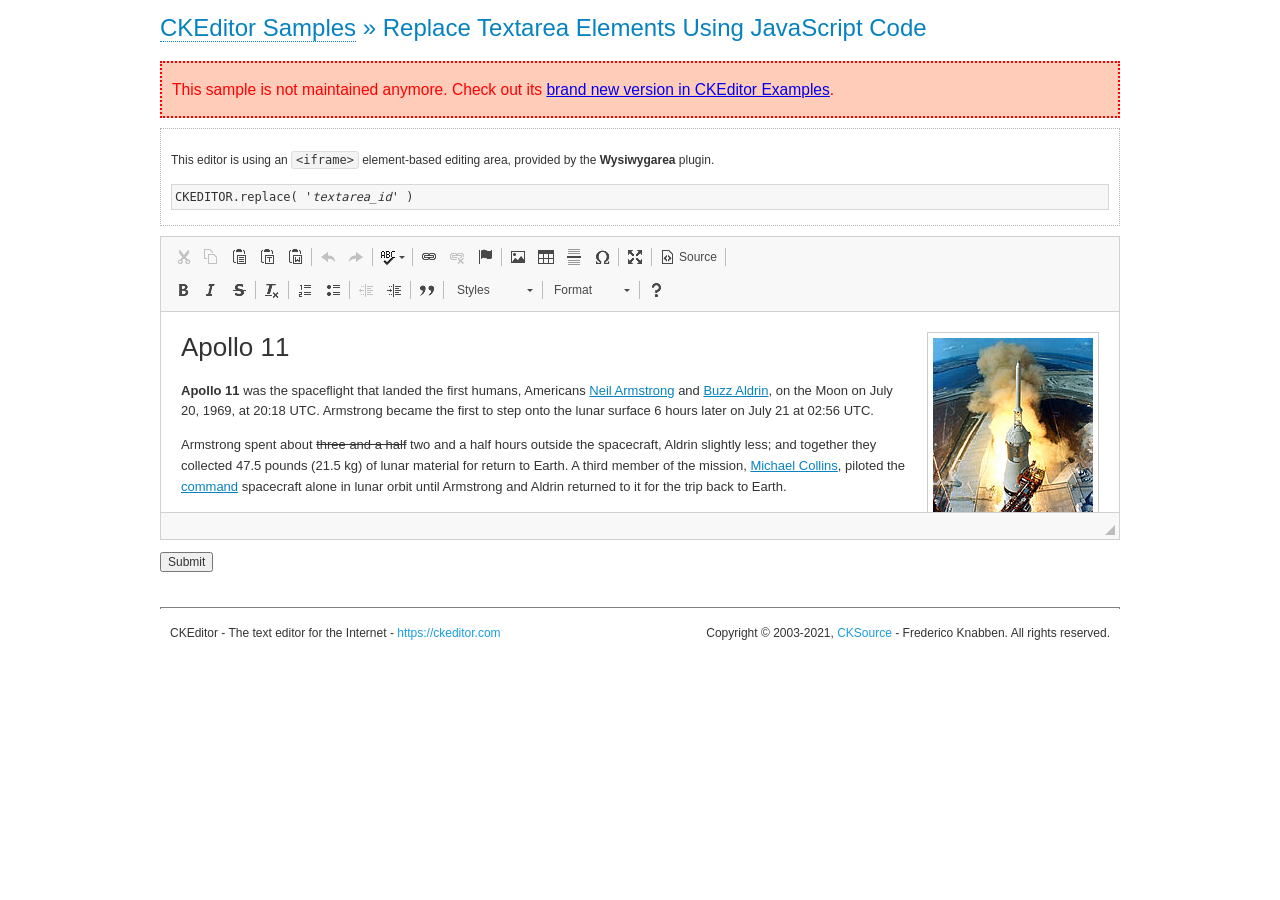
<file: Final-Project/wwwroot/ckeditor/samples/old/replacebycode.html>
<!DOCTYPE html>
<!--
Copyright (c) 2003-2021, CKSource - Frederico Knabben. All rights reserved.
For licensing, see LICENSE.md or https://ckeditor.com/legal/ckeditor-oss-license
-->
<html lang="en">
<head>
	<meta charset="utf-8">
	<title>Replace Textarea by Code &mdash; CKEditor Sample</title>
	<script src="../../ckeditor.js"></script>
	<link href="sample.css" rel="stylesheet">
	<meta name="description" content="Try the latest sample of CKEditor 4 and learn more about customizing your WYSIWYG editor with endless possibilities.">
</head>
<body>
	<h1 class="samples">
		<a href="index.html">CKEditor Samples</a> &raquo; Replace Textarea Elements Using JavaScript Code
	</h1>
	<div class="warning deprecated">
		This sample is not maintained anymore. Check out its <a href="https://ckeditor.com/docs/ckeditor4/latest/examples/classic.html">brand new version in CKEditor Examples</a>.
	</div>
	<form action="sample_posteddata.php" method="post">
		<div class="description">
			<p>
				This editor is using an <code>&lt;iframe&gt;</code> element-based editing area, provided by the <strong>Wysiwygarea</strong> plugin.
			</p>
<pre class="samples">
CKEDITOR.replace( '<em>textarea_id</em>' )
</pre>
		</div>
		<textarea cols="80" id="editor1" name="editor1" rows="10">
			&lt;h1&gt;&lt;img alt=&quot;Saturn V carrying Apollo 11&quot; class=&quot;right&quot; src=&quot;assets/sample.jpg&quot;/&gt; Apollo 11&lt;/h1&gt; &lt;p&gt;&lt;b&gt;Apollo 11&lt;/b&gt; was the spaceflight that landed the first humans, Americans &lt;a href=&quot;http://en.wikipedia.org/wiki/Neil_Armstrong&quot; title=&quot;Neil Armstrong&quot;&gt;Neil Armstrong&lt;/a&gt; and &lt;a href=&quot;http://en.wikipedia.org/wiki/Buzz_Aldrin&quot; title=&quot;Buzz Aldrin&quot;&gt;Buzz Aldrin&lt;/a&gt;, on the Moon on July 20, 1969, at 20:18 UTC. Armstrong became the first to step onto the lunar surface 6 hours later on July 21 at 02:56 UTC.&lt;/p&gt; &lt;p&gt;Armstrong spent about &lt;s&gt;three and a half&lt;/s&gt; two and a half hours outside the spacecraft, Aldrin slightly less; and together they collected 47.5 pounds (21.5&amp;nbsp;kg) of lunar material for return to Earth. A third member of the mission, &lt;a href=&quot;http://en.wikipedia.org/wiki/Michael_Collins_(astronaut)&quot; title=&quot;Michael Collins (astronaut)&quot;&gt;Michael Collins&lt;/a&gt;, piloted the &lt;a href=&quot;http://en.wikipedia.org/wiki/Apollo_Command/Service_Module&quot; title=&quot;Apollo Command/Service Module&quot;&gt;command&lt;/a&gt; spacecraft alone in lunar orbit until Armstrong and Aldrin returned to it for the trip back to Earth.&lt;/p&gt; &lt;h2&gt;Broadcasting and &lt;em&gt;quotes&lt;/em&gt; &lt;a id=&quot;quotes&quot; name=&quot;quotes&quot;&gt;&lt;/a&gt;&lt;/h2&gt; &lt;p&gt;Broadcast on live TV to a world-wide audience, Armstrong stepped onto the lunar surface and described the event as:&lt;/p&gt; &lt;blockquote&gt;&lt;p&gt;One small step for [a] man, one giant leap for mankind.&lt;/p&gt;&lt;/blockquote&gt; &lt;p&gt;Apollo 11 effectively ended the &lt;a href=&quot;http://en.wikipedia.org/wiki/Space_Race&quot; title=&quot;Space Race&quot;&gt;Space Race&lt;/a&gt; and fulfilled a national goal proposed in 1961 by the late U.S. President &lt;a href=&quot;http://en.wikipedia.org/wiki/John_F._Kennedy&quot; title=&quot;John F. Kennedy&quot;&gt;John F. Kennedy&lt;/a&gt; in a speech before the United States Congress:&lt;/p&gt; &lt;blockquote&gt;&lt;p&gt;[...] before this decade is out, of landing a man on the Moon and returning him safely to the Earth.&lt;/p&gt;&lt;/blockquote&gt; &lt;h2&gt;Technical details &lt;a id=&quot;tech-details&quot; name=&quot;tech-details&quot;&gt;&lt;/a&gt;&lt;/h2&gt; &lt;table align=&quot;right&quot; border=&quot;1&quot; bordercolor=&quot;#ccc&quot; cellpadding=&quot;5&quot; cellspacing=&quot;0&quot; style=&quot;border-collapse:collapse;margin:10px 0 10px 15px;&quot;&gt; &lt;caption&gt;&lt;strong&gt;Mission crew&lt;/strong&gt;&lt;/caption&gt; &lt;thead&gt; &lt;tr&gt; &lt;th scope=&quot;col&quot;&gt;Position&lt;/th&gt; &lt;th scope=&quot;col&quot;&gt;Astronaut&lt;/th&gt; &lt;/tr&gt; &lt;/thead&gt; &lt;tbody&gt; &lt;tr&gt; &lt;td&gt;Commander&lt;/td&gt; &lt;td&gt;Neil A. Armstrong&lt;/td&gt; &lt;/tr&gt; &lt;tr&gt; &lt;td&gt;Command Module Pilot&lt;/td&gt; &lt;td&gt;Michael Collins&lt;/td&gt; &lt;/tr&gt; &lt;tr&gt; &lt;td&gt;Lunar Module Pilot&lt;/td&gt; &lt;td&gt;Edwin &amp;quot;Buzz&amp;quot; E. Aldrin, Jr.&lt;/td&gt; &lt;/tr&gt; &lt;/tbody&gt; &lt;/table&gt; &lt;p&gt;Launched by a &lt;strong&gt;Saturn V&lt;/strong&gt; rocket from &lt;a href=&quot;http://en.wikipedia.org/wiki/Kennedy_Space_Center&quot; title=&quot;Kennedy Space Center&quot;&gt;Kennedy Space Center&lt;/a&gt; in Merritt Island, Florida on July 16, Apollo 11 was the fifth manned mission of &lt;a href=&quot;http://en.wikipedia.org/wiki/NASA&quot; title=&quot;NASA&quot;&gt;NASA&lt;/a&gt;&amp;#39;s Apollo program. The Apollo spacecraft had three parts:&lt;/p&gt; &lt;ol&gt; &lt;li&gt;&lt;strong&gt;Command Module&lt;/strong&gt; with a cabin for the three astronauts which was the only part which landed back on Earth&lt;/li&gt; &lt;li&gt;&lt;strong&gt;Service Module&lt;/strong&gt; which supported the Command Module with propulsion, electrical power, oxygen and water&lt;/li&gt; &lt;li&gt;&lt;strong&gt;Lunar Module&lt;/strong&gt; for landing on the Moon.&lt;/li&gt; &lt;/ol&gt; &lt;p&gt;After being sent to the Moon by the Saturn V&amp;#39;s upper stage, the astronauts separated the spacecraft from it and travelled for three days until they entered into lunar orbit. Armstrong and Aldrin then moved into the Lunar Module and landed in the &lt;a href=&quot;http://en.wikipedia.org/wiki/Mare_Tranquillitatis&quot; title=&quot;Mare Tranquillitatis&quot;&gt;Sea of Tranquility&lt;/a&gt;. They stayed a total of about 21 and a half hours on the lunar surface. After lifting off in the upper part of the Lunar Module and rejoining Collins in the Command Module, they returned to Earth and landed in the &lt;a href=&quot;http://en.wikipedia.org/wiki/Pacific_Ocean&quot; title=&quot;Pacific Ocean&quot;&gt;Pacific Ocean&lt;/a&gt; on July 24.&lt;/p&gt; &lt;hr/&gt; &lt;p style=&quot;text-align: right;&quot;&gt;&lt;small&gt;Source: &lt;a href=&quot;http://en.wikipedia.org/wiki/Apollo_11&quot;&gt;Wikipedia.org&lt;/a&gt;&lt;/small&gt;&lt;/p&gt;
		</textarea>
		<script>

			// This call can be placed at any point after the
			// <textarea>, or inside a <head><script> in a
			// window.onload event handler.

			// Replace the <textarea id="editor"> with an CKEditor
			// instance, using default configurations.

			CKEDITOR.replace( 'editor1' );

		</script>
		<p>
			<input type="submit" value="Submit">
		</p>
	</form>
	<div id="footer">
		<hr>
		<p>
			CKEditor - The text editor for the Internet - <a class="samples" href="https://ckeditor.com/">https://ckeditor.com</a>
		</p>
		<p id="copy">
			Copyright &copy; 2003-2021, <a class="samples" href="https://cksource.com/">CKSource</a> - Frederico
			Knabben. All rights reserved.
		</p>
	</div>
</body>
</html>
</file>
<file: Final-Project/wwwroot/ckeditor/samples/old/sample.css>
/*
Copyright (c) 2003-2021, CKSource - Frederico Knabben. All rights reserved.
For licensing, see LICENSE.md or https://ckeditor.com/legal/ckeditor-oss-license
*/

html, body, h1, h2, h3, h4, h5, h6, div, span, blockquote, p, address, form, fieldset, img, ul, ol, dl, dt, dd, li, hr, table, td, th, strong, em, sup, sub, dfn, ins, del, q, cite, var, samp, code, kbd, tt, pre
{
	line-height: 1.5;
}

body
{
	padding: 10px 30px;
}

input, textarea, select, option, optgroup, button, td, th
{
	font-size: 100%;
}

pre
{
	-moz-tab-size: 4;
	tab-size: 4;
}

pre, code, kbd, samp, tt
{
	font-family: monospace,monospace;
	font-size: 1em;
}

body {
	width: 960px;
	margin: 0 auto;
}

code
{
	background: #f3f3f3;
	border: 1px solid #ddd;
	padding: 1px 4px;
	border-radius: 3px;
}

abbr
{
	border-bottom: 1px dotted #555;
	cursor: pointer;
}

.new, .beta
{
	text-transform: uppercase;
	font-size: 10px;
	font-weight: bold;
	padding: 1px 4px;
	margin: 0 0 0 5px;
	color: #fff;
	float: right;
	border-radius: 3px;
}

.new
{
	background: #FF7E00;
	border: 1px solid #DA8028;
	text-shadow: 0 1px 0 #C97626;

	box-shadow: 0 2px 3px 0 #FFA54E inset;
}

.beta
{
	background: #18C0DF;
	border: 1px solid #19AAD8;
	text-shadow: 0 1px 0 #048CAD;
	font-style: italic;

	box-shadow: 0 2px 3px 0 #50D4FD inset;
}

h1.samples
{
	color: #0782C1;
	font-size: 200%;
	font-weight: normal;
	margin: 0;
	padding: 0;
}

h1.samples a
{
	color: #0782C1;
	text-decoration: none;
	border-bottom: 1px dotted #0782C1;
}

.samples a:hover
{
	border-bottom: 1px dotted #0782C1;
}

h2.samples
{
	color: #000000;
	font-size: 130%;
	margin: 15px 0 0 0;
	padding: 0;
}

p, blockquote, address, form, pre, dl, h1.samples, h2.samples
{
	margin-bottom: 15px;
}

ul.samples
{
	margin-bottom: 15px;
}

.clear
{
	clear: both;
}

fieldset
{
	margin: 0;
	padding: 10px;
}

body, input, textarea
{
	color: #333333;
	font-family: Arial, Helvetica, sans-serif;
}

body
{
	font-size: 75%;
}

a.samples
{
	color: #189DE1;
	text-decoration: none;
}

form
{
	margin: 0;
	padding: 0;
}

pre.samples
{
	background-color: #F7F7F7;
	border: 1px solid #D7D7D7;
	overflow: auto;
	padding: 0.25em;
	white-space: pre-wrap; /* CSS 2.1 */
	word-wrap: break-word; /* IE7 */
}

#footer
{
	clear: both;
	padding-top: 10px;
}

#footer hr
{
	margin: 10px 0 15px 0;
	height: 1px;
	border: solid 1px gray;
	border-bottom: none;
}

#footer p
{
	margin: 0 10px 10px 10px;
	float: left;
}

#footer #copy
{
	float: right;
}

#outputSample
{
	width: 100%;
	table-layout: fixed;
}

#outputSample thead th
{
	color: #dddddd;
	background-color: #999999;
	padding: 4px;
	white-space: nowrap;
}

#outputSample tbody th
{
	vertical-align: top;
	text-align: left;
}

#outputSample pre
{
	margin: 0;
	padding: 0;
}

.description
{
	border: 1px dotted #B7B7B7;
	margin-bottom: 10px;
	padding: 10px 10px 0;
	overflow: hidden;
}

label
{
	display: block;
	margin-bottom: 6px;
}

/**
 *	CKEditor editables are automatically set with the "cke_editable" class
 *	plus cke_editable_(inline|themed) depending on the editor type.
 */

/* Style a bit the inline editables. */
.cke_editable.cke_editable_inline
{
	cursor: pointer;
}

/* Once an editable element gets focused, the "cke_focus" class is
   added to it, so we can style it differently. */
.cke_editable.cke_editable_inline.cke_focus
{
	box-shadow: inset 0px 0px 20px 3px #ddd, inset 0 0 1px #000;
	outline: none;
	background: #eee;
	cursor: text;
}

/* Avoid pre-formatted overflows inline editable. */
.cke_editable_inline pre
{
	white-space: pre-wrap;
	word-wrap: break-word;
}

/**
 *	Samples index styles.
 */

.twoColumns,
.twoColumnsLeft,
.twoColumnsRight
{
	overflow: hidden;
}

.twoColumnsLeft,
.twoColumnsRight
{
	width: 45%;
}

.twoColumnsLeft
{
	float: left;
}

.twoColumnsRight
{
	float: right;
}

dl.samples
{
	padding: 0 0 0 40px;
}
dl.samples > dt
{
	display: list-item;
	list-style-type: disc;
	list-style-position: outside;
	margin: 0 0 3px;
}
dl.samples > dd
{
	margin: 0 0 3px;
}
.warning
{
	color: #ff0000;
	background-color: #FFCCBA;
	border: 2px dotted #ff0000;
	padding: 15px 10px;
	margin: 10px 0;
}

.warning.deprecated {
	font-size: 1.3em;
}

/* Used on inline samples */

blockquote
{
	font-style: italic;
	font-family: Georgia, Times, "Times New Roman", serif;
	padding: 2px 0;
	border-style: solid;
	border-color: #ccc;
	border-width: 0;
}

.cke_contents_ltr blockquote
{
	padding-left: 20px;
	padding-right: 8px;
	border-left-width: 5px;
}

.cke_contents_rtl blockquote
{
	padding-left: 8px;
	padding-right: 20px;
	border-right-width: 5px;
}

img.right {
	border: 1px solid #ccc;
	float: right;
	margin-left: 15px;
	padding: 5px;
}

img.left {
	border: 1px solid #ccc;
	float: left;
	margin-right: 15px;
	padding: 5px;
}

.marker
{
	background-color: Yellow;
}
</file>
